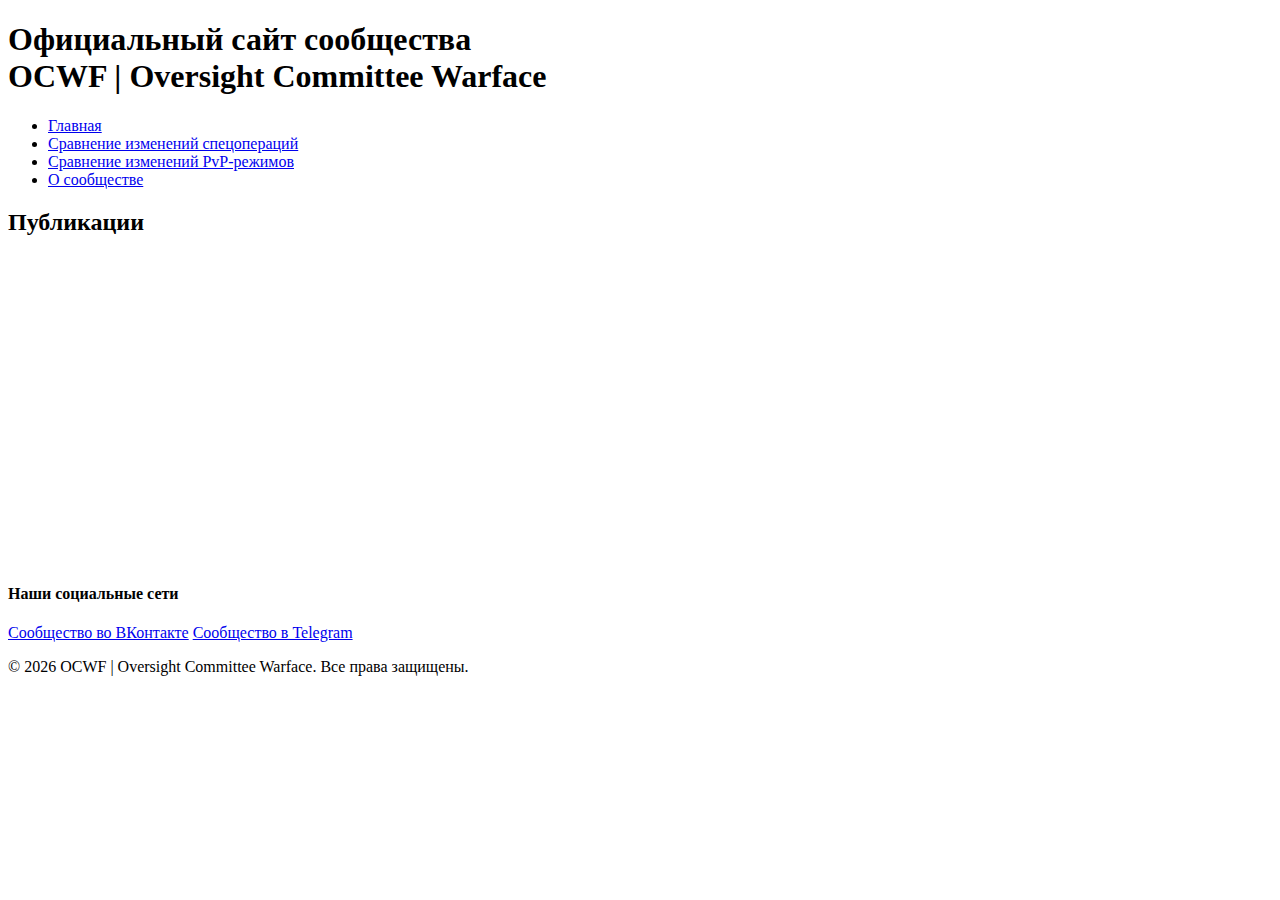
<file: index.html>
<!DOCTYPE html>
<html lang="ru">
<head>
    <meta charset="UTF-8">
    <meta name="viewport" content="width=device-width, initial-scale=1.0">
	<link rel="shortcut icon" href="./static/favicon.png" type="image/x-icon">
    <link rel="stylesheet" href="./static/css/main.css">
    <title>OCWF | Oversight Committee Warface</title>
</head>
<body>
    <div class="animated-bg">
        <div class="bg-shape bg-shape-1"></div>
        <div class="bg-shape bg-shape-2"></div>
        <div class="bg-shape bg-shape-3"></div>
    </div>

    <header class="hero">
        <h1>Официальный сайт сообщества <br><span>OCWF | Oversight Committee Warface</span></h1>
    </header>
	
    <nav>
        <ul>
            <li><a href="/ocwf">Главная</a></li>
            <li><a href="/ocwf/report_specops_reward">Сравнение изменений спецопераций</a></li>
            <li><a href="/ocwf/report_pvp_reward">Сравнение изменений PvP-режимов</a></li>
            <li><a href="/ocwf/about">О сообществе</a></li>
        </ul>
    </nav>

    <main>
        <section class="publications-container">
            <div class="section-header">
                <h2>Публикации</h2>
            </div>
            
            <div class="video-wrapper">
                <iframe 
                    src="https://dzen.ru/embed/oGEaEEY8MAAA?from_block=partner&from=zen&mute=1&autoplay=1&tv=0" 
                    allow="autoplay; fullscreen; accelerometer; gyroscope; picture-in-picture; encrypted-media" 
                    data-testid="embed-iframe" 
                    frameborder="0" 
                    scrolling="no" 
                    allowfullscreen>
                </iframe>
				<iframe
					src="https://dzen.ru/embed/oGEa4ZZUJAAA?from_block=partner&from=zen&mute=1&autoplay=1&tv=0"
					allow="autoplay; fullscreen; accelerometer; gyroscope; picture-in-picture; encrypted-media"
					data-testid="embed-iframe"
					frameborder="0"
					scrolling="no"
					allowfullscreen>
				</iframe>
				<iframe
					src="https://dzen.ru/embed/oGEbC2TYJAAA?from_block=partner&from=zen&mute=1&autoplay=1&tv=0"
					allow="autoplay; fullscreen; accelerometer; gyroscope; picture-in-picture; encrypted-media"
					data-testid="embed-iframe"
					frameborder="0"
					scrolling="no"
					allowfullscreen>
				</iframe>
				<iframe
					src="https://dzen.ru/embed/oGEZj2SIJAAA?from_block=partner&from=zen&mute=1&autoplay=1&tv=0"
					allow="autoplay; fullscreen; accelerometer; gyroscope; picture-in-picture; encrypted-media"
					data-testid="embed-iframe"
					frameborder="0"
					scrolling="no"
					allowfullscreen>
				</iframe>
				<iframe
					src="https://dzen.ru/embed/v3_oboYaRhUw?from_block=partner&from=zen&mute=1&autoplay=1&tv=0"
					allow="autoplay; fullscreen; accelerometer; gyroscope; picture-in-picture; encrypted-media"
					data-testid="embed-iframe"
					frameborder="0"
					scrolling="no"
					allowfullscreen>
				</iframe>
            </div>
        </section>

        <section class="social-section">
            <h4>Наши социальные сети</h4>
            <div class="social-media">
                <a class="vk" href="https://vk.ru/ocwarface" target="_blank">Сообщество во ВКонтакте</a>
                <a class="tg" href="https://t.me/ocwarface" target="_blank">Сообщество в Telegram</a>
            </div>
        </section>
    </main>

    <footer>
        <p>&copy; 2026 OCWF | Oversight Committee Warface. Все права защищены.</p>
    </footer>
</body>
</html>
</file>
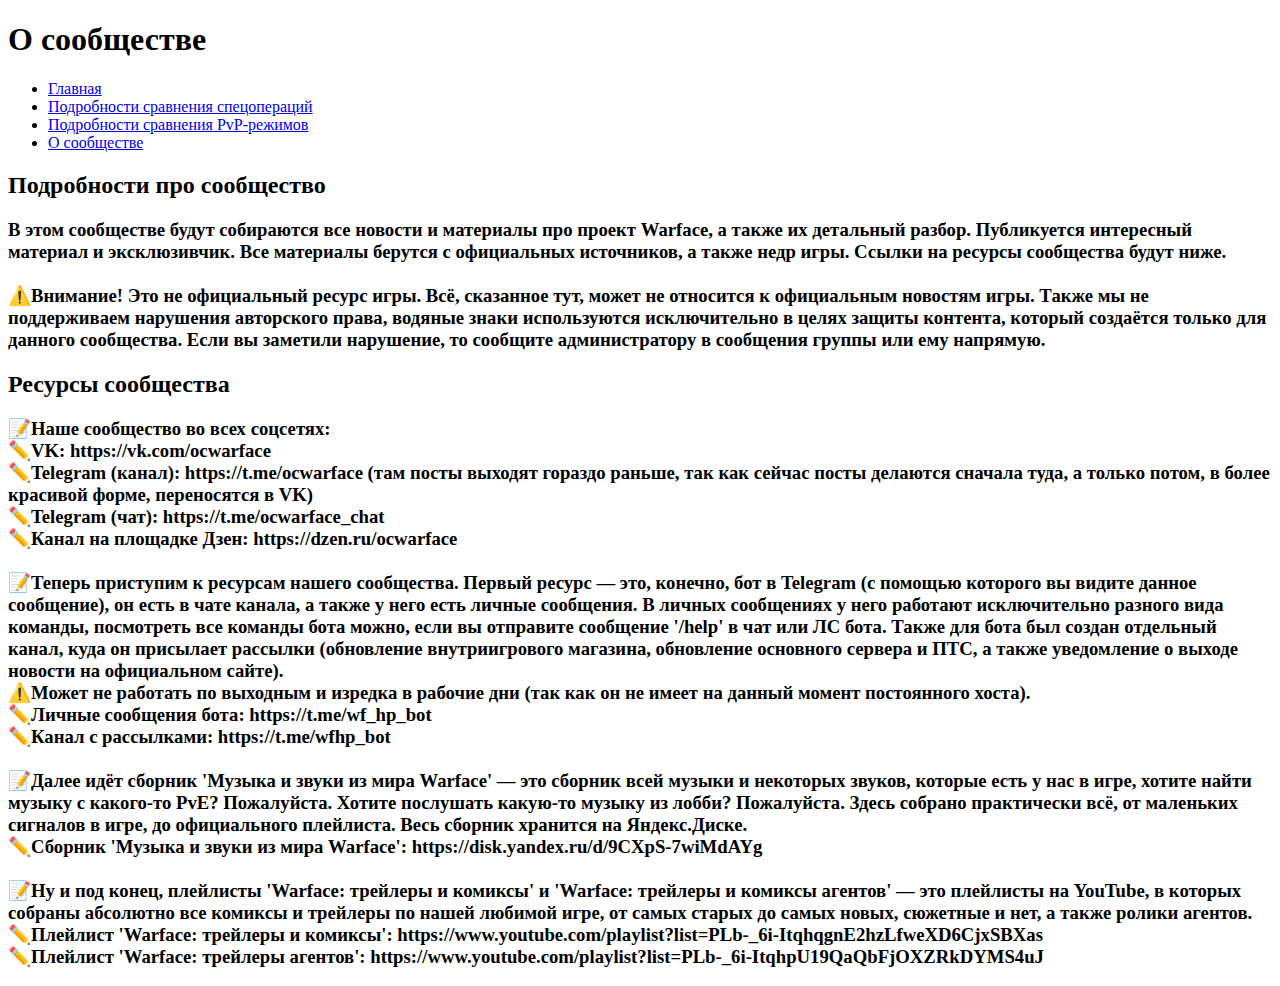
<file: about.html>
<!DOCTYPE html>
<html lang="ru">
<head>
    <meta charset="UTF-8">
    <meta name="viewport" content="width=device-width, initial-scale=1.0">
	<link rel="shortcut icon" href="./static/favicon.png" type="image/x-icon">
    <link rel="stylesheet" href="./static/css/main.css">
    <title>OCWF | Oversight Committee Warface</title>
</head>
<body>
	<header>
		<h1>О сообществе</h1>
	</header>
    <nav>
        <ul>
            <li><a href="/ocwf">Главная</a></li>
			<li><a href="/ocwf/report_specops_reward">Подробности сравнения спецопераций</a></li>
            <li><a href="/ocwf/report_pvp_reward">Подробности сравнения PvP-режимов</a></li>
			<li><a href="/ocwf/about">О сообществе</a></li>
        </ul>
    </nav>
	<header>
		<h2>Подробности про сообщество</h2>
	</header>
  	<header>
		<h3>В этом сообществе будут собираются все новости и материалы про проект Warface, а также их детальный разбор. Публикуется интересный материал и эксклюзивчик. Все материалы берутся с официальных источников, а также недр игры. Ссылки на ресурсы сообщества будут ниже.<br /><br />⚠️Внимание! Это не официальный ресурс игры. Всё, сказанное тут, может не относится к официальным новостям игры. Также мы не поддерживаем нарушения авторского права, водяные знаки используются исключительно в целях защиты контента, который создаётся только для данного сообщества. Если вы заметили нарушение, то сообщите администратору в сообщения группы или ему напрямую.</h3>
	</header>
	<header>
		<h2>Ресурсы сообщества</h2>
	</header>
	<header>
		<h3>📝Наше сообщество во всех соцсетях:<br />✏️VK: https://vk.com/ocwarface<br />✏️Telegram (канал): https://t.me/ocwarface (там посты выходят гораздо раньше, так как сейчас посты делаются сначала туда, а только потом, в более красивой форме, переносятся в VK)<br />✏️Telegram (чат): https://t.me/ocwarface_chat<br />✏️Канал на площадке Дзен: https://dzen.ru/ocwarface<br /><br />📝Теперь приступим к ресурсам нашего сообщества. Первый ресурс &mdash; это, конечно, бот в Telegram (с помощью которого вы видите данное сообщение), он есть в чате канала, а также у него есть личные сообщения. В личных сообщениях у него работают исключительно разного вида команды, посмотреть все команды бота можно, если вы отправите сообщение '/help' в чат или ЛС бота. Также для бота был создан отдельный канал, куда он присылает рассылки (обновление внутриигрового магазина, обновление основного сервера и ПТС, а также уведомление о выходе новости на официальном сайте).<br />⚠️Может не работать по выходным и изредка в рабочие дни (так как он не имеет на данный момент постоянного хоста).<br />✏️Личные сообщения бота: https://t.me/wf_hp_bot<br />✏️Канал с рассылками: https://t.me/wfhp_bot<br /><br />📝Далее идёт сборник 'Музыка и звуки из мира Warface' &mdash; это сборник всей музыки и некоторых звуков, которые есть у нас в игре, хотите найти музыку с какого-то PvE? Пожалуйста. Хотите послушать какую-то музыку из лобби? Пожалуйста. Здесь собрано практически всё, от маленьких сигналов в игре, до официального плейлиста. Весь сборник хранится на Яндекс.Диске.<br />✏️Сборник 'Музыка и звуки из мира Warface': https://disk.yandex.ru/d/9CXpS-7wiMdAYg<br /><br />📝Ну и под конец, плейлисты 'Warface: трейлеры и комиксы' и 'Warface: трейлеры и комиксы агентов' &mdash; это плейлисты на YouTube, в которых собраны абсолютно все комиксы и трейлеры по нашей любимой игре, от самых старых до самых новых, сюжетные и нет, а также ролики агентов.<br />✏️Плейлист 'Warface: трейлеры и комиксы': https://www.youtube.com/playlist?list=PLb-_6i-ItqhqgnE2hzLfweXD6CjxSBXas<br />✏️Плейлист 'Warface: трейлеры агентов': https://www.youtube.com/playlist?list=PLb-_6i-ItqhpU19QaQbFjOXZRkDYMS4uJ</h3>
	</header>
</body>
</html>
</file>
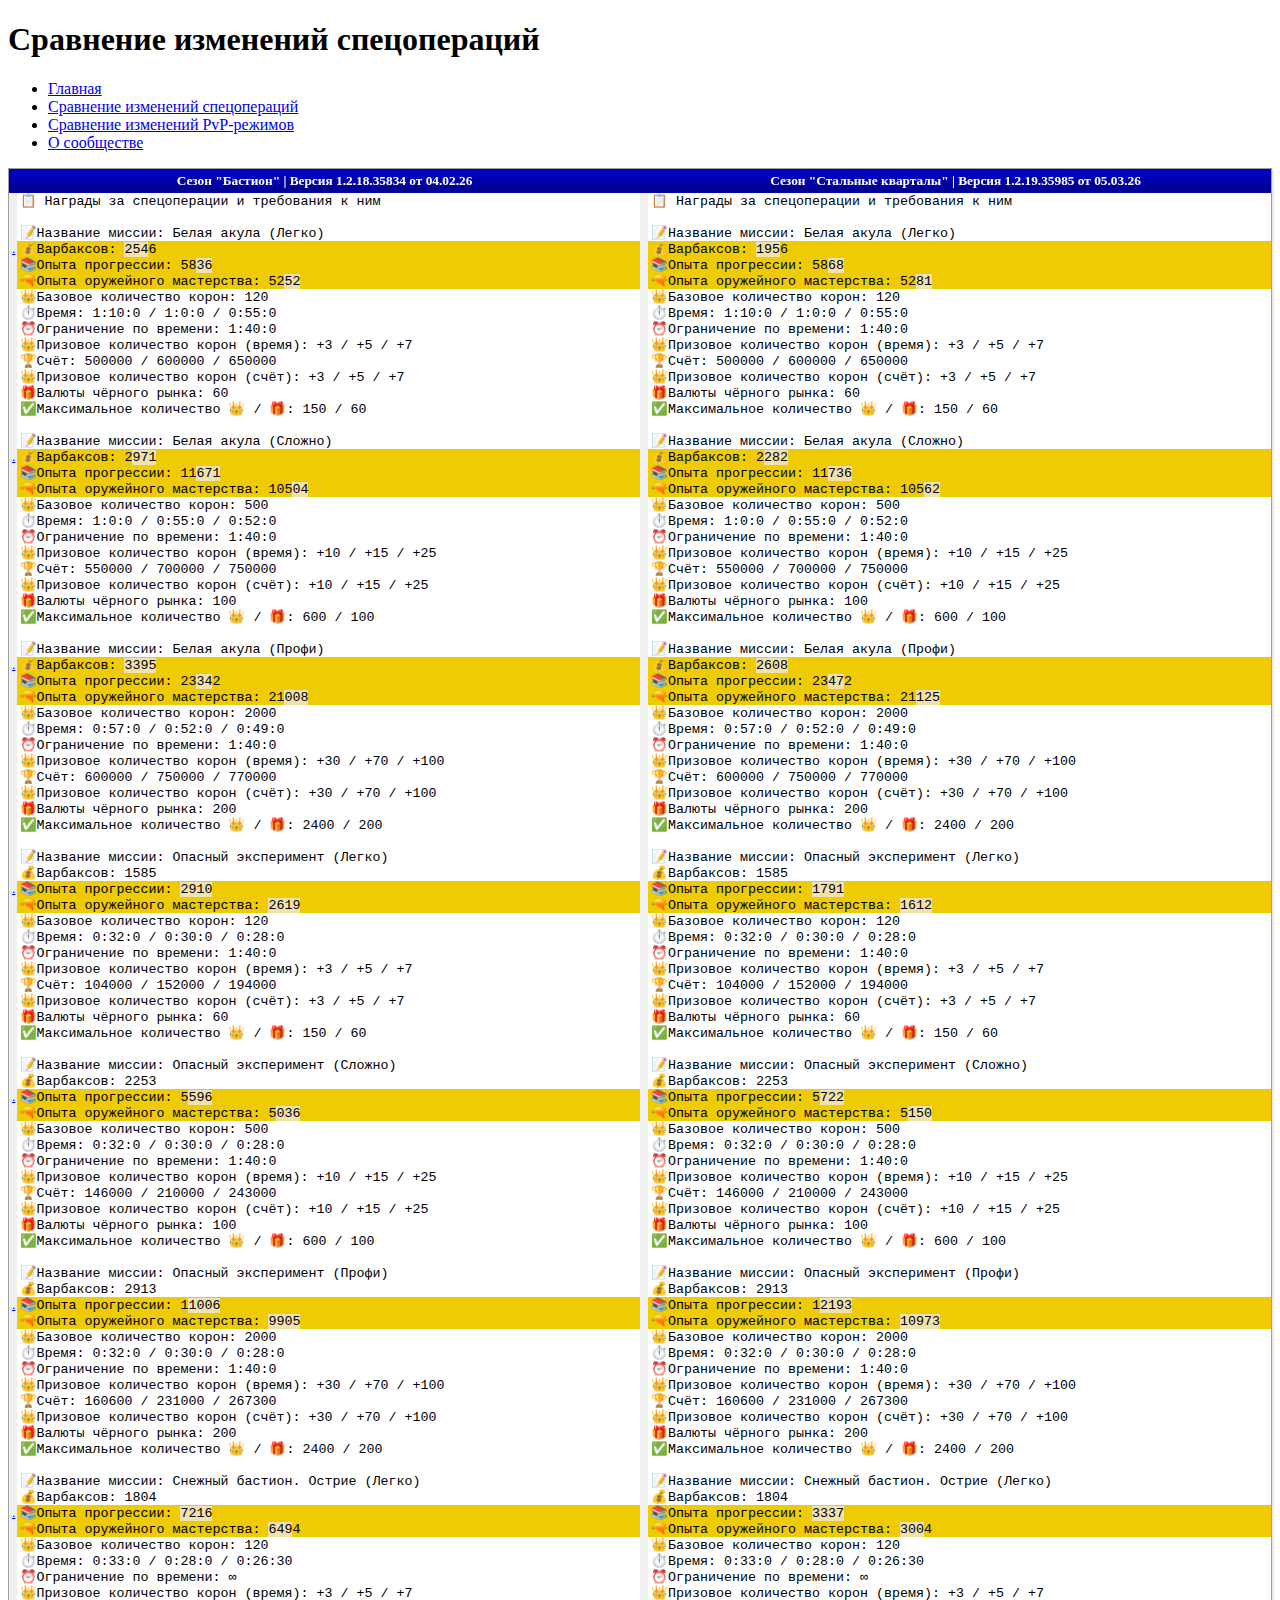
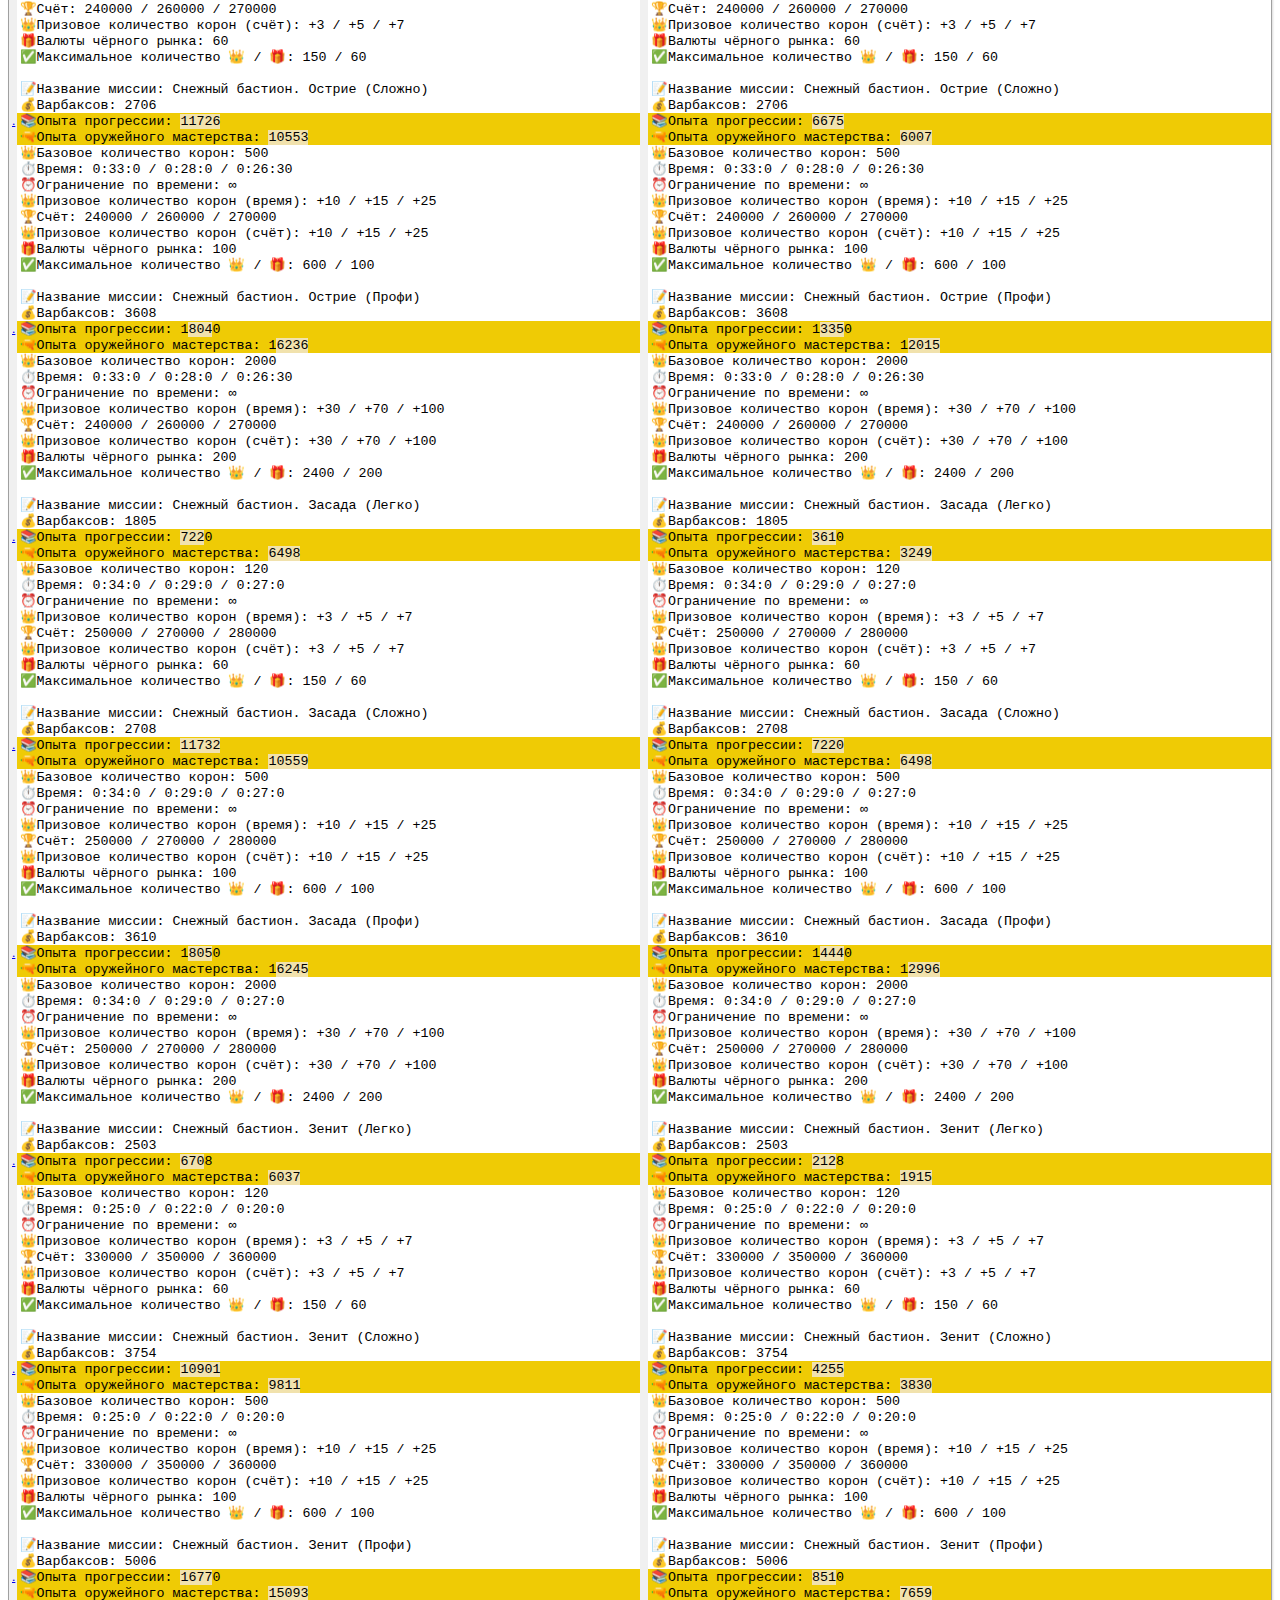
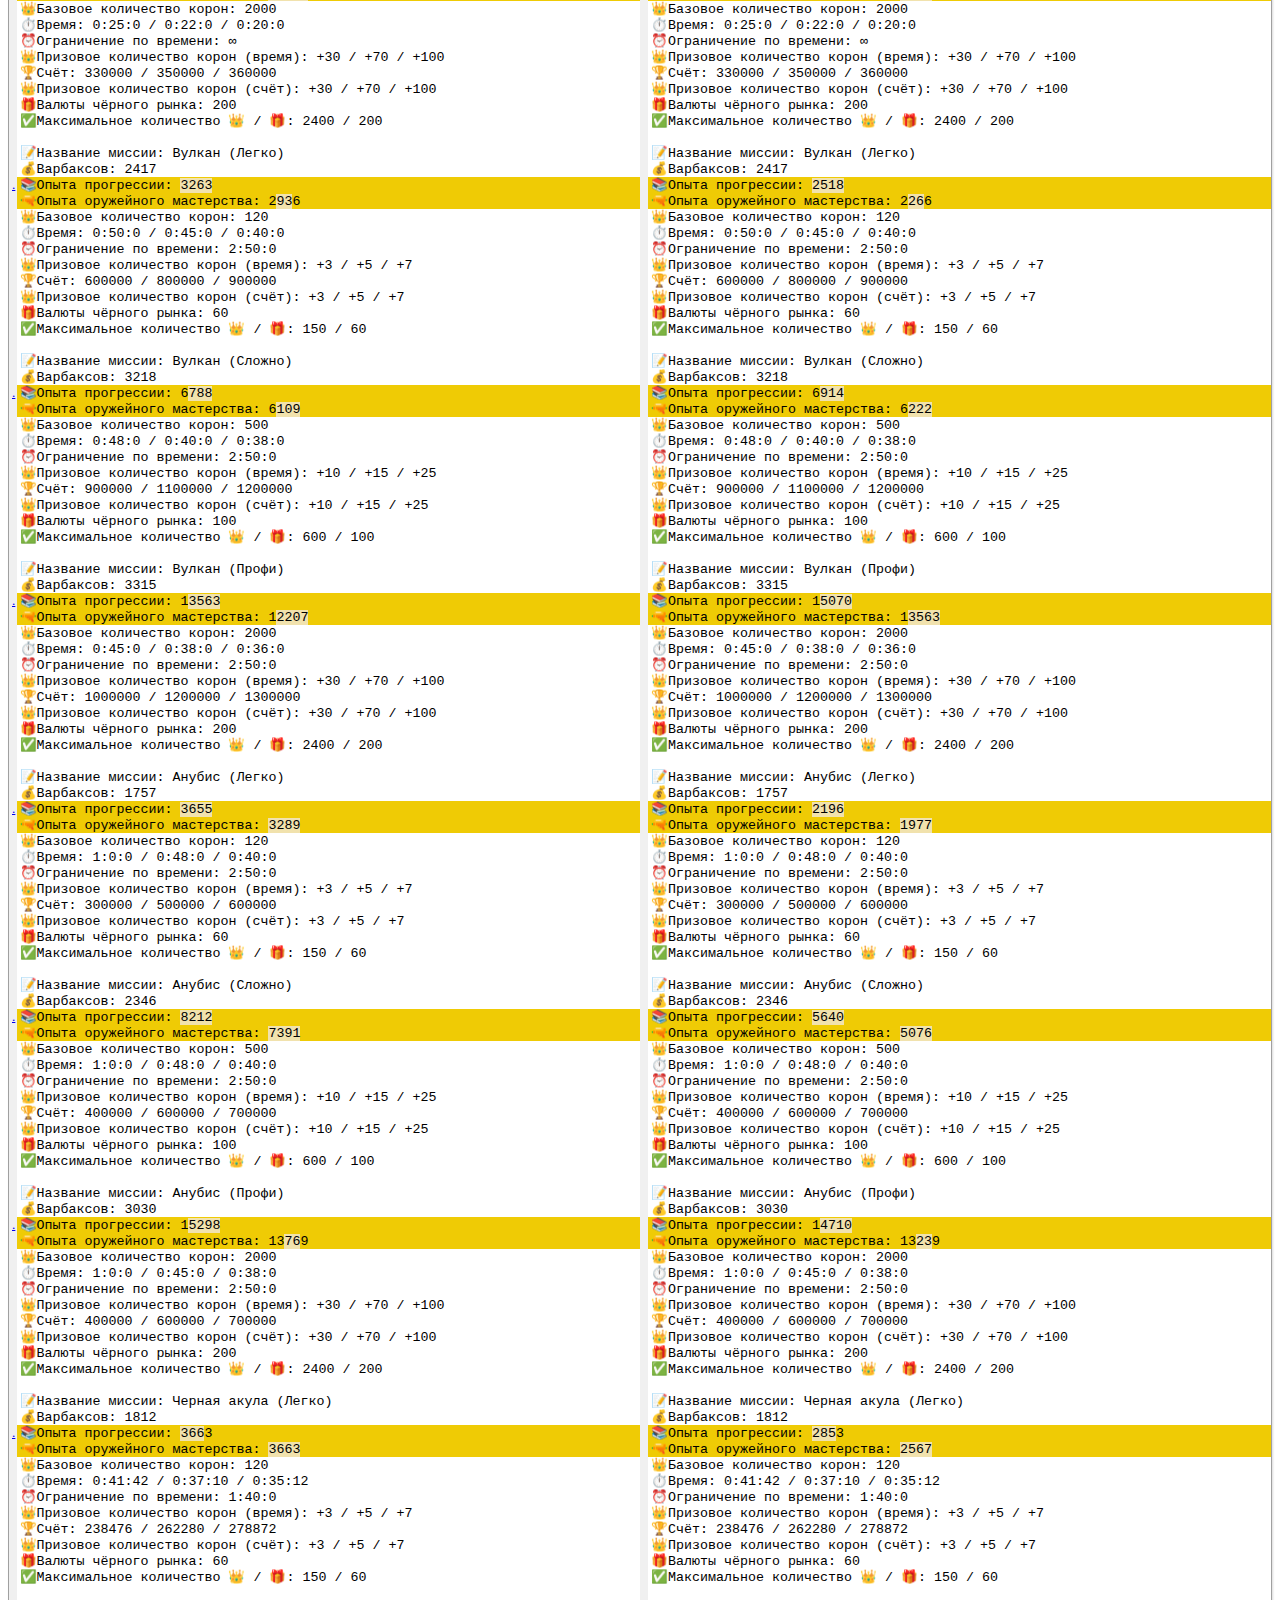
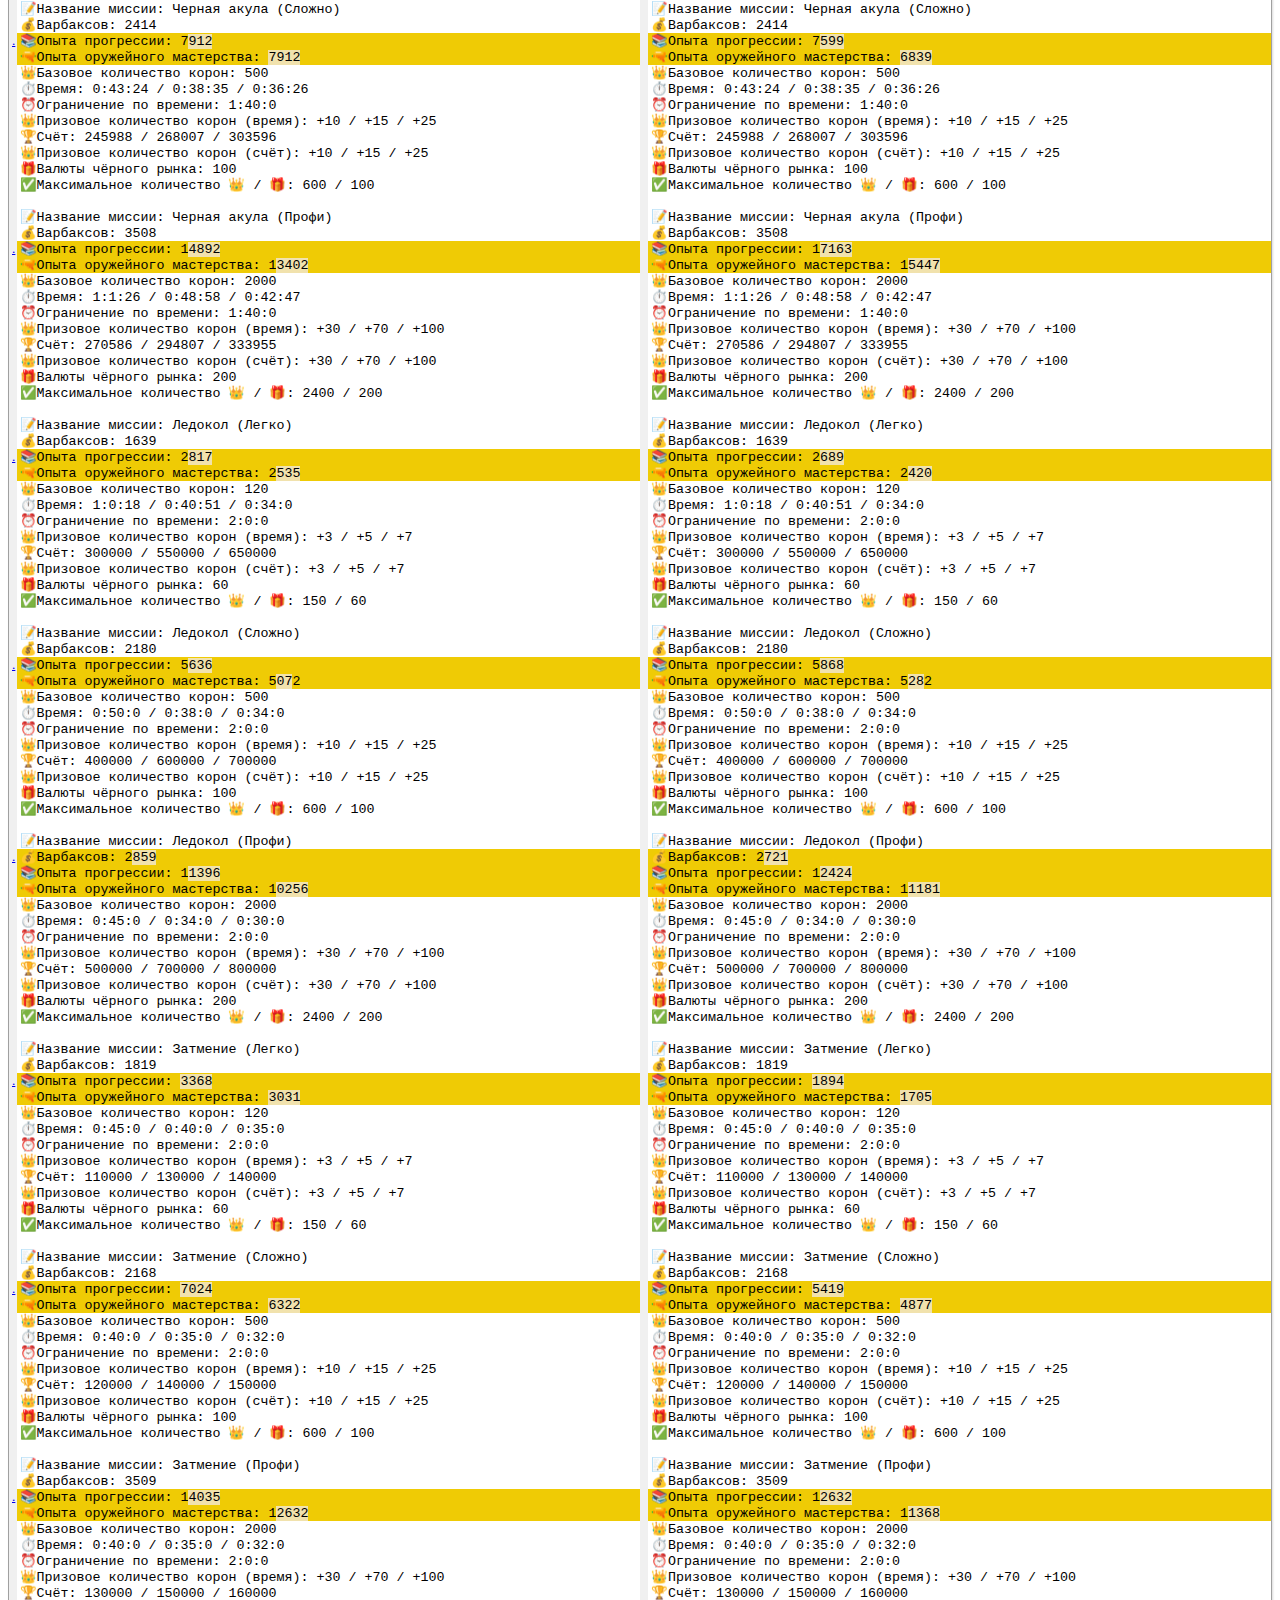
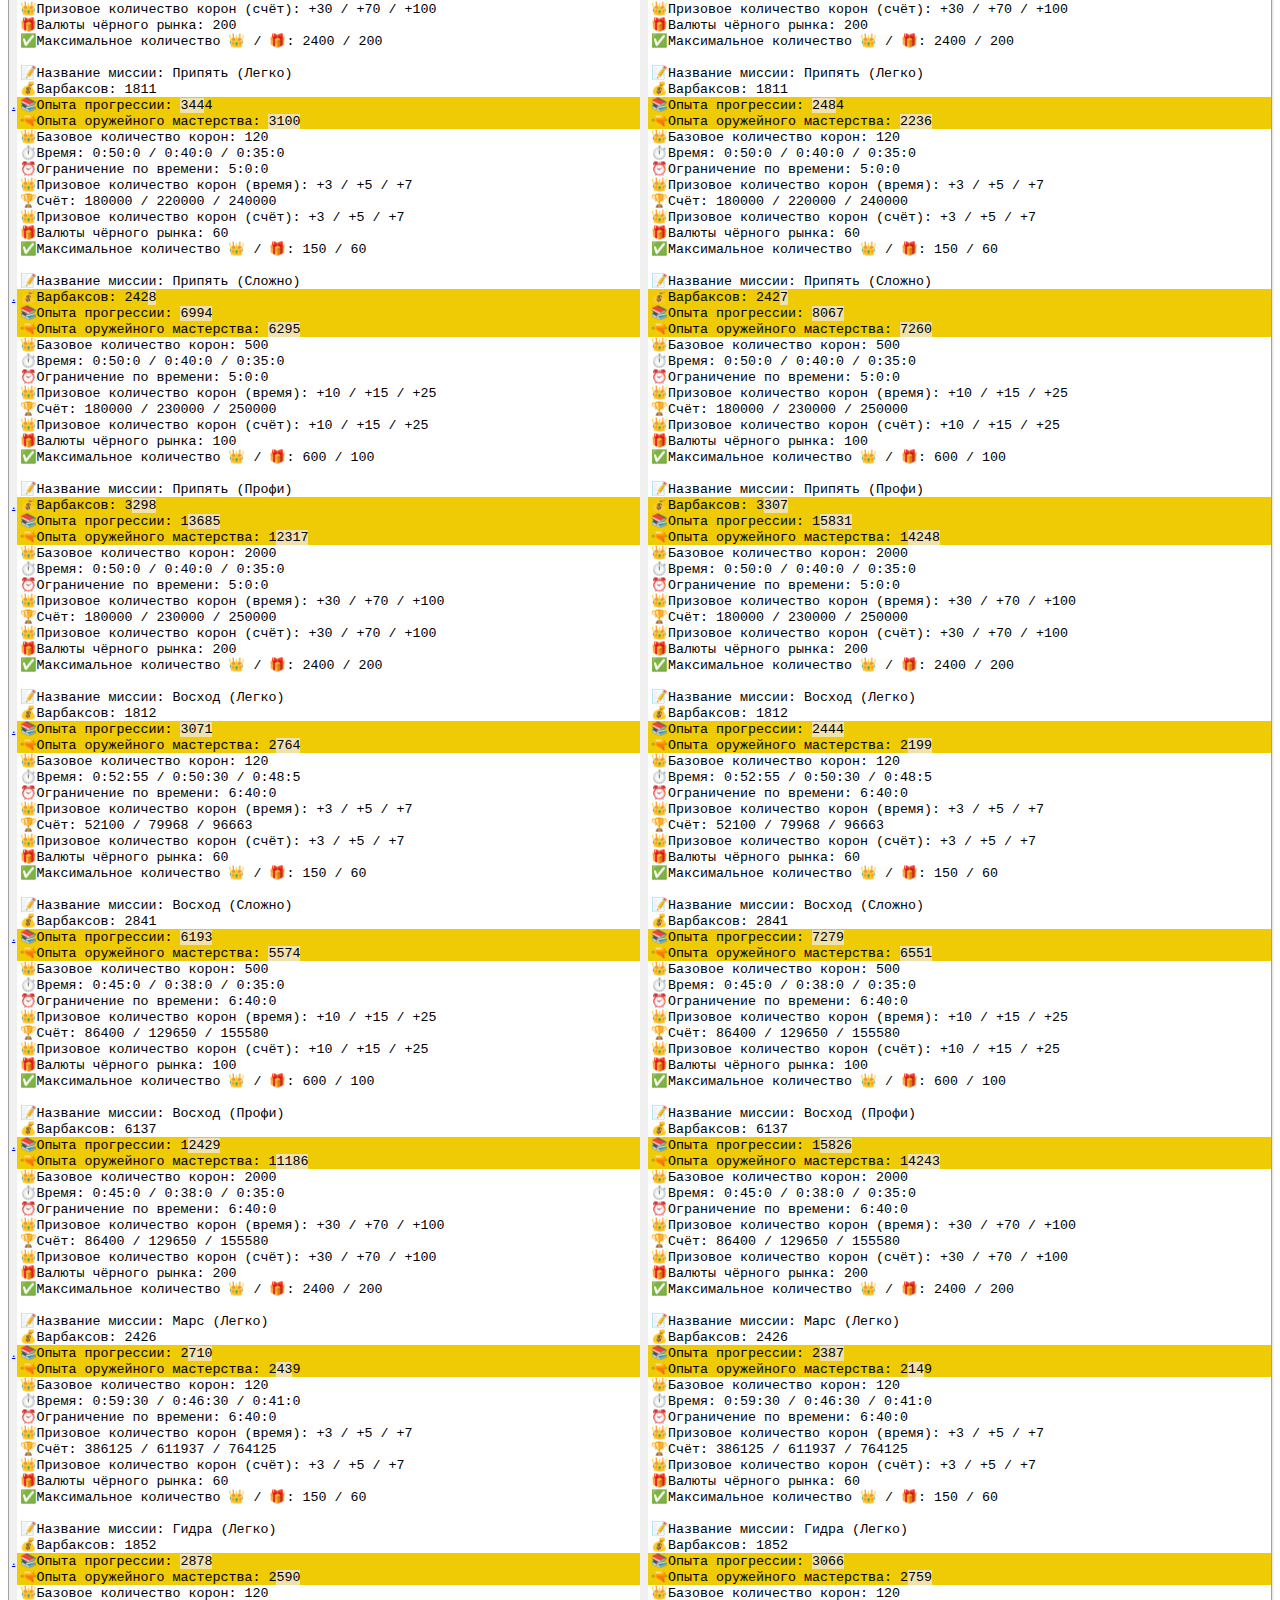
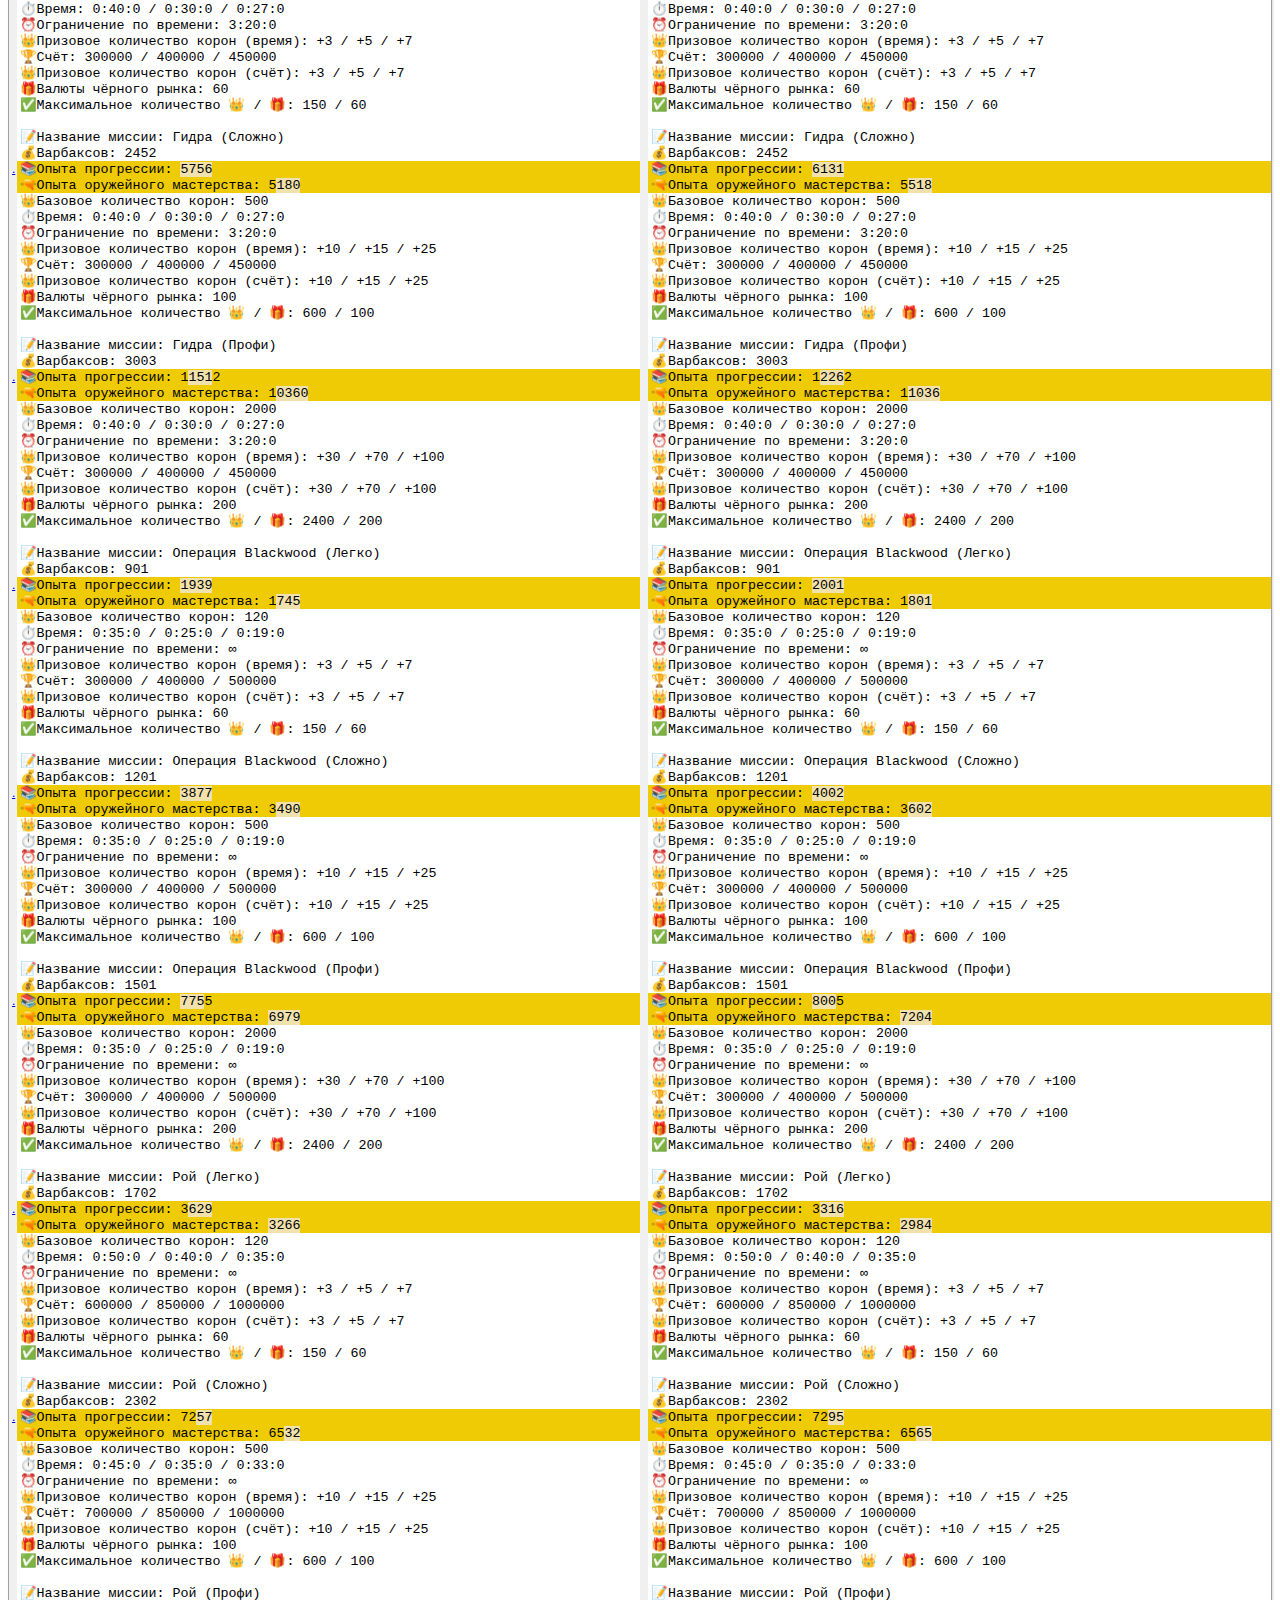
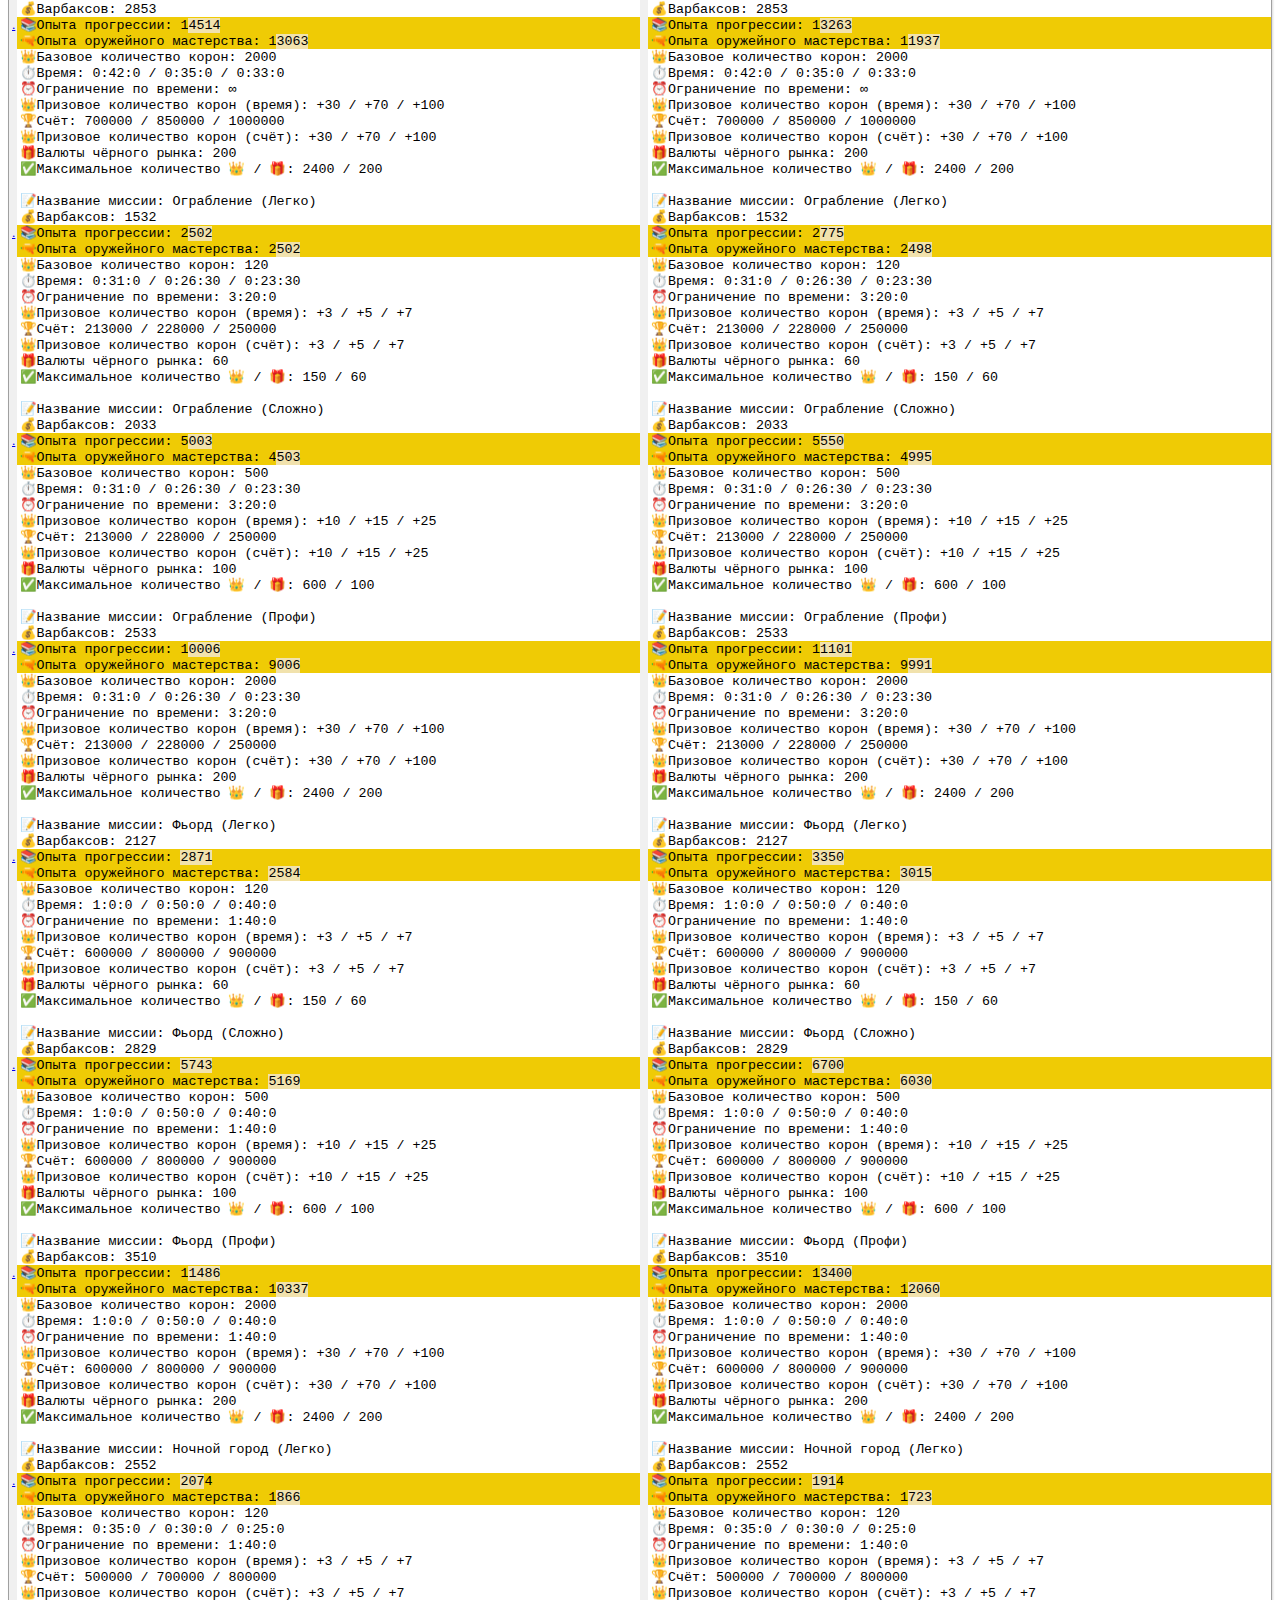
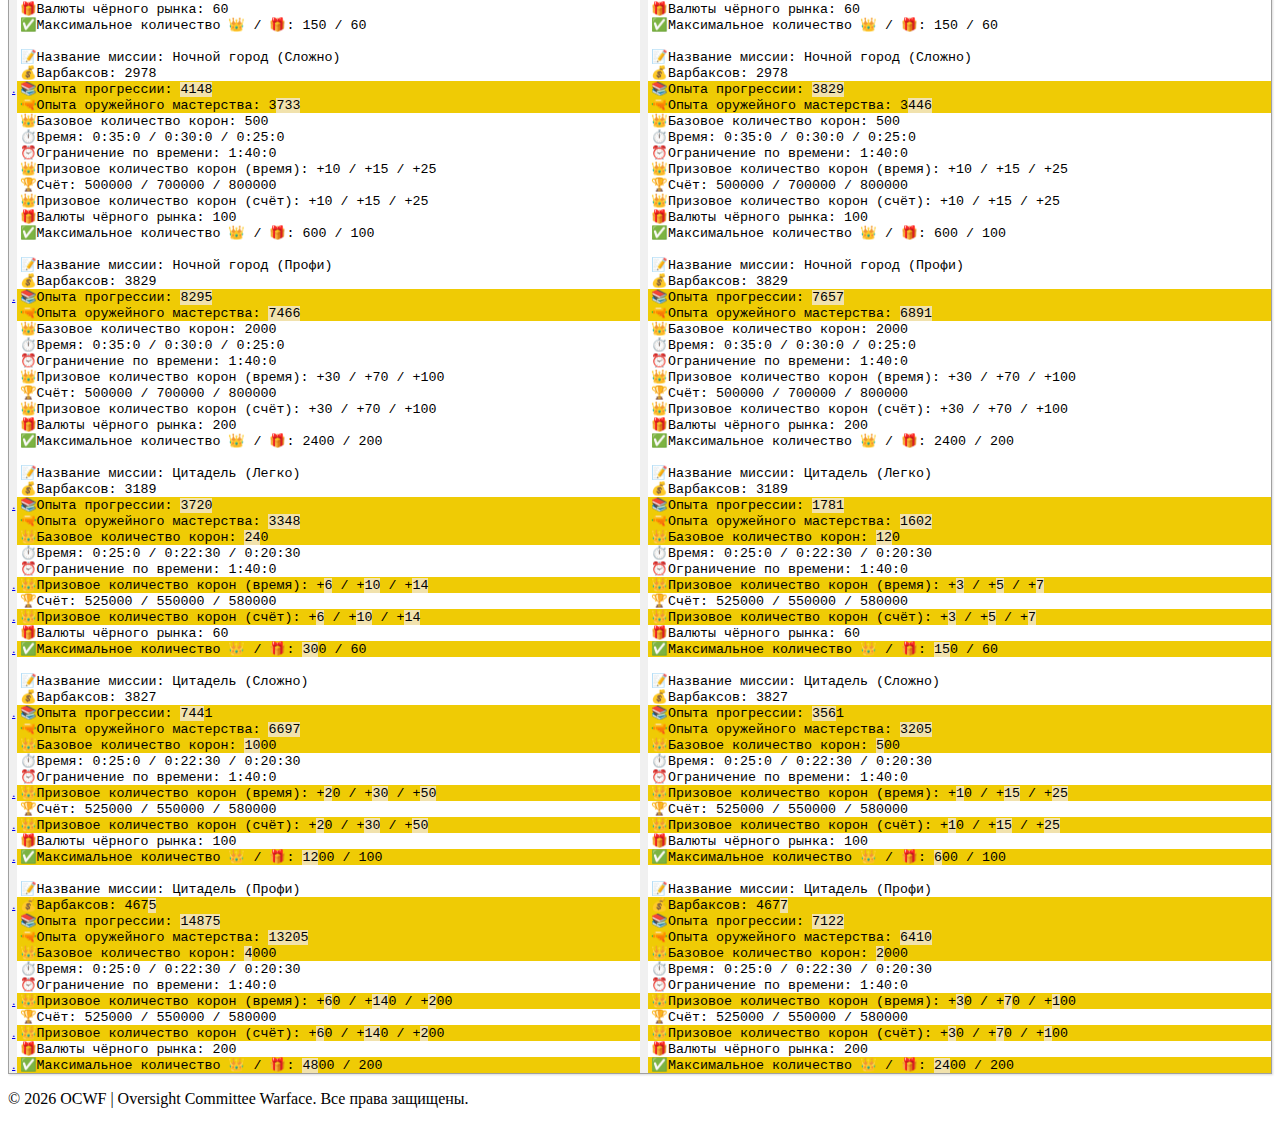
<file: report_specops_reward.html>
<!DOCTYPE html>
<html lang="ru">
<head>
    <meta charset="UTF-8">
    <meta name="viewport" content="width=device-width, initial-scale=1.0">
	<link rel="shortcut icon" href="./static/favicon.png" type="image/x-icon">
    <link rel="stylesheet" href="./static/css/main.css">
    <title>OCWF | Oversight Committee Warface</title>
</head>
<body>
    <div class="animated-bg">
        <div class="bg-shape bg-shape-1"></div>
        <div class="bg-shape bg-shape-2"></div>
        <div class="bg-shape bg-shape-3"></div>
    </div>

    <header class="hero">
        <h1>Сравнение изменений спецопераций</span></h1>
    </header>
	
    <nav>
        <ul>
            <li><a href="/ocwf">Главная</a></li>
            <li><a href="/ocwf/report_specops_reward">Сравнение изменений спецопераций</a></li>
            <li><a href="/ocwf/report_pvp_reward">Сравнение изменений PvP-режимов</a></li>
            <li><a href="/ocwf/about">О сообществе</a></li>
        </ul>
    </nav>

<head>
<meta http-equiv="Content-Type" content="text/html; charset=UTF-8">
<style>
<!--
table { table-layout: fixed; margin: 0; border: 1px solid #a0a0a0; box-shadow: 1px 1px 2px rgba(0, 0, 0, 0.15); }
th { position: sticky; top: 0; }
td,th { word-break: break-all; font-size: 10pt; padding: 0 3px; }
tr { vertical-align: top; }
.title { font-weight: bold; color: white; background-color: blue; vertical-align: top; text-align: center; padding: 4px 4px; background: linear-gradient(mediumblue, darkblue);}
.sf3b2 {color: #000000; background-color: #ffffff; }
.sf3b5 {color: #000000; background-color: #0078d4; }
.sf3b14 {color: #000000; background-color: #ffa0a0; }
.sf3b16 {color: #000000; background-color: #f1e2ad; }
.sf3b18 {color: #000000; background-color: #ffaa82; }
.sf3b19 {color: #000000; background-color: #c8816c; }
.sf6b2 {color: #ffffff; background-color: #ffffff; }
.sf6b5 {color: #ffffff; background-color: #0078d4; }
.sf6b14 {color: #ffffff; background-color: #ffa0a0; }
.sf6b16 {color: #ffffff; background-color: #f1e2ad; }
.sf6b18 {color: #ffffff; background-color: #ffaa82; }
.sf6b19 {color: #ffffff; background-color: #c8816c; }
.sf7b2 {color: #0000ff; background-color: #ffffff; font-weight: bold; }
.sf7b5 {color: #0000ff; background-color: #0078d4; font-weight: bold; }
.sf7b14 {color: #0000ff; background-color: #ffa0a0; font-weight: bold; }
.sf7b16 {color: #0000ff; background-color: #f1e2ad; font-weight: bold; }
.sf7b18 {color: #0000ff; background-color: #ffaa82; font-weight: bold; }
.sf7b19 {color: #0000ff; background-color: #c8816c; font-weight: bold; }
.sf8b2 {color: #800080; background-color: #ffffff; }
.sf8b5 {color: #800080; background-color: #0078d4; }
.sf8b14 {color: #800080; background-color: #ffa0a0; }
.sf8b16 {color: #800080; background-color: #f1e2ad; }
.sf8b18 {color: #800080; background-color: #ffaa82; }
.sf8b19 {color: #800080; background-color: #c8816c; }
.sf9b2 {color: #008000; background-color: #ffffff; }
.sf9b5 {color: #008000; background-color: #0078d4; }
.sf9b14 {color: #008000; background-color: #ffa0a0; }
.sf9b16 {color: #008000; background-color: #f1e2ad; }
.sf9b18 {color: #008000; background-color: #ffaa82; }
.sf9b19 {color: #008000; background-color: #c8816c; }
.sf10b2 {color: #ff0000; background-color: #ffffff; }
.sf10b5 {color: #ff0000; background-color: #0078d4; }
.sf10b14 {color: #ff0000; background-color: #ffa0a0; }
.sf10b16 {color: #ff0000; background-color: #f1e2ad; }
.sf10b18 {color: #ff0000; background-color: #ffaa82; }
.sf10b19 {color: #ff0000; background-color: #c8816c; }
.sf11b2 {color: #606060; background-color: #ffffff; }
.sf11b5 {color: #606060; background-color: #0078d4; }
.sf11b14 {color: #606060; background-color: #ffa0a0; }
.sf11b16 {color: #606060; background-color: #f1e2ad; }
.sf11b18 {color: #606060; background-color: #ffaa82; }
.sf11b19 {color: #606060; background-color: #c8816c; }
.sf12b2 {color: #800000; background-color: #ffffff; }
.sf12b5 {color: #800000; background-color: #0078d4; }
.sf12b14 {color: #800000; background-color: #ffa0a0; }
.sf12b16 {color: #800000; background-color: #f1e2ad; }
.sf12b18 {color: #800000; background-color: #ffaa82; }
.sf12b19 {color: #800000; background-color: #c8816c; }
.sf13b2 {color: #0080c0; background-color: #ffffff; }
.sf13b5 {color: #0080c0; background-color: #0078d4; }
.sf13b14 {color: #0080c0; background-color: #ffa0a0; }
.sf13b16 {color: #0080c0; background-color: #f1e2ad; }
.sf13b18 {color: #0080c0; background-color: #ffaa82; }
.sf13b19 {color: #0080c0; background-color: #c8816c; }
.sf15b2 {color: #000000; background-color: #ffffff; }
.sf15b5 {color: #000000; background-color: #0078d4; }
.sf15b14 {color: #000000; background-color: #ffa0a0; }
.sf15b16 {color: #000000; background-color: #f1e2ad; }
.sf15b18 {color: #000000; background-color: #ffaa82; }
.sf15b19 {color: #000000; background-color: #c8816c; }
.sf17b2 {color: #000000; background-color: #ffffff; }
.sf17b5 {color: #000000; background-color: #0078d4; }
.sf17b14 {color: #000000; background-color: #ffa0a0; }
.sf17b16 {color: #000000; background-color: #f1e2ad; }
.sf17b18 {color: #000000; background-color: #ffaa82; }
.sf17b19 {color: #000000; background-color: #c8816c; }
.sf20b2 {color: #000080; background-color: #ffffff; }
.sf20b5 {color: #000080; background-color: #0078d4; }
.sf20b14 {color: #000080; background-color: #ffa0a0; }
.sf20b16 {color: #000080; background-color: #f1e2ad; }
.sf20b18 {color: #000080; background-color: #ffaa82; }
.sf20b19 {color: #000080; background-color: #c8816c; }
.sf21b2 {color: #0080c0; background-color: #ffffff; }
.sf21b5 {color: #0080c0; background-color: #0078d4; }
.sf21b14 {color: #0080c0; background-color: #ffa0a0; }
.sf21b16 {color: #0080c0; background-color: #f1e2ad; }
.sf21b18 {color: #0080c0; background-color: #ffaa82; }
.sf21b19 {color: #0080c0; background-color: #c8816c; }
.sf3b2i {color: #ababab; background-color: #ffffff; }
.sf3b5i {color: #00518e; background-color: #0078d4; }
.sf3b14i {color: #ab6b6b; background-color: #ffa0a0; }
.sf3b16i {color: #a19774; background-color: #f1e2ad; }
.sf3b18i {color: #ab7257; background-color: #ffaa82; }
.sf3b19i {color: #865749; background-color: #c8816c; }
.sf6b2i {color: #ffffff; background-color: #ffffff; }
.sf6b5i {color: #54a4e2; background-color: #0078d4; }
.sf6b14i {color: #ffbfbf; background-color: #ffa0a0; }
.sf6b16i {color: #f5ebc8; background-color: #f1e2ad; }
.sf6b18i {color: #ffc6ab; background-color: #ffaa82; }
.sf6b19i {color: #daaa9c; background-color: #c8816c; }
.sf7b2i {color: #ababff; background-color: #ffffff; font-weight: bold; }
.sf7b5i {color: #0051e2; background-color: #0078d4; font-weight: bold; }
.sf7b14i {color: #ab6bbf; background-color: #ffa0a0; font-weight: bold; }
.sf7b16i {color: #a197c8; background-color: #f1e2ad; font-weight: bold; }
.sf7b18i {color: #ab72ab; background-color: #ffaa82; font-weight: bold; }
.sf7b19i {color: #86579c; background-color: #c8816c; font-weight: bold; }
.sf8b2i {color: #d5abd5; background-color: #ffffff; }
.sf8b5i {color: #2a51b9; background-color: #0078d4; }
.sf8b14i {color: #d56b96; background-color: #ffa0a0; }
.sf8b16i {color: #cc979f; background-color: #f1e2ad; }
.sf8b18i {color: #d57282; background-color: #ffaa82; }
.sf8b19i {color: #b15772; background-color: #c8816c; }
.sf9b2i {color: #abd5ab; background-color: #ffffff; }
.sf9b5i {color: #007a8e; background-color: #0078d4; }
.sf9b14i {color: #ab966b; background-color: #ffa0a0; }
.sf9b16i {color: #a1c274; background-color: #f1e2ad; }
.sf9b18i {color: #ab9d57; background-color: #ffaa82; }
.sf9b19i {color: #868149; background-color: #c8816c; }
.sf10b2i {color: #ffabab; background-color: #ffffff; }
.sf10b5i {color: #54518e; background-color: #0078d4; }
.sf10b14i {color: #ff6b6b; background-color: #ffa0a0; }
.sf10b16i {color: #f59774; background-color: #f1e2ad; }
.sf10b18i {color: #ff7257; background-color: #ffaa82; }
.sf10b19i {color: #da5749; background-color: #c8816c; }
.sf11b2i {color: #cbcbcb; background-color: #ffffff; }
.sf11b5i {color: #1f71ae; background-color: #0078d4; }
.sf11b14i {color: #cb8b8b; background-color: #ffa0a0; }
.sf11b16i {color: #c1b794; background-color: #f1e2ad; }
.sf11b18i {color: #cb9277; background-color: #ffaa82; }
.sf11b19i {color: #a67769; background-color: #c8816c; }
.sf12b2i {color: #d5abab; background-color: #ffffff; }
.sf12b5i {color: #2a518e; background-color: #0078d4; }
.sf12b14i {color: #d56b6b; background-color: #ffa0a0; }
.sf12b16i {color: #cc9774; background-color: #f1e2ad; }
.sf12b18i {color: #d57257; background-color: #ffaa82; }
.sf12b19i {color: #b15749; background-color: #c8816c; }
.sf13b2i {color: #abd5eb; background-color: #ffffff; }
.sf13b5i {color: #007ace; background-color: #0078d4; }
.sf13b14i {color: #ab96aa; background-color: #ffa0a0; }
.sf13b16i {color: #a1c2b3; background-color: #f1e2ad; }
.sf13b18i {color: #ab9d96; background-color: #ffaa82; }
.sf13b19i {color: #868187; background-color: #c8816c; }
.sf15b2i {color: #ababab; background-color: #ffffff; }
.sf15b5i {color: #00518e; background-color: #0078d4; }
.sf15b14i {color: #ab6b6b; background-color: #ffa0a0; }
.sf15b16i {color: #a19774; background-color: #f1e2ad; }
.sf15b18i {color: #ab7257; background-color: #ffaa82; }
.sf15b19i {color: #865749; background-color: #c8816c; }
.sf17b2i {color: #ababab; background-color: #ffffff; }
.sf17b5i {color: #00518e; background-color: #0078d4; }
.sf17b14i {color: #ab6b6b; background-color: #ffa0a0; }
.sf17b16i {color: #a19774; background-color: #f1e2ad; }
.sf17b18i {color: #ab7257; background-color: #ffaa82; }
.sf17b19i {color: #865749; background-color: #c8816c; }
.sf20b2i {color: #ababd5; background-color: #ffffff; }
.sf20b5i {color: #0051b9; background-color: #0078d4; }
.sf20b14i {color: #ab6b96; background-color: #ffa0a0; }
.sf20b16i {color: #a1979f; background-color: #f1e2ad; }
.sf20b18i {color: #ab7282; background-color: #ffaa82; }
.sf20b19i {color: #865772; background-color: #c8816c; }
.sf21b2i {color: #abd5eb; background-color: #ffffff; }
.sf21b5i {color: #007ace; background-color: #0078d4; }
.sf21b14i {color: #ab96aa; background-color: #ffa0a0; }
.sf21b16i {color: #a1c2b3; background-color: #f1e2ad; }
.sf21b18i {color: #ab9d96; background-color: #ffaa82; }
.sf21b19i {color: #868187; background-color: #c8816c; }
.cn {text-align: center; word-break: normal; color: #000000; background-color: #f0f0f0;}
.ln {text-align: right; word-break: normal; color: #000000; background-color: #f0f0f0;}
-->
</style>
</head>
<body>
<table style="width: 100%; border-collapse: collapse;">
<colgroup>
<col style="width: 0.5em;" />
<col style="width: calc(100% / 2 - 0.5em);" />
<col style="width: 0.5em;" />
<col style="width: calc(100% / 2 - 0.5em);" />
</colgroup>
<thead>
<tr>
<th colspan="2" class="title">Сезон "Бастион" | Версия 1.2.18.35834 от 04.02.26</th>
<th colspan="2" class="title">Сезон "Стальные кварталы" | Версия 1.2.19.35985 от 05.03.26</th>
</tr>
</thead>
<tbody>
<tr>
<td class="ln"></td><td class="sf3b2"><code><span class="sf3b2">📋 Награды за спецоперации и требования к ним</span></code></td>
<td class="ln"></td><td class="sf3b2"><code><span class="sf3b2">📋 Награды за спецоперации и требования к ним</span></code></td>
</tr>
<tr>
<td class="ln"></td><td class="sf3b2"><code>&nbsp;</code></td>
<td class="ln"></td><td class="sf3b2"><code>&nbsp;</code></td>
</tr>
<tr>
<td class="ln"></td><td class="sf3b2"><code><span class="sf3b2">📝Название миссии: Белая акула (Легко)</span></code></td>
<td class="ln"></td><td class="sf3b2"><code><span class="sf3b2">📝Название миссии: Белая акула (Легко)</span></code></td>
</tr>
<tr>
<td class="ln"><a id="d1" href="#d1">.</a></td><td style="color: #000000; background-color: #efcb05; "><code><span style="color: #000000; background-color: #efcb05; ">💰Варбаксов: </span><span class="sf17b16">254</span><span style="color: #000000; background-color: #efcb05; ">6</span></code></td>
<td class="ln"></td><td style="color: #000000; background-color: #efcb05; "><code><span style="color: #000000; background-color: #efcb05; ">💰Варбаксов: </span><span class="sf17b16">195</span><span style="color: #000000; background-color: #efcb05; ">6</span></code></td>
</tr>
<tr>
<td class="ln"></td><td style="color: #000000; background-color: #efcb05; "><code><span style="color: #000000; background-color: #efcb05; ">📚Опыта прогрессии: 58</span><span class="sf17b16">36</span>&nbsp;</code></td>
<td class="ln"></td><td style="color: #000000; background-color: #efcb05; "><code><span style="color: #000000; background-color: #efcb05; ">📚Опыта прогрессии: 58</span><span class="sf17b16">68</span>&nbsp;</code></td>
</tr>
<tr>
<td class="ln"></td><td style="color: #000000; background-color: #efcb05; "><code><span style="color: #000000; background-color: #efcb05; ">🔫Опыта оружейного мастерства: 52</span><span class="sf17b16">52</span>&nbsp;</code></td>
<td class="ln"></td><td style="color: #000000; background-color: #efcb05; "><code><span style="color: #000000; background-color: #efcb05; ">🔫Опыта оружейного мастерства: 52</span><span class="sf17b16">81</span>&nbsp;</code></td>
</tr>
<tr>
<td class="ln"></td><td class="sf3b2"><code><span class="sf3b2">👑Базовое количество корон: 120</span></code></td>
<td class="ln"></td><td class="sf3b2"><code><span class="sf3b2">👑Базовое количество корон: 120</span></code></td>
</tr>
<tr>
<td class="ln"></td><td class="sf3b2"><code><span class="sf3b2">⏱️Время: 1:10:0 / 1:0:0 / 0:55:0</span></code></td>
<td class="ln"></td><td class="sf3b2"><code><span class="sf3b2">⏱️Время: 1:10:0 / 1:0:0 / 0:55:0</span></code></td>
</tr>
<tr>
<td class="ln"></td><td class="sf3b2"><code><span class="sf3b2">⏰Ограничение по времени: 1:40:0</span></code></td>
<td class="ln"></td><td class="sf3b2"><code><span class="sf3b2">⏰Ограничение по времени: 1:40:0</span></code></td>
</tr>
<tr>
<td class="ln"></td><td class="sf3b2"><code><span class="sf3b2">👑Призовое количество корон (время): +3 / +5 / +7</span></code></td>
<td class="ln"></td><td class="sf3b2"><code><span class="sf3b2">👑Призовое количество корон (время): +3 / +5 / +7</span></code></td>
</tr>
<tr>
<td class="ln"></td><td class="sf3b2"><code><span class="sf3b2">🏆Счёт: 500000 / 600000 / 650000</span></code></td>
<td class="ln"></td><td class="sf3b2"><code><span class="sf3b2">🏆Счёт: 500000 / 600000 / 650000</span></code></td>
</tr>
<tr>
<td class="ln"></td><td class="sf3b2"><code><span class="sf3b2">👑Призовое количество корон (счёт): +3 / +5 / +7</span></code></td>
<td class="ln"></td><td class="sf3b2"><code><span class="sf3b2">👑Призовое количество корон (счёт): +3 / +5 / +7</span></code></td>
</tr>
<tr>
<td class="ln"></td><td class="sf3b2"><code><span class="sf3b2">🎁Валюты чёрного рынка: 60</span></code></td>
<td class="ln"></td><td class="sf3b2"><code><span class="sf3b2">🎁Валюты чёрного рынка: 60</span></code></td>
</tr>
<tr>
<td class="ln"></td><td class="sf3b2"><code><span class="sf3b2">✅Максимальное количество 👑 / 🎁: 150 / 60</span></code></td>
<td class="ln"></td><td class="sf3b2"><code><span class="sf3b2">✅Максимальное количество 👑 / 🎁: 150 / 60</span></code></td>
</tr>
<tr>
<td class="ln"></td><td class="sf3b2"><code>&nbsp;</code></td>
<td class="ln"></td><td class="sf3b2"><code>&nbsp;</code></td>
</tr>
<tr>
<td class="ln"></td><td class="sf3b2"><code><span class="sf3b2">📝Название миссии: Белая акула (Сложно)</span></code></td>
<td class="ln"></td><td class="sf3b2"><code><span class="sf3b2">📝Название миссии: Белая акула (Сложно)</span></code></td>
</tr>
<tr>
<td class="ln"><a id="d2" href="#d2">.</a></td><td style="color: #000000; background-color: #efcb05; "><code><span style="color: #000000; background-color: #efcb05; ">💰Варбаксов: 2</span><span class="sf17b16">971</span>&nbsp;</code></td>
<td class="ln"></td><td style="color: #000000; background-color: #efcb05; "><code><span style="color: #000000; background-color: #efcb05; ">💰Варбаксов: 2</span><span class="sf17b16">282</span>&nbsp;</code></td>
</tr>
<tr>
<td class="ln"></td><td style="color: #000000; background-color: #efcb05; "><code><span style="color: #000000; background-color: #efcb05; ">📚Опыта прогрессии: 11</span><span class="sf17b16">671</span>&nbsp;</code></td>
<td class="ln"></td><td style="color: #000000; background-color: #efcb05; "><code><span style="color: #000000; background-color: #efcb05; ">📚Опыта прогрессии: 11</span><span class="sf17b16">736</span>&nbsp;</code></td>
</tr>
<tr>
<td class="ln"></td><td style="color: #000000; background-color: #efcb05; "><code><span style="color: #000000; background-color: #efcb05; ">🔫Опыта оружейного мастерства: 105</span><span class="sf17b16">04</span>&nbsp;</code></td>
<td class="ln"></td><td style="color: #000000; background-color: #efcb05; "><code><span style="color: #000000; background-color: #efcb05; ">🔫Опыта оружейного мастерства: 105</span><span class="sf17b16">62</span>&nbsp;</code></td>
</tr>
<tr>
<td class="ln"></td><td class="sf3b2"><code><span class="sf3b2">👑Базовое количество корон: 500</span></code></td>
<td class="ln"></td><td class="sf3b2"><code><span class="sf3b2">👑Базовое количество корон: 500</span></code></td>
</tr>
<tr>
<td class="ln"></td><td class="sf3b2"><code><span class="sf3b2">⏱️Время: 1:0:0 / 0:55:0 / 0:52:0</span></code></td>
<td class="ln"></td><td class="sf3b2"><code><span class="sf3b2">⏱️Время: 1:0:0 / 0:55:0 / 0:52:0</span></code></td>
</tr>
<tr>
<td class="ln"></td><td class="sf3b2"><code><span class="sf3b2">⏰Ограничение по времени: 1:40:0</span></code></td>
<td class="ln"></td><td class="sf3b2"><code><span class="sf3b2">⏰Ограничение по времени: 1:40:0</span></code></td>
</tr>
<tr>
<td class="ln"></td><td class="sf3b2"><code><span class="sf3b2">👑Призовое количество корон (время): +10 / +15 / +25</span></code></td>
<td class="ln"></td><td class="sf3b2"><code><span class="sf3b2">👑Призовое количество корон (время): +10 / +15 / +25</span></code></td>
</tr>
<tr>
<td class="ln"></td><td class="sf3b2"><code><span class="sf3b2">🏆Счёт: 550000 / 700000 / 750000</span></code></td>
<td class="ln"></td><td class="sf3b2"><code><span class="sf3b2">🏆Счёт: 550000 / 700000 / 750000</span></code></td>
</tr>
<tr>
<td class="ln"></td><td class="sf3b2"><code><span class="sf3b2">👑Призовое количество корон (счёт): +10 / +15 / +25</span></code></td>
<td class="ln"></td><td class="sf3b2"><code><span class="sf3b2">👑Призовое количество корон (счёт): +10 / +15 / +25</span></code></td>
</tr>
<tr>
<td class="ln"></td><td class="sf3b2"><code><span class="sf3b2">🎁Валюты чёрного рынка: 100</span></code></td>
<td class="ln"></td><td class="sf3b2"><code><span class="sf3b2">🎁Валюты чёрного рынка: 100</span></code></td>
</tr>
<tr>
<td class="ln"></td><td class="sf3b2"><code><span class="sf3b2">✅Максимальное количество 👑 / 🎁: 600 / 100</span></code></td>
<td class="ln"></td><td class="sf3b2"><code><span class="sf3b2">✅Максимальное количество 👑 / 🎁: 600 / 100</span></code></td>
</tr>
<tr>
<td class="ln"></td><td class="sf3b2"><code>&nbsp;</code></td>
<td class="ln"></td><td class="sf3b2"><code>&nbsp;</code></td>
</tr>
<tr>
<td class="ln"></td><td class="sf3b2"><code><span class="sf3b2">📝Название миссии: Белая акула (Профи)</span></code></td>
<td class="ln"></td><td class="sf3b2"><code><span class="sf3b2">📝Название миссии: Белая акула (Профи)</span></code></td>
</tr>
<tr>
<td class="ln"><a id="d3" href="#d3">.</a></td><td style="color: #000000; background-color: #efcb05; "><code><span style="color: #000000; background-color: #efcb05; ">💰Варбаксов: </span><span class="sf17b16">3395</span>&nbsp;</code></td>
<td class="ln"></td><td style="color: #000000; background-color: #efcb05; "><code><span style="color: #000000; background-color: #efcb05; ">💰Варбаксов: </span><span class="sf17b16">2608</span>&nbsp;</code></td>
</tr>
<tr>
<td class="ln"></td><td style="color: #000000; background-color: #efcb05; "><code><span style="color: #000000; background-color: #efcb05; ">📚Опыта прогрессии: 23</span><span class="sf17b16">34</span><span style="color: #000000; background-color: #efcb05; ">2</span></code></td>
<td class="ln"></td><td style="color: #000000; background-color: #efcb05; "><code><span style="color: #000000; background-color: #efcb05; ">📚Опыта прогрессии: 23</span><span class="sf17b16">47</span><span style="color: #000000; background-color: #efcb05; ">2</span></code></td>
</tr>
<tr>
<td class="ln"></td><td style="color: #000000; background-color: #efcb05; "><code><span style="color: #000000; background-color: #efcb05; ">🔫Опыта оружейного мастерства: 21</span><span class="sf17b16">008</span>&nbsp;</code></td>
<td class="ln"></td><td style="color: #000000; background-color: #efcb05; "><code><span style="color: #000000; background-color: #efcb05; ">🔫Опыта оружейного мастерства: 21</span><span class="sf17b16">125</span>&nbsp;</code></td>
</tr>
<tr>
<td class="ln"></td><td class="sf3b2"><code><span class="sf3b2">👑Базовое количество корон: 2000</span></code></td>
<td class="ln"></td><td class="sf3b2"><code><span class="sf3b2">👑Базовое количество корон: 2000</span></code></td>
</tr>
<tr>
<td class="ln"></td><td class="sf3b2"><code><span class="sf3b2">⏱️Время: 0:57:0 / 0:52:0 / 0:49:0</span></code></td>
<td class="ln"></td><td class="sf3b2"><code><span class="sf3b2">⏱️Время: 0:57:0 / 0:52:0 / 0:49:0</span></code></td>
</tr>
<tr>
<td class="ln"></td><td class="sf3b2"><code><span class="sf3b2">⏰Ограничение по времени: 1:40:0</span></code></td>
<td class="ln"></td><td class="sf3b2"><code><span class="sf3b2">⏰Ограничение по времени: 1:40:0</span></code></td>
</tr>
<tr>
<td class="ln"></td><td class="sf3b2"><code><span class="sf3b2">👑Призовое количество корон (время): +30 / +70 / +100</span></code></td>
<td class="ln"></td><td class="sf3b2"><code><span class="sf3b2">👑Призовое количество корон (время): +30 / +70 / +100</span></code></td>
</tr>
<tr>
<td class="ln"></td><td class="sf3b2"><code><span class="sf3b2">🏆Счёт: 600000 / 750000 / 770000</span></code></td>
<td class="ln"></td><td class="sf3b2"><code><span class="sf3b2">🏆Счёт: 600000 / 750000 / 770000</span></code></td>
</tr>
<tr>
<td class="ln"></td><td class="sf3b2"><code><span class="sf3b2">👑Призовое количество корон (счёт): +30 / +70 / +100</span></code></td>
<td class="ln"></td><td class="sf3b2"><code><span class="sf3b2">👑Призовое количество корон (счёт): +30 / +70 / +100</span></code></td>
</tr>
<tr>
<td class="ln"></td><td class="sf3b2"><code><span class="sf3b2">🎁Валюты чёрного рынка: 200</span></code></td>
<td class="ln"></td><td class="sf3b2"><code><span class="sf3b2">🎁Валюты чёрного рынка: 200</span></code></td>
</tr>
<tr>
<td class="ln"></td><td class="sf3b2"><code><span class="sf3b2">✅Максимальное количество 👑 / 🎁: 2400 / 200</span></code></td>
<td class="ln"></td><td class="sf3b2"><code><span class="sf3b2">✅Максимальное количество 👑 / 🎁: 2400 / 200</span></code></td>
</tr>
<tr>
<td class="ln"></td><td class="sf3b2"><code>&nbsp;</code></td>
<td class="ln"></td><td class="sf3b2"><code>&nbsp;</code></td>
</tr>
<tr>
<td class="ln"></td><td class="sf3b2"><code><span class="sf3b2">📝Название миссии: Опасный эксперимент (Легко)</span></code></td>
<td class="ln"></td><td class="sf3b2"><code><span class="sf3b2">📝Название миссии: Опасный эксперимент (Легко)</span></code></td>
</tr>
<tr>
<td class="ln"></td><td class="sf3b2"><code><span class="sf3b2">💰Варбаксов: 1585</span></code></td>
<td class="ln"></td><td class="sf3b2"><code><span class="sf3b2">💰Варбаксов: 1585</span></code></td>
</tr>
<tr>
<td class="ln"><a id="d4" href="#d4">.</a></td><td style="color: #000000; background-color: #efcb05; "><code><span style="color: #000000; background-color: #efcb05; ">📚Опыта прогрессии: </span><span class="sf17b16">2910</span>&nbsp;</code></td>
<td class="ln"></td><td style="color: #000000; background-color: #efcb05; "><code><span style="color: #000000; background-color: #efcb05; ">📚Опыта прогрессии: </span><span class="sf17b16">1791</span>&nbsp;</code></td>
</tr>
<tr>
<td class="ln"></td><td style="color: #000000; background-color: #efcb05; "><code><span style="color: #000000; background-color: #efcb05; ">🔫Опыта оружейного мастерства: </span><span class="sf17b16">2619</span>&nbsp;</code></td>
<td class="ln"></td><td style="color: #000000; background-color: #efcb05; "><code><span style="color: #000000; background-color: #efcb05; ">🔫Опыта оружейного мастерства: </span><span class="sf17b16">1612</span>&nbsp;</code></td>
</tr>
<tr>
<td class="ln"></td><td class="sf3b2"><code><span class="sf3b2">👑Базовое количество корон: 120</span></code></td>
<td class="ln"></td><td class="sf3b2"><code><span class="sf3b2">👑Базовое количество корон: 120</span></code></td>
</tr>
<tr>
<td class="ln"></td><td class="sf3b2"><code><span class="sf3b2">⏱️Время: 0:32:0 / 0:30:0 / 0:28:0</span></code></td>
<td class="ln"></td><td class="sf3b2"><code><span class="sf3b2">⏱️Время: 0:32:0 / 0:30:0 / 0:28:0</span></code></td>
</tr>
<tr>
<td class="ln"></td><td class="sf3b2"><code><span class="sf3b2">⏰Ограничение по времени: 1:40:0</span></code></td>
<td class="ln"></td><td class="sf3b2"><code><span class="sf3b2">⏰Ограничение по времени: 1:40:0</span></code></td>
</tr>
<tr>
<td class="ln"></td><td class="sf3b2"><code><span class="sf3b2">👑Призовое количество корон (время): +3 / +5 / +7</span></code></td>
<td class="ln"></td><td class="sf3b2"><code><span class="sf3b2">👑Призовое количество корон (время): +3 / +5 / +7</span></code></td>
</tr>
<tr>
<td class="ln"></td><td class="sf3b2"><code><span class="sf3b2">🏆Счёт: 104000 / 152000 / 194000</span></code></td>
<td class="ln"></td><td class="sf3b2"><code><span class="sf3b2">🏆Счёт: 104000 / 152000 / 194000</span></code></td>
</tr>
<tr>
<td class="ln"></td><td class="sf3b2"><code><span class="sf3b2">👑Призовое количество корон (счёт): +3 / +5 / +7</span></code></td>
<td class="ln"></td><td class="sf3b2"><code><span class="sf3b2">👑Призовое количество корон (счёт): +3 / +5 / +7</span></code></td>
</tr>
<tr>
<td class="ln"></td><td class="sf3b2"><code><span class="sf3b2">🎁Валюты чёрного рынка: 60</span></code></td>
<td class="ln"></td><td class="sf3b2"><code><span class="sf3b2">🎁Валюты чёрного рынка: 60</span></code></td>
</tr>
<tr>
<td class="ln"></td><td class="sf3b2"><code><span class="sf3b2">✅Максимальное количество 👑 / 🎁: 150 / 60</span></code></td>
<td class="ln"></td><td class="sf3b2"><code><span class="sf3b2">✅Максимальное количество 👑 / 🎁: 150 / 60</span></code></td>
</tr>
<tr>
<td class="ln"></td><td class="sf3b2"><code>&nbsp;</code></td>
<td class="ln"></td><td class="sf3b2"><code>&nbsp;</code></td>
</tr>
<tr>
<td class="ln"></td><td class="sf3b2"><code><span class="sf3b2">📝Название миссии: Опасный эксперимент (Сложно)</span></code></td>
<td class="ln"></td><td class="sf3b2"><code><span class="sf3b2">📝Название миссии: Опасный эксперимент (Сложно)</span></code></td>
</tr>
<tr>
<td class="ln"></td><td class="sf3b2"><code><span class="sf3b2">💰Варбаксов: 2253</span></code></td>
<td class="ln"></td><td class="sf3b2"><code><span class="sf3b2">💰Варбаксов: 2253</span></code></td>
</tr>
<tr>
<td class="ln"><a id="d5" href="#d5">.</a></td><td style="color: #000000; background-color: #efcb05; "><code><span style="color: #000000; background-color: #efcb05; ">📚Опыта прогрессии: 5</span><span class="sf17b16">596</span>&nbsp;</code></td>
<td class="ln"></td><td style="color: #000000; background-color: #efcb05; "><code><span style="color: #000000; background-color: #efcb05; ">📚Опыта прогрессии: 5</span><span class="sf17b16">722</span>&nbsp;</code></td>
</tr>
<tr>
<td class="ln"></td><td style="color: #000000; background-color: #efcb05; "><code><span style="color: #000000; background-color: #efcb05; ">🔫Опыта оружейного мастерства: 5</span><span class="sf17b16">036</span>&nbsp;</code></td>
<td class="ln"></td><td style="color: #000000; background-color: #efcb05; "><code><span style="color: #000000; background-color: #efcb05; ">🔫Опыта оружейного мастерства: 5</span><span class="sf17b16">150</span>&nbsp;</code></td>
</tr>
<tr>
<td class="ln"></td><td class="sf3b2"><code><span class="sf3b2">👑Базовое количество корон: 500</span></code></td>
<td class="ln"></td><td class="sf3b2"><code><span class="sf3b2">👑Базовое количество корон: 500</span></code></td>
</tr>
<tr>
<td class="ln"></td><td class="sf3b2"><code><span class="sf3b2">⏱️Время: 0:32:0 / 0:30:0 / 0:28:0</span></code></td>
<td class="ln"></td><td class="sf3b2"><code><span class="sf3b2">⏱️Время: 0:32:0 / 0:30:0 / 0:28:0</span></code></td>
</tr>
<tr>
<td class="ln"></td><td class="sf3b2"><code><span class="sf3b2">⏰Ограничение по времени: 1:40:0</span></code></td>
<td class="ln"></td><td class="sf3b2"><code><span class="sf3b2">⏰Ограничение по времени: 1:40:0</span></code></td>
</tr>
<tr>
<td class="ln"></td><td class="sf3b2"><code><span class="sf3b2">👑Призовое количество корон (время): +10 / +15 / +25</span></code></td>
<td class="ln"></td><td class="sf3b2"><code><span class="sf3b2">👑Призовое количество корон (время): +10 / +15 / +25</span></code></td>
</tr>
<tr>
<td class="ln"></td><td class="sf3b2"><code><span class="sf3b2">🏆Счёт: 146000 / 210000 / 243000</span></code></td>
<td class="ln"></td><td class="sf3b2"><code><span class="sf3b2">🏆Счёт: 146000 / 210000 / 243000</span></code></td>
</tr>
<tr>
<td class="ln"></td><td class="sf3b2"><code><span class="sf3b2">👑Призовое количество корон (счёт): +10 / +15 / +25</span></code></td>
<td class="ln"></td><td class="sf3b2"><code><span class="sf3b2">👑Призовое количество корон (счёт): +10 / +15 / +25</span></code></td>
</tr>
<tr>
<td class="ln"></td><td class="sf3b2"><code><span class="sf3b2">🎁Валюты чёрного рынка: 100</span></code></td>
<td class="ln"></td><td class="sf3b2"><code><span class="sf3b2">🎁Валюты чёрного рынка: 100</span></code></td>
</tr>
<tr>
<td class="ln"></td><td class="sf3b2"><code><span class="sf3b2">✅Максимальное количество 👑 / 🎁: 600 / 100</span></code></td>
<td class="ln"></td><td class="sf3b2"><code><span class="sf3b2">✅Максимальное количество 👑 / 🎁: 600 / 100</span></code></td>
</tr>
<tr>
<td class="ln"></td><td class="sf3b2"><code>&nbsp;</code></td>
<td class="ln"></td><td class="sf3b2"><code>&nbsp;</code></td>
</tr>
<tr>
<td class="ln"></td><td class="sf3b2"><code><span class="sf3b2">📝Название миссии: Опасный эксперимент (Профи)</span></code></td>
<td class="ln"></td><td class="sf3b2"><code><span class="sf3b2">📝Название миссии: Опасный эксперимент (Профи)</span></code></td>
</tr>
<tr>
<td class="ln"></td><td class="sf3b2"><code><span class="sf3b2">💰Варбаксов: 2913</span></code></td>
<td class="ln"></td><td class="sf3b2"><code><span class="sf3b2">💰Варбаксов: 2913</span></code></td>
</tr>
<tr>
<td class="ln"><a id="d6" href="#d6">.</a></td><td style="color: #000000; background-color: #efcb05; "><code><span style="color: #000000; background-color: #efcb05; ">📚Опыта прогрессии: 1</span><span class="sf17b16">1006</span>&nbsp;</code></td>
<td class="ln"></td><td style="color: #000000; background-color: #efcb05; "><code><span style="color: #000000; background-color: #efcb05; ">📚Опыта прогрессии: 1</span><span class="sf17b16">2193</span>&nbsp;</code></td>
</tr>
<tr>
<td class="ln"></td><td style="color: #000000; background-color: #efcb05; "><code><span style="color: #000000; background-color: #efcb05; ">🔫Опыта оружейного мастерства: </span><span class="sf17b16">9905</span>&nbsp;</code></td>
<td class="ln"></td><td style="color: #000000; background-color: #efcb05; "><code><span style="color: #000000; background-color: #efcb05; ">🔫Опыта оружейного мастерства: </span><span class="sf17b16">10973</span>&nbsp;</code></td>
</tr>
<tr>
<td class="ln"></td><td class="sf3b2"><code><span class="sf3b2">👑Базовое количество корон: 2000</span></code></td>
<td class="ln"></td><td class="sf3b2"><code><span class="sf3b2">👑Базовое количество корон: 2000</span></code></td>
</tr>
<tr>
<td class="ln"></td><td class="sf3b2"><code><span class="sf3b2">⏱️Время: 0:32:0 / 0:30:0 / 0:28:0</span></code></td>
<td class="ln"></td><td class="sf3b2"><code><span class="sf3b2">⏱️Время: 0:32:0 / 0:30:0 / 0:28:0</span></code></td>
</tr>
<tr>
<td class="ln"></td><td class="sf3b2"><code><span class="sf3b2">⏰Ограничение по времени: 1:40:0</span></code></td>
<td class="ln"></td><td class="sf3b2"><code><span class="sf3b2">⏰Ограничение по времени: 1:40:0</span></code></td>
</tr>
<tr>
<td class="ln"></td><td class="sf3b2"><code><span class="sf3b2">👑Призовое количество корон (время): +30 / +70 / +100</span></code></td>
<td class="ln"></td><td class="sf3b2"><code><span class="sf3b2">👑Призовое количество корон (время): +30 / +70 / +100</span></code></td>
</tr>
<tr>
<td class="ln"></td><td class="sf3b2"><code><span class="sf3b2">🏆Счёт: 160600 / 231000 / 267300</span></code></td>
<td class="ln"></td><td class="sf3b2"><code><span class="sf3b2">🏆Счёт: 160600 / 231000 / 267300</span></code></td>
</tr>
<tr>
<td class="ln"></td><td class="sf3b2"><code><span class="sf3b2">👑Призовое количество корон (счёт): +30 / +70 / +100</span></code></td>
<td class="ln"></td><td class="sf3b2"><code><span class="sf3b2">👑Призовое количество корон (счёт): +30 / +70 / +100</span></code></td>
</tr>
<tr>
<td class="ln"></td><td class="sf3b2"><code><span class="sf3b2">🎁Валюты чёрного рынка: 200</span></code></td>
<td class="ln"></td><td class="sf3b2"><code><span class="sf3b2">🎁Валюты чёрного рынка: 200</span></code></td>
</tr>
<tr>
<td class="ln"></td><td class="sf3b2"><code><span class="sf3b2">✅Максимальное количество 👑 / 🎁: 2400 / 200</span></code></td>
<td class="ln"></td><td class="sf3b2"><code><span class="sf3b2">✅Максимальное количество 👑 / 🎁: 2400 / 200</span></code></td>
</tr>
<tr>
<td class="ln"></td><td class="sf3b2"><code>&nbsp;</code></td>
<td class="ln"></td><td class="sf3b2"><code>&nbsp;</code></td>
</tr>
<tr>
<td class="ln"></td><td class="sf3b2"><code><span class="sf3b2">📝Название миссии: Снежный бастион. Острие (Легко)</span></code></td>
<td class="ln"></td><td class="sf3b2"><code><span class="sf3b2">📝Название миссии: Снежный бастион. Острие (Легко)</span></code></td>
</tr>
<tr>
<td class="ln"></td><td class="sf3b2"><code><span class="sf3b2">💰Варбаксов: 1804</span></code></td>
<td class="ln"></td><td class="sf3b2"><code><span class="sf3b2">💰Варбаксов: 1804</span></code></td>
</tr>
<tr>
<td class="ln"><a id="d7" href="#d7">.</a></td><td style="color: #000000; background-color: #efcb05; "><code><span style="color: #000000; background-color: #efcb05; ">📚Опыта прогрессии: </span><span class="sf17b16">7216</span>&nbsp;</code></td>
<td class="ln"></td><td style="color: #000000; background-color: #efcb05; "><code><span style="color: #000000; background-color: #efcb05; ">📚Опыта прогрессии: </span><span class="sf17b16">3337</span>&nbsp;</code></td>
</tr>
<tr>
<td class="ln"></td><td style="color: #000000; background-color: #efcb05; "><code><span style="color: #000000; background-color: #efcb05; ">🔫Опыта оружейного мастерства: </span><span class="sf17b16">649</span><span style="color: #000000; background-color: #efcb05; ">4</span></code></td>
<td class="ln"></td><td style="color: #000000; background-color: #efcb05; "><code><span style="color: #000000; background-color: #efcb05; ">🔫Опыта оружейного мастерства: </span><span class="sf17b16">300</span><span style="color: #000000; background-color: #efcb05; ">4</span></code></td>
</tr>
<tr>
<td class="ln"></td><td class="sf3b2"><code><span class="sf3b2">👑Базовое количество корон: 120</span></code></td>
<td class="ln"></td><td class="sf3b2"><code><span class="sf3b2">👑Базовое количество корон: 120</span></code></td>
</tr>
<tr>
<td class="ln"></td><td class="sf3b2"><code><span class="sf3b2">⏱️Время: 0:33:0 / 0:28:0 / 0:26:30</span></code></td>
<td class="ln"></td><td class="sf3b2"><code><span class="sf3b2">⏱️Время: 0:33:0 / 0:28:0 / 0:26:30</span></code></td>
</tr>
<tr>
<td class="ln"></td><td class="sf3b2"><code><span class="sf3b2">⏰Ограничение по времени: ∞</span></code></td>
<td class="ln"></td><td class="sf3b2"><code><span class="sf3b2">⏰Ограничение по времени: ∞</span></code></td>
</tr>
<tr>
<td class="ln"></td><td class="sf3b2"><code><span class="sf3b2">👑Призовое количество корон (время): +3 / +5 / +7</span></code></td>
<td class="ln"></td><td class="sf3b2"><code><span class="sf3b2">👑Призовое количество корон (время): +3 / +5 / +7</span></code></td>
</tr>
<tr>
<td class="ln"></td><td class="sf3b2"><code><span class="sf3b2">🏆Счёт: 240000 / 260000 / 270000</span></code></td>
<td class="ln"></td><td class="sf3b2"><code><span class="sf3b2">🏆Счёт: 240000 / 260000 / 270000</span></code></td>
</tr>
<tr>
<td class="ln"></td><td class="sf3b2"><code><span class="sf3b2">👑Призовое количество корон (счёт): +3 / +5 / +7</span></code></td>
<td class="ln"></td><td class="sf3b2"><code><span class="sf3b2">👑Призовое количество корон (счёт): +3 / +5 / +7</span></code></td>
</tr>
<tr>
<td class="ln"></td><td class="sf3b2"><code><span class="sf3b2">🎁Валюты чёрного рынка: 60</span></code></td>
<td class="ln"></td><td class="sf3b2"><code><span class="sf3b2">🎁Валюты чёрного рынка: 60</span></code></td>
</tr>
<tr>
<td class="ln"></td><td class="sf3b2"><code><span class="sf3b2">✅Максимальное количество 👑 / 🎁: 150 / 60</span></code></td>
<td class="ln"></td><td class="sf3b2"><code><span class="sf3b2">✅Максимальное количество 👑 / 🎁: 150 / 60</span></code></td>
</tr>
<tr>
<td class="ln"></td><td class="sf3b2"><code>&nbsp;</code></td>
<td class="ln"></td><td class="sf3b2"><code>&nbsp;</code></td>
</tr>
<tr>
<td class="ln"></td><td class="sf3b2"><code><span class="sf3b2">📝Название миссии: Снежный бастион. Острие (Сложно)</span></code></td>
<td class="ln"></td><td class="sf3b2"><code><span class="sf3b2">📝Название миссии: Снежный бастион. Острие (Сложно)</span></code></td>
</tr>
<tr>
<td class="ln"></td><td class="sf3b2"><code><span class="sf3b2">💰Варбаксов: 2706</span></code></td>
<td class="ln"></td><td class="sf3b2"><code><span class="sf3b2">💰Варбаксов: 2706</span></code></td>
</tr>
<tr>
<td class="ln"><a id="d8" href="#d8">.</a></td><td style="color: #000000; background-color: #efcb05; "><code><span style="color: #000000; background-color: #efcb05; ">📚Опыта прогрессии: </span><span class="sf17b16">11726</span>&nbsp;</code></td>
<td class="ln"></td><td style="color: #000000; background-color: #efcb05; "><code><span style="color: #000000; background-color: #efcb05; ">📚Опыта прогрессии: </span><span class="sf17b16">6675</span>&nbsp;</code></td>
</tr>
<tr>
<td class="ln"></td><td style="color: #000000; background-color: #efcb05; "><code><span style="color: #000000; background-color: #efcb05; ">🔫Опыта оружейного мастерства: </span><span class="sf17b16">10553</span>&nbsp;</code></td>
<td class="ln"></td><td style="color: #000000; background-color: #efcb05; "><code><span style="color: #000000; background-color: #efcb05; ">🔫Опыта оружейного мастерства: </span><span class="sf17b16">6007</span>&nbsp;</code></td>
</tr>
<tr>
<td class="ln"></td><td class="sf3b2"><code><span class="sf3b2">👑Базовое количество корон: 500</span></code></td>
<td class="ln"></td><td class="sf3b2"><code><span class="sf3b2">👑Базовое количество корон: 500</span></code></td>
</tr>
<tr>
<td class="ln"></td><td class="sf3b2"><code><span class="sf3b2">⏱️Время: 0:33:0 / 0:28:0 / 0:26:30</span></code></td>
<td class="ln"></td><td class="sf3b2"><code><span class="sf3b2">⏱️Время: 0:33:0 / 0:28:0 / 0:26:30</span></code></td>
</tr>
<tr>
<td class="ln"></td><td class="sf3b2"><code><span class="sf3b2">⏰Ограничение по времени: ∞</span></code></td>
<td class="ln"></td><td class="sf3b2"><code><span class="sf3b2">⏰Ограничение по времени: ∞</span></code></td>
</tr>
<tr>
<td class="ln"></td><td class="sf3b2"><code><span class="sf3b2">👑Призовое количество корон (время): +10 / +15 / +25</span></code></td>
<td class="ln"></td><td class="sf3b2"><code><span class="sf3b2">👑Призовое количество корон (время): +10 / +15 / +25</span></code></td>
</tr>
<tr>
<td class="ln"></td><td class="sf3b2"><code><span class="sf3b2">🏆Счёт: 240000 / 260000 / 270000</span></code></td>
<td class="ln"></td><td class="sf3b2"><code><span class="sf3b2">🏆Счёт: 240000 / 260000 / 270000</span></code></td>
</tr>
<tr>
<td class="ln"></td><td class="sf3b2"><code><span class="sf3b2">👑Призовое количество корон (счёт): +10 / +15 / +25</span></code></td>
<td class="ln"></td><td class="sf3b2"><code><span class="sf3b2">👑Призовое количество корон (счёт): +10 / +15 / +25</span></code></td>
</tr>
<tr>
<td class="ln"></td><td class="sf3b2"><code><span class="sf3b2">🎁Валюты чёрного рынка: 100</span></code></td>
<td class="ln"></td><td class="sf3b2"><code><span class="sf3b2">🎁Валюты чёрного рынка: 100</span></code></td>
</tr>
<tr>
<td class="ln"></td><td class="sf3b2"><code><span class="sf3b2">✅Максимальное количество 👑 / 🎁: 600 / 100</span></code></td>
<td class="ln"></td><td class="sf3b2"><code><span class="sf3b2">✅Максимальное количество 👑 / 🎁: 600 / 100</span></code></td>
</tr>
<tr>
<td class="ln"></td><td class="sf3b2"><code>&nbsp;</code></td>
<td class="ln"></td><td class="sf3b2"><code>&nbsp;</code></td>
</tr>
<tr>
<td class="ln"></td><td class="sf3b2"><code><span class="sf3b2">📝Название миссии: Снежный бастион. Острие (Профи)</span></code></td>
<td class="ln"></td><td class="sf3b2"><code><span class="sf3b2">📝Название миссии: Снежный бастион. Острие (Профи)</span></code></td>
</tr>
<tr>
<td class="ln"></td><td class="sf3b2"><code><span class="sf3b2">💰Варбаксов: 3608</span></code></td>
<td class="ln"></td><td class="sf3b2"><code><span class="sf3b2">💰Варбаксов: 3608</span></code></td>
</tr>
<tr>
<td class="ln"><a id="d9" href="#d9">.</a></td><td style="color: #000000; background-color: #efcb05; "><code><span style="color: #000000; background-color: #efcb05; ">📚Опыта прогрессии: 1</span><span class="sf17b16">804</span><span style="color: #000000; background-color: #efcb05; ">0</span></code></td>
<td class="ln"></td><td style="color: #000000; background-color: #efcb05; "><code><span style="color: #000000; background-color: #efcb05; ">📚Опыта прогрессии: 1</span><span class="sf17b16">335</span><span style="color: #000000; background-color: #efcb05; ">0</span></code></td>
</tr>
<tr>
<td class="ln"></td><td style="color: #000000; background-color: #efcb05; "><code><span style="color: #000000; background-color: #efcb05; ">🔫Опыта оружейного мастерства: 1</span><span class="sf17b16">6236</span>&nbsp;</code></td>
<td class="ln"></td><td style="color: #000000; background-color: #efcb05; "><code><span style="color: #000000; background-color: #efcb05; ">🔫Опыта оружейного мастерства: 1</span><span class="sf17b16">2015</span>&nbsp;</code></td>
</tr>
<tr>
<td class="ln"></td><td class="sf3b2"><code><span class="sf3b2">👑Базовое количество корон: 2000</span></code></td>
<td class="ln"></td><td class="sf3b2"><code><span class="sf3b2">👑Базовое количество корон: 2000</span></code></td>
</tr>
<tr>
<td class="ln"></td><td class="sf3b2"><code><span class="sf3b2">⏱️Время: 0:33:0 / 0:28:0 / 0:26:30</span></code></td>
<td class="ln"></td><td class="sf3b2"><code><span class="sf3b2">⏱️Время: 0:33:0 / 0:28:0 / 0:26:30</span></code></td>
</tr>
<tr>
<td class="ln"></td><td class="sf3b2"><code><span class="sf3b2">⏰Ограничение по времени: ∞</span></code></td>
<td class="ln"></td><td class="sf3b2"><code><span class="sf3b2">⏰Ограничение по времени: ∞</span></code></td>
</tr>
<tr>
<td class="ln"></td><td class="sf3b2"><code><span class="sf3b2">👑Призовое количество корон (время): +30 / +70 / +100</span></code></td>
<td class="ln"></td><td class="sf3b2"><code><span class="sf3b2">👑Призовое количество корон (время): +30 / +70 / +100</span></code></td>
</tr>
<tr>
<td class="ln"></td><td class="sf3b2"><code><span class="sf3b2">🏆Счёт: 240000 / 260000 / 270000</span></code></td>
<td class="ln"></td><td class="sf3b2"><code><span class="sf3b2">🏆Счёт: 240000 / 260000 / 270000</span></code></td>
</tr>
<tr>
<td class="ln"></td><td class="sf3b2"><code><span class="sf3b2">👑Призовое количество корон (счёт): +30 / +70 / +100</span></code></td>
<td class="ln"></td><td class="sf3b2"><code><span class="sf3b2">👑Призовое количество корон (счёт): +30 / +70 / +100</span></code></td>
</tr>
<tr>
<td class="ln"></td><td class="sf3b2"><code><span class="sf3b2">🎁Валюты чёрного рынка: 200</span></code></td>
<td class="ln"></td><td class="sf3b2"><code><span class="sf3b2">🎁Валюты чёрного рынка: 200</span></code></td>
</tr>
<tr>
<td class="ln"></td><td class="sf3b2"><code><span class="sf3b2">✅Максимальное количество 👑 / 🎁: 2400 / 200</span></code></td>
<td class="ln"></td><td class="sf3b2"><code><span class="sf3b2">✅Максимальное количество 👑 / 🎁: 2400 / 200</span></code></td>
</tr>
<tr>
<td class="ln"></td><td class="sf3b2"><code>&nbsp;</code></td>
<td class="ln"></td><td class="sf3b2"><code>&nbsp;</code></td>
</tr>
<tr>
<td class="ln"></td><td class="sf3b2"><code><span class="sf3b2">📝Название миссии: Снежный бастион. Засада (Легко)</span></code></td>
<td class="ln"></td><td class="sf3b2"><code><span class="sf3b2">📝Название миссии: Снежный бастион. Засада (Легко)</span></code></td>
</tr>
<tr>
<td class="ln"></td><td class="sf3b2"><code><span class="sf3b2">💰Варбаксов: 1805</span></code></td>
<td class="ln"></td><td class="sf3b2"><code><span class="sf3b2">💰Варбаксов: 1805</span></code></td>
</tr>
<tr>
<td class="ln"><a id="d10" href="#d10">.</a></td><td style="color: #000000; background-color: #efcb05; "><code><span style="color: #000000; background-color: #efcb05; ">📚Опыта прогрессии: </span><span class="sf17b16">722</span><span style="color: #000000; background-color: #efcb05; ">0</span></code></td>
<td class="ln"></td><td style="color: #000000; background-color: #efcb05; "><code><span style="color: #000000; background-color: #efcb05; ">📚Опыта прогрессии: </span><span class="sf17b16">361</span><span style="color: #000000; background-color: #efcb05; ">0</span></code></td>
</tr>
<tr>
<td class="ln"></td><td style="color: #000000; background-color: #efcb05; "><code><span style="color: #000000; background-color: #efcb05; ">🔫Опыта оружейного мастерства: </span><span class="sf17b16">6498</span>&nbsp;</code></td>
<td class="ln"></td><td style="color: #000000; background-color: #efcb05; "><code><span style="color: #000000; background-color: #efcb05; ">🔫Опыта оружейного мастерства: </span><span class="sf17b16">3249</span>&nbsp;</code></td>
</tr>
<tr>
<td class="ln"></td><td class="sf3b2"><code><span class="sf3b2">👑Базовое количество корон: 120</span></code></td>
<td class="ln"></td><td class="sf3b2"><code><span class="sf3b2">👑Базовое количество корон: 120</span></code></td>
</tr>
<tr>
<td class="ln"></td><td class="sf3b2"><code><span class="sf3b2">⏱️Время: 0:34:0 / 0:29:0 / 0:27:0</span></code></td>
<td class="ln"></td><td class="sf3b2"><code><span class="sf3b2">⏱️Время: 0:34:0 / 0:29:0 / 0:27:0</span></code></td>
</tr>
<tr>
<td class="ln"></td><td class="sf3b2"><code><span class="sf3b2">⏰Ограничение по времени: ∞</span></code></td>
<td class="ln"></td><td class="sf3b2"><code><span class="sf3b2">⏰Ограничение по времени: ∞</span></code></td>
</tr>
<tr>
<td class="ln"></td><td class="sf3b2"><code><span class="sf3b2">👑Призовое количество корон (время): +3 / +5 / +7</span></code></td>
<td class="ln"></td><td class="sf3b2"><code><span class="sf3b2">👑Призовое количество корон (время): +3 / +5 / +7</span></code></td>
</tr>
<tr>
<td class="ln"></td><td class="sf3b2"><code><span class="sf3b2">🏆Счёт: 250000 / 270000 / 280000</span></code></td>
<td class="ln"></td><td class="sf3b2"><code><span class="sf3b2">🏆Счёт: 250000 / 270000 / 280000</span></code></td>
</tr>
<tr>
<td class="ln"></td><td class="sf3b2"><code><span class="sf3b2">👑Призовое количество корон (счёт): +3 / +5 / +7</span></code></td>
<td class="ln"></td><td class="sf3b2"><code><span class="sf3b2">👑Призовое количество корон (счёт): +3 / +5 / +7</span></code></td>
</tr>
<tr>
<td class="ln"></td><td class="sf3b2"><code><span class="sf3b2">🎁Валюты чёрного рынка: 60</span></code></td>
<td class="ln"></td><td class="sf3b2"><code><span class="sf3b2">🎁Валюты чёрного рынка: 60</span></code></td>
</tr>
<tr>
<td class="ln"></td><td class="sf3b2"><code><span class="sf3b2">✅Максимальное количество 👑 / 🎁: 150 / 60</span></code></td>
<td class="ln"></td><td class="sf3b2"><code><span class="sf3b2">✅Максимальное количество 👑 / 🎁: 150 / 60</span></code></td>
</tr>
<tr>
<td class="ln"></td><td class="sf3b2"><code>&nbsp;</code></td>
<td class="ln"></td><td class="sf3b2"><code>&nbsp;</code></td>
</tr>
<tr>
<td class="ln"></td><td class="sf3b2"><code><span class="sf3b2">📝Название миссии: Снежный бастион. Засада (Сложно)</span></code></td>
<td class="ln"></td><td class="sf3b2"><code><span class="sf3b2">📝Название миссии: Снежный бастион. Засада (Сложно)</span></code></td>
</tr>
<tr>
<td class="ln"></td><td class="sf3b2"><code><span class="sf3b2">💰Варбаксов: 2708</span></code></td>
<td class="ln"></td><td class="sf3b2"><code><span class="sf3b2">💰Варбаксов: 2708</span></code></td>
</tr>
<tr>
<td class="ln"><a id="d11" href="#d11">.</a></td><td style="color: #000000; background-color: #efcb05; "><code><span style="color: #000000; background-color: #efcb05; ">📚Опыта прогрессии: </span><span class="sf17b16">11732</span>&nbsp;</code></td>
<td class="ln"></td><td style="color: #000000; background-color: #efcb05; "><code><span style="color: #000000; background-color: #efcb05; ">📚Опыта прогрессии: </span><span class="sf17b16">7220</span>&nbsp;</code></td>
</tr>
<tr>
<td class="ln"></td><td style="color: #000000; background-color: #efcb05; "><code><span style="color: #000000; background-color: #efcb05; ">🔫Опыта оружейного мастерства: </span><span class="sf17b16">10559</span>&nbsp;</code></td>
<td class="ln"></td><td style="color: #000000; background-color: #efcb05; "><code><span style="color: #000000; background-color: #efcb05; ">🔫Опыта оружейного мастерства: </span><span class="sf17b16">6498</span>&nbsp;</code></td>
</tr>
<tr>
<td class="ln"></td><td class="sf3b2"><code><span class="sf3b2">👑Базовое количество корон: 500</span></code></td>
<td class="ln"></td><td class="sf3b2"><code><span class="sf3b2">👑Базовое количество корон: 500</span></code></td>
</tr>
<tr>
<td class="ln"></td><td class="sf3b2"><code><span class="sf3b2">⏱️Время: 0:34:0 / 0:29:0 / 0:27:0</span></code></td>
<td class="ln"></td><td class="sf3b2"><code><span class="sf3b2">⏱️Время: 0:34:0 / 0:29:0 / 0:27:0</span></code></td>
</tr>
<tr>
<td class="ln"></td><td class="sf3b2"><code><span class="sf3b2">⏰Ограничение по времени: ∞</span></code></td>
<td class="ln"></td><td class="sf3b2"><code><span class="sf3b2">⏰Ограничение по времени: ∞</span></code></td>
</tr>
<tr>
<td class="ln"></td><td class="sf3b2"><code><span class="sf3b2">👑Призовое количество корон (время): +10 / +15 / +25</span></code></td>
<td class="ln"></td><td class="sf3b2"><code><span class="sf3b2">👑Призовое количество корон (время): +10 / +15 / +25</span></code></td>
</tr>
<tr>
<td class="ln"></td><td class="sf3b2"><code><span class="sf3b2">🏆Счёт: 250000 / 270000 / 280000</span></code></td>
<td class="ln"></td><td class="sf3b2"><code><span class="sf3b2">🏆Счёт: 250000 / 270000 / 280000</span></code></td>
</tr>
<tr>
<td class="ln"></td><td class="sf3b2"><code><span class="sf3b2">👑Призовое количество корон (счёт): +10 / +15 / +25</span></code></td>
<td class="ln"></td><td class="sf3b2"><code><span class="sf3b2">👑Призовое количество корон (счёт): +10 / +15 / +25</span></code></td>
</tr>
<tr>
<td class="ln"></td><td class="sf3b2"><code><span class="sf3b2">🎁Валюты чёрного рынка: 100</span></code></td>
<td class="ln"></td><td class="sf3b2"><code><span class="sf3b2">🎁Валюты чёрного рынка: 100</span></code></td>
</tr>
<tr>
<td class="ln"></td><td class="sf3b2"><code><span class="sf3b2">✅Максимальное количество 👑 / 🎁: 600 / 100</span></code></td>
<td class="ln"></td><td class="sf3b2"><code><span class="sf3b2">✅Максимальное количество 👑 / 🎁: 600 / 100</span></code></td>
</tr>
<tr>
<td class="ln"></td><td class="sf3b2"><code>&nbsp;</code></td>
<td class="ln"></td><td class="sf3b2"><code>&nbsp;</code></td>
</tr>
<tr>
<td class="ln"></td><td class="sf3b2"><code><span class="sf3b2">📝Название миссии: Снежный бастион. Засада (Профи)</span></code></td>
<td class="ln"></td><td class="sf3b2"><code><span class="sf3b2">📝Название миссии: Снежный бастион. Засада (Профи)</span></code></td>
</tr>
<tr>
<td class="ln"></td><td class="sf3b2"><code><span class="sf3b2">💰Варбаксов: 3610</span></code></td>
<td class="ln"></td><td class="sf3b2"><code><span class="sf3b2">💰Варбаксов: 3610</span></code></td>
</tr>
<tr>
<td class="ln"><a id="d12" href="#d12">.</a></td><td style="color: #000000; background-color: #efcb05; "><code><span style="color: #000000; background-color: #efcb05; ">📚Опыта прогрессии: 1</span><span class="sf17b16">805</span><span style="color: #000000; background-color: #efcb05; ">0</span></code></td>
<td class="ln"></td><td style="color: #000000; background-color: #efcb05; "><code><span style="color: #000000; background-color: #efcb05; ">📚Опыта прогрессии: 1</span><span class="sf17b16">444</span><span style="color: #000000; background-color: #efcb05; ">0</span></code></td>
</tr>
<tr>
<td class="ln"></td><td style="color: #000000; background-color: #efcb05; "><code><span style="color: #000000; background-color: #efcb05; ">🔫Опыта оружейного мастерства: 1</span><span class="sf17b16">6245</span>&nbsp;</code></td>
<td class="ln"></td><td style="color: #000000; background-color: #efcb05; "><code><span style="color: #000000; background-color: #efcb05; ">🔫Опыта оружейного мастерства: 1</span><span class="sf17b16">2996</span>&nbsp;</code></td>
</tr>
<tr>
<td class="ln"></td><td class="sf3b2"><code><span class="sf3b2">👑Базовое количество корон: 2000</span></code></td>
<td class="ln"></td><td class="sf3b2"><code><span class="sf3b2">👑Базовое количество корон: 2000</span></code></td>
</tr>
<tr>
<td class="ln"></td><td class="sf3b2"><code><span class="sf3b2">⏱️Время: 0:34:0 / 0:29:0 / 0:27:0</span></code></td>
<td class="ln"></td><td class="sf3b2"><code><span class="sf3b2">⏱️Время: 0:34:0 / 0:29:0 / 0:27:0</span></code></td>
</tr>
<tr>
<td class="ln"></td><td class="sf3b2"><code><span class="sf3b2">⏰Ограничение по времени: ∞</span></code></td>
<td class="ln"></td><td class="sf3b2"><code><span class="sf3b2">⏰Ограничение по времени: ∞</span></code></td>
</tr>
<tr>
<td class="ln"></td><td class="sf3b2"><code><span class="sf3b2">👑Призовое количество корон (время): +30 / +70 / +100</span></code></td>
<td class="ln"></td><td class="sf3b2"><code><span class="sf3b2">👑Призовое количество корон (время): +30 / +70 / +100</span></code></td>
</tr>
<tr>
<td class="ln"></td><td class="sf3b2"><code><span class="sf3b2">🏆Счёт: 250000 / 270000 / 280000</span></code></td>
<td class="ln"></td><td class="sf3b2"><code><span class="sf3b2">🏆Счёт: 250000 / 270000 / 280000</span></code></td>
</tr>
<tr>
<td class="ln"></td><td class="sf3b2"><code><span class="sf3b2">👑Призовое количество корон (счёт): +30 / +70 / +100</span></code></td>
<td class="ln"></td><td class="sf3b2"><code><span class="sf3b2">👑Призовое количество корон (счёт): +30 / +70 / +100</span></code></td>
</tr>
<tr>
<td class="ln"></td><td class="sf3b2"><code><span class="sf3b2">🎁Валюты чёрного рынка: 200</span></code></td>
<td class="ln"></td><td class="sf3b2"><code><span class="sf3b2">🎁Валюты чёрного рынка: 200</span></code></td>
</tr>
<tr>
<td class="ln"></td><td class="sf3b2"><code><span class="sf3b2">✅Максимальное количество 👑 / 🎁: 2400 / 200</span></code></td>
<td class="ln"></td><td class="sf3b2"><code><span class="sf3b2">✅Максимальное количество 👑 / 🎁: 2400 / 200</span></code></td>
</tr>
<tr>
<td class="ln"></td><td class="sf3b2"><code>&nbsp;</code></td>
<td class="ln"></td><td class="sf3b2"><code>&nbsp;</code></td>
</tr>
<tr>
<td class="ln"></td><td class="sf3b2"><code><span class="sf3b2">📝Название миссии: Снежный бастион. Зенит (Легко)</span></code></td>
<td class="ln"></td><td class="sf3b2"><code><span class="sf3b2">📝Название миссии: Снежный бастион. Зенит (Легко)</span></code></td>
</tr>
<tr>
<td class="ln"></td><td class="sf3b2"><code><span class="sf3b2">💰Варбаксов: 2503</span></code></td>
<td class="ln"></td><td class="sf3b2"><code><span class="sf3b2">💰Варбаксов: 2503</span></code></td>
</tr>
<tr>
<td class="ln"><a id="d13" href="#d13">.</a></td><td style="color: #000000; background-color: #efcb05; "><code><span style="color: #000000; background-color: #efcb05; ">📚Опыта прогрессии: </span><span class="sf17b16">670</span><span style="color: #000000; background-color: #efcb05; ">8</span></code></td>
<td class="ln"></td><td style="color: #000000; background-color: #efcb05; "><code><span style="color: #000000; background-color: #efcb05; ">📚Опыта прогрессии: </span><span class="sf17b16">212</span><span style="color: #000000; background-color: #efcb05; ">8</span></code></td>
</tr>
<tr>
<td class="ln"></td><td style="color: #000000; background-color: #efcb05; "><code><span style="color: #000000; background-color: #efcb05; ">🔫Опыта оружейного мастерства: </span><span class="sf17b16">6037</span>&nbsp;</code></td>
<td class="ln"></td><td style="color: #000000; background-color: #efcb05; "><code><span style="color: #000000; background-color: #efcb05; ">🔫Опыта оружейного мастерства: </span><span class="sf17b16">1915</span>&nbsp;</code></td>
</tr>
<tr>
<td class="ln"></td><td class="sf3b2"><code><span class="sf3b2">👑Базовое количество корон: 120</span></code></td>
<td class="ln"></td><td class="sf3b2"><code><span class="sf3b2">👑Базовое количество корон: 120</span></code></td>
</tr>
<tr>
<td class="ln"></td><td class="sf3b2"><code><span class="sf3b2">⏱️Время: 0:25:0 / 0:22:0 / 0:20:0</span></code></td>
<td class="ln"></td><td class="sf3b2"><code><span class="sf3b2">⏱️Время: 0:25:0 / 0:22:0 / 0:20:0</span></code></td>
</tr>
<tr>
<td class="ln"></td><td class="sf3b2"><code><span class="sf3b2">⏰Ограничение по времени: ∞</span></code></td>
<td class="ln"></td><td class="sf3b2"><code><span class="sf3b2">⏰Ограничение по времени: ∞</span></code></td>
</tr>
<tr>
<td class="ln"></td><td class="sf3b2"><code><span class="sf3b2">👑Призовое количество корон (время): +3 / +5 / +7</span></code></td>
<td class="ln"></td><td class="sf3b2"><code><span class="sf3b2">👑Призовое количество корон (время): +3 / +5 / +7</span></code></td>
</tr>
<tr>
<td class="ln"></td><td class="sf3b2"><code><span class="sf3b2">🏆Счёт: 330000 / 350000 / 360000</span></code></td>
<td class="ln"></td><td class="sf3b2"><code><span class="sf3b2">🏆Счёт: 330000 / 350000 / 360000</span></code></td>
</tr>
<tr>
<td class="ln"></td><td class="sf3b2"><code><span class="sf3b2">👑Призовое количество корон (счёт): +3 / +5 / +7</span></code></td>
<td class="ln"></td><td class="sf3b2"><code><span class="sf3b2">👑Призовое количество корон (счёт): +3 / +5 / +7</span></code></td>
</tr>
<tr>
<td class="ln"></td><td class="sf3b2"><code><span class="sf3b2">🎁Валюты чёрного рынка: 60</span></code></td>
<td class="ln"></td><td class="sf3b2"><code><span class="sf3b2">🎁Валюты чёрного рынка: 60</span></code></td>
</tr>
<tr>
<td class="ln"></td><td class="sf3b2"><code><span class="sf3b2">✅Максимальное количество 👑 / 🎁: 150 / 60</span></code></td>
<td class="ln"></td><td class="sf3b2"><code><span class="sf3b2">✅Максимальное количество 👑 / 🎁: 150 / 60</span></code></td>
</tr>
<tr>
<td class="ln"></td><td class="sf3b2"><code>&nbsp;</code></td>
<td class="ln"></td><td class="sf3b2"><code>&nbsp;</code></td>
</tr>
<tr>
<td class="ln"></td><td class="sf3b2"><code><span class="sf3b2">📝Название миссии: Снежный бастион. Зенит (Сложно)</span></code></td>
<td class="ln"></td><td class="sf3b2"><code><span class="sf3b2">📝Название миссии: Снежный бастион. Зенит (Сложно)</span></code></td>
</tr>
<tr>
<td class="ln"></td><td class="sf3b2"><code><span class="sf3b2">💰Варбаксов: 3754</span></code></td>
<td class="ln"></td><td class="sf3b2"><code><span class="sf3b2">💰Варбаксов: 3754</span></code></td>
</tr>
<tr>
<td class="ln"><a id="d14" href="#d14">.</a></td><td style="color: #000000; background-color: #efcb05; "><code><span style="color: #000000; background-color: #efcb05; ">📚Опыта прогрессии: </span><span class="sf17b16">10901</span>&nbsp;</code></td>
<td class="ln"></td><td style="color: #000000; background-color: #efcb05; "><code><span style="color: #000000; background-color: #efcb05; ">📚Опыта прогрессии: </span><span class="sf17b16">4255</span>&nbsp;</code></td>
</tr>
<tr>
<td class="ln"></td><td style="color: #000000; background-color: #efcb05; "><code><span style="color: #000000; background-color: #efcb05; ">🔫Опыта оружейного мастерства: </span><span class="sf17b16">9811</span>&nbsp;</code></td>
<td class="ln"></td><td style="color: #000000; background-color: #efcb05; "><code><span style="color: #000000; background-color: #efcb05; ">🔫Опыта оружейного мастерства: </span><span class="sf17b16">3830</span>&nbsp;</code></td>
</tr>
<tr>
<td class="ln"></td><td class="sf3b2"><code><span class="sf3b2">👑Базовое количество корон: 500</span></code></td>
<td class="ln"></td><td class="sf3b2"><code><span class="sf3b2">👑Базовое количество корон: 500</span></code></td>
</tr>
<tr>
<td class="ln"></td><td class="sf3b2"><code><span class="sf3b2">⏱️Время: 0:25:0 / 0:22:0 / 0:20:0</span></code></td>
<td class="ln"></td><td class="sf3b2"><code><span class="sf3b2">⏱️Время: 0:25:0 / 0:22:0 / 0:20:0</span></code></td>
</tr>
<tr>
<td class="ln"></td><td class="sf3b2"><code><span class="sf3b2">⏰Ограничение по времени: ∞</span></code></td>
<td class="ln"></td><td class="sf3b2"><code><span class="sf3b2">⏰Ограничение по времени: ∞</span></code></td>
</tr>
<tr>
<td class="ln"></td><td class="sf3b2"><code><span class="sf3b2">👑Призовое количество корон (время): +10 / +15 / +25</span></code></td>
<td class="ln"></td><td class="sf3b2"><code><span class="sf3b2">👑Призовое количество корон (время): +10 / +15 / +25</span></code></td>
</tr>
<tr>
<td class="ln"></td><td class="sf3b2"><code><span class="sf3b2">🏆Счёт: 330000 / 350000 / 360000</span></code></td>
<td class="ln"></td><td class="sf3b2"><code><span class="sf3b2">🏆Счёт: 330000 / 350000 / 360000</span></code></td>
</tr>
<tr>
<td class="ln"></td><td class="sf3b2"><code><span class="sf3b2">👑Призовое количество корон (счёт): +10 / +15 / +25</span></code></td>
<td class="ln"></td><td class="sf3b2"><code><span class="sf3b2">👑Призовое количество корон (счёт): +10 / +15 / +25</span></code></td>
</tr>
<tr>
<td class="ln"></td><td class="sf3b2"><code><span class="sf3b2">🎁Валюты чёрного рынка: 100</span></code></td>
<td class="ln"></td><td class="sf3b2"><code><span class="sf3b2">🎁Валюты чёрного рынка: 100</span></code></td>
</tr>
<tr>
<td class="ln"></td><td class="sf3b2"><code><span class="sf3b2">✅Максимальное количество 👑 / 🎁: 600 / 100</span></code></td>
<td class="ln"></td><td class="sf3b2"><code><span class="sf3b2">✅Максимальное количество 👑 / 🎁: 600 / 100</span></code></td>
</tr>
<tr>
<td class="ln"></td><td class="sf3b2"><code>&nbsp;</code></td>
<td class="ln"></td><td class="sf3b2"><code>&nbsp;</code></td>
</tr>
<tr>
<td class="ln"></td><td class="sf3b2"><code><span class="sf3b2">📝Название миссии: Снежный бастион. Зенит (Профи)</span></code></td>
<td class="ln"></td><td class="sf3b2"><code><span class="sf3b2">📝Название миссии: Снежный бастион. Зенит (Профи)</span></code></td>
</tr>
<tr>
<td class="ln"></td><td class="sf3b2"><code><span class="sf3b2">💰Варбаксов: 5006</span></code></td>
<td class="ln"></td><td class="sf3b2"><code><span class="sf3b2">💰Варбаксов: 5006</span></code></td>
</tr>
<tr>
<td class="ln"><a id="d15" href="#d15">.</a></td><td style="color: #000000; background-color: #efcb05; "><code><span style="color: #000000; background-color: #efcb05; ">📚Опыта прогрессии: </span><span class="sf17b16">1677</span><span style="color: #000000; background-color: #efcb05; ">0</span></code></td>
<td class="ln"></td><td style="color: #000000; background-color: #efcb05; "><code><span style="color: #000000; background-color: #efcb05; ">📚Опыта прогрессии: </span><span class="sf17b16">851</span><span style="color: #000000; background-color: #efcb05; ">0</span></code></td>
</tr>
<tr>
<td class="ln"></td><td style="color: #000000; background-color: #efcb05; "><code><span style="color: #000000; background-color: #efcb05; ">🔫Опыта оружейного мастерства: </span><span class="sf17b16">15093</span>&nbsp;</code></td>
<td class="ln"></td><td style="color: #000000; background-color: #efcb05; "><code><span style="color: #000000; background-color: #efcb05; ">🔫Опыта оружейного мастерства: </span><span class="sf17b16">7659</span>&nbsp;</code></td>
</tr>
<tr>
<td class="ln"></td><td class="sf3b2"><code><span class="sf3b2">👑Базовое количество корон: 2000</span></code></td>
<td class="ln"></td><td class="sf3b2"><code><span class="sf3b2">👑Базовое количество корон: 2000</span></code></td>
</tr>
<tr>
<td class="ln"></td><td class="sf3b2"><code><span class="sf3b2">⏱️Время: 0:25:0 / 0:22:0 / 0:20:0</span></code></td>
<td class="ln"></td><td class="sf3b2"><code><span class="sf3b2">⏱️Время: 0:25:0 / 0:22:0 / 0:20:0</span></code></td>
</tr>
<tr>
<td class="ln"></td><td class="sf3b2"><code><span class="sf3b2">⏰Ограничение по времени: ∞</span></code></td>
<td class="ln"></td><td class="sf3b2"><code><span class="sf3b2">⏰Ограничение по времени: ∞</span></code></td>
</tr>
<tr>
<td class="ln"></td><td class="sf3b2"><code><span class="sf3b2">👑Призовое количество корон (время): +30 / +70 / +100</span></code></td>
<td class="ln"></td><td class="sf3b2"><code><span class="sf3b2">👑Призовое количество корон (время): +30 / +70 / +100</span></code></td>
</tr>
<tr>
<td class="ln"></td><td class="sf3b2"><code><span class="sf3b2">🏆Счёт: 330000 / 350000 / 360000</span></code></td>
<td class="ln"></td><td class="sf3b2"><code><span class="sf3b2">🏆Счёт: 330000 / 350000 / 360000</span></code></td>
</tr>
<tr>
<td class="ln"></td><td class="sf3b2"><code><span class="sf3b2">👑Призовое количество корон (счёт): +30 / +70 / +100</span></code></td>
<td class="ln"></td><td class="sf3b2"><code><span class="sf3b2">👑Призовое количество корон (счёт): +30 / +70 / +100</span></code></td>
</tr>
<tr>
<td class="ln"></td><td class="sf3b2"><code><span class="sf3b2">🎁Валюты чёрного рынка: 200</span></code></td>
<td class="ln"></td><td class="sf3b2"><code><span class="sf3b2">🎁Валюты чёрного рынка: 200</span></code></td>
</tr>
<tr>
<td class="ln"></td><td class="sf3b2"><code><span class="sf3b2">✅Максимальное количество 👑 / 🎁: 2400 / 200</span></code></td>
<td class="ln"></td><td class="sf3b2"><code><span class="sf3b2">✅Максимальное количество 👑 / 🎁: 2400 / 200</span></code></td>
</tr>
<tr>
<td class="ln"></td><td class="sf3b2"><code>&nbsp;</code></td>
<td class="ln"></td><td class="sf3b2"><code>&nbsp;</code></td>
</tr>
<tr>
<td class="ln"></td><td class="sf3b2"><code><span class="sf3b2">📝Название миссии: Вулкан (Легко)</span></code></td>
<td class="ln"></td><td class="sf3b2"><code><span class="sf3b2">📝Название миссии: Вулкан (Легко)</span></code></td>
</tr>
<tr>
<td class="ln"></td><td class="sf3b2"><code><span class="sf3b2">💰Варбаксов: 2417</span></code></td>
<td class="ln"></td><td class="sf3b2"><code><span class="sf3b2">💰Варбаксов: 2417</span></code></td>
</tr>
<tr>
<td class="ln"><a id="d16" href="#d16">.</a></td><td style="color: #000000; background-color: #efcb05; "><code><span style="color: #000000; background-color: #efcb05; ">📚Опыта прогрессии: </span><span class="sf17b16">3263</span>&nbsp;</code></td>
<td class="ln"></td><td style="color: #000000; background-color: #efcb05; "><code><span style="color: #000000; background-color: #efcb05; ">📚Опыта прогрессии: </span><span class="sf17b16">2518</span>&nbsp;</code></td>
</tr>
<tr>
<td class="ln"></td><td style="color: #000000; background-color: #efcb05; "><code><span style="color: #000000; background-color: #efcb05; ">🔫Опыта оружейного мастерства: 2</span><span class="sf17b16">93</span><span style="color: #000000; background-color: #efcb05; ">6</span></code></td>
<td class="ln"></td><td style="color: #000000; background-color: #efcb05; "><code><span style="color: #000000; background-color: #efcb05; ">🔫Опыта оружейного мастерства: 2</span><span class="sf17b16">26</span><span style="color: #000000; background-color: #efcb05; ">6</span></code></td>
</tr>
<tr>
<td class="ln"></td><td class="sf3b2"><code><span class="sf3b2">👑Базовое количество корон: 120</span></code></td>
<td class="ln"></td><td class="sf3b2"><code><span class="sf3b2">👑Базовое количество корон: 120</span></code></td>
</tr>
<tr>
<td class="ln"></td><td class="sf3b2"><code><span class="sf3b2">⏱️Время: 0:50:0 / 0:45:0 / 0:40:0</span></code></td>
<td class="ln"></td><td class="sf3b2"><code><span class="sf3b2">⏱️Время: 0:50:0 / 0:45:0 / 0:40:0</span></code></td>
</tr>
<tr>
<td class="ln"></td><td class="sf3b2"><code><span class="sf3b2">⏰Ограничение по времени: 2:50:0</span></code></td>
<td class="ln"></td><td class="sf3b2"><code><span class="sf3b2">⏰Ограничение по времени: 2:50:0</span></code></td>
</tr>
<tr>
<td class="ln"></td><td class="sf3b2"><code><span class="sf3b2">👑Призовое количество корон (время): +3 / +5 / +7</span></code></td>
<td class="ln"></td><td class="sf3b2"><code><span class="sf3b2">👑Призовое количество корон (время): +3 / +5 / +7</span></code></td>
</tr>
<tr>
<td class="ln"></td><td class="sf3b2"><code><span class="sf3b2">🏆Счёт: 600000 / 800000 / 900000</span></code></td>
<td class="ln"></td><td class="sf3b2"><code><span class="sf3b2">🏆Счёт: 600000 / 800000 / 900000</span></code></td>
</tr>
<tr>
<td class="ln"></td><td class="sf3b2"><code><span class="sf3b2">👑Призовое количество корон (счёт): +3 / +5 / +7</span></code></td>
<td class="ln"></td><td class="sf3b2"><code><span class="sf3b2">👑Призовое количество корон (счёт): +3 / +5 / +7</span></code></td>
</tr>
<tr>
<td class="ln"></td><td class="sf3b2"><code><span class="sf3b2">🎁Валюты чёрного рынка: 60</span></code></td>
<td class="ln"></td><td class="sf3b2"><code><span class="sf3b2">🎁Валюты чёрного рынка: 60</span></code></td>
</tr>
<tr>
<td class="ln"></td><td class="sf3b2"><code><span class="sf3b2">✅Максимальное количество 👑 / 🎁: 150 / 60</span></code></td>
<td class="ln"></td><td class="sf3b2"><code><span class="sf3b2">✅Максимальное количество 👑 / 🎁: 150 / 60</span></code></td>
</tr>
<tr>
<td class="ln"></td><td class="sf3b2"><code>&nbsp;</code></td>
<td class="ln"></td><td class="sf3b2"><code>&nbsp;</code></td>
</tr>
<tr>
<td class="ln"></td><td class="sf3b2"><code><span class="sf3b2">📝Название миссии: Вулкан (Сложно)</span></code></td>
<td class="ln"></td><td class="sf3b2"><code><span class="sf3b2">📝Название миссии: Вулкан (Сложно)</span></code></td>
</tr>
<tr>
<td class="ln"></td><td class="sf3b2"><code><span class="sf3b2">💰Варбаксов: 3218</span></code></td>
<td class="ln"></td><td class="sf3b2"><code><span class="sf3b2">💰Варбаксов: 3218</span></code></td>
</tr>
<tr>
<td class="ln"><a id="d17" href="#d17">.</a></td><td style="color: #000000; background-color: #efcb05; "><code><span style="color: #000000; background-color: #efcb05; ">📚Опыта прогрессии: 6</span><span class="sf17b16">788</span>&nbsp;</code></td>
<td class="ln"></td><td style="color: #000000; background-color: #efcb05; "><code><span style="color: #000000; background-color: #efcb05; ">📚Опыта прогрессии: 6</span><span class="sf17b16">914</span>&nbsp;</code></td>
</tr>
<tr>
<td class="ln"></td><td style="color: #000000; background-color: #efcb05; "><code><span style="color: #000000; background-color: #efcb05; ">🔫Опыта оружейного мастерства: 6</span><span class="sf17b16">109</span>&nbsp;</code></td>
<td class="ln"></td><td style="color: #000000; background-color: #efcb05; "><code><span style="color: #000000; background-color: #efcb05; ">🔫Опыта оружейного мастерства: 6</span><span class="sf17b16">222</span>&nbsp;</code></td>
</tr>
<tr>
<td class="ln"></td><td class="sf3b2"><code><span class="sf3b2">👑Базовое количество корон: 500</span></code></td>
<td class="ln"></td><td class="sf3b2"><code><span class="sf3b2">👑Базовое количество корон: 500</span></code></td>
</tr>
<tr>
<td class="ln"></td><td class="sf3b2"><code><span class="sf3b2">⏱️Время: 0:48:0 / 0:40:0 / 0:38:0</span></code></td>
<td class="ln"></td><td class="sf3b2"><code><span class="sf3b2">⏱️Время: 0:48:0 / 0:40:0 / 0:38:0</span></code></td>
</tr>
<tr>
<td class="ln"></td><td class="sf3b2"><code><span class="sf3b2">⏰Ограничение по времени: 2:50:0</span></code></td>
<td class="ln"></td><td class="sf3b2"><code><span class="sf3b2">⏰Ограничение по времени: 2:50:0</span></code></td>
</tr>
<tr>
<td class="ln"></td><td class="sf3b2"><code><span class="sf3b2">👑Призовое количество корон (время): +10 / +15 / +25</span></code></td>
<td class="ln"></td><td class="sf3b2"><code><span class="sf3b2">👑Призовое количество корон (время): +10 / +15 / +25</span></code></td>
</tr>
<tr>
<td class="ln"></td><td class="sf3b2"><code><span class="sf3b2">🏆Счёт: 900000 / 1100000 / 1200000</span></code></td>
<td class="ln"></td><td class="sf3b2"><code><span class="sf3b2">🏆Счёт: 900000 / 1100000 / 1200000</span></code></td>
</tr>
<tr>
<td class="ln"></td><td class="sf3b2"><code><span class="sf3b2">👑Призовое количество корон (счёт): +10 / +15 / +25</span></code></td>
<td class="ln"></td><td class="sf3b2"><code><span class="sf3b2">👑Призовое количество корон (счёт): +10 / +15 / +25</span></code></td>
</tr>
<tr>
<td class="ln"></td><td class="sf3b2"><code><span class="sf3b2">🎁Валюты чёрного рынка: 100</span></code></td>
<td class="ln"></td><td class="sf3b2"><code><span class="sf3b2">🎁Валюты чёрного рынка: 100</span></code></td>
</tr>
<tr>
<td class="ln"></td><td class="sf3b2"><code><span class="sf3b2">✅Максимальное количество 👑 / 🎁: 600 / 100</span></code></td>
<td class="ln"></td><td class="sf3b2"><code><span class="sf3b2">✅Максимальное количество 👑 / 🎁: 600 / 100</span></code></td>
</tr>
<tr>
<td class="ln"></td><td class="sf3b2"><code>&nbsp;</code></td>
<td class="ln"></td><td class="sf3b2"><code>&nbsp;</code></td>
</tr>
<tr>
<td class="ln"></td><td class="sf3b2"><code><span class="sf3b2">📝Название миссии: Вулкан (Профи)</span></code></td>
<td class="ln"></td><td class="sf3b2"><code><span class="sf3b2">📝Название миссии: Вулкан (Профи)</span></code></td>
</tr>
<tr>
<td class="ln"></td><td class="sf3b2"><code><span class="sf3b2">💰Варбаксов: 3315</span></code></td>
<td class="ln"></td><td class="sf3b2"><code><span class="sf3b2">💰Варбаксов: 3315</span></code></td>
</tr>
<tr>
<td class="ln"><a id="d18" href="#d18">.</a></td><td style="color: #000000; background-color: #efcb05; "><code><span style="color: #000000; background-color: #efcb05; ">📚Опыта прогрессии: 1</span><span class="sf17b16">3563</span>&nbsp;</code></td>
<td class="ln"></td><td style="color: #000000; background-color: #efcb05; "><code><span style="color: #000000; background-color: #efcb05; ">📚Опыта прогрессии: 1</span><span class="sf17b16">5070</span>&nbsp;</code></td>
</tr>
<tr>
<td class="ln"></td><td style="color: #000000; background-color: #efcb05; "><code><span style="color: #000000; background-color: #efcb05; ">🔫Опыта оружейного мастерства: 1</span><span class="sf17b16">2207</span>&nbsp;</code></td>
<td class="ln"></td><td style="color: #000000; background-color: #efcb05; "><code><span style="color: #000000; background-color: #efcb05; ">🔫Опыта оружейного мастерства: 1</span><span class="sf17b16">3563</span>&nbsp;</code></td>
</tr>
<tr>
<td class="ln"></td><td class="sf3b2"><code><span class="sf3b2">👑Базовое количество корон: 2000</span></code></td>
<td class="ln"></td><td class="sf3b2"><code><span class="sf3b2">👑Базовое количество корон: 2000</span></code></td>
</tr>
<tr>
<td class="ln"></td><td class="sf3b2"><code><span class="sf3b2">⏱️Время: 0:45:0 / 0:38:0 / 0:36:0</span></code></td>
<td class="ln"></td><td class="sf3b2"><code><span class="sf3b2">⏱️Время: 0:45:0 / 0:38:0 / 0:36:0</span></code></td>
</tr>
<tr>
<td class="ln"></td><td class="sf3b2"><code><span class="sf3b2">⏰Ограничение по времени: 2:50:0</span></code></td>
<td class="ln"></td><td class="sf3b2"><code><span class="sf3b2">⏰Ограничение по времени: 2:50:0</span></code></td>
</tr>
<tr>
<td class="ln"></td><td class="sf3b2"><code><span class="sf3b2">👑Призовое количество корон (время): +30 / +70 / +100</span></code></td>
<td class="ln"></td><td class="sf3b2"><code><span class="sf3b2">👑Призовое количество корон (время): +30 / +70 / +100</span></code></td>
</tr>
<tr>
<td class="ln"></td><td class="sf3b2"><code><span class="sf3b2">🏆Счёт: 1000000 / 1200000 / 1300000</span></code></td>
<td class="ln"></td><td class="sf3b2"><code><span class="sf3b2">🏆Счёт: 1000000 / 1200000 / 1300000</span></code></td>
</tr>
<tr>
<td class="ln"></td><td class="sf3b2"><code><span class="sf3b2">👑Призовое количество корон (счёт): +30 / +70 / +100</span></code></td>
<td class="ln"></td><td class="sf3b2"><code><span class="sf3b2">👑Призовое количество корон (счёт): +30 / +70 / +100</span></code></td>
</tr>
<tr>
<td class="ln"></td><td class="sf3b2"><code><span class="sf3b2">🎁Валюты чёрного рынка: 200</span></code></td>
<td class="ln"></td><td class="sf3b2"><code><span class="sf3b2">🎁Валюты чёрного рынка: 200</span></code></td>
</tr>
<tr>
<td class="ln"></td><td class="sf3b2"><code><span class="sf3b2">✅Максимальное количество 👑 / 🎁: 2400 / 200</span></code></td>
<td class="ln"></td><td class="sf3b2"><code><span class="sf3b2">✅Максимальное количество 👑 / 🎁: 2400 / 200</span></code></td>
</tr>
<tr>
<td class="ln"></td><td class="sf3b2"><code>&nbsp;</code></td>
<td class="ln"></td><td class="sf3b2"><code>&nbsp;</code></td>
</tr>
<tr>
<td class="ln"></td><td class="sf3b2"><code><span class="sf3b2">📝Название миссии: Анубис (Легко)</span></code></td>
<td class="ln"></td><td class="sf3b2"><code><span class="sf3b2">📝Название миссии: Анубис (Легко)</span></code></td>
</tr>
<tr>
<td class="ln"></td><td class="sf3b2"><code><span class="sf3b2">💰Варбаксов: 1757</span></code></td>
<td class="ln"></td><td class="sf3b2"><code><span class="sf3b2">💰Варбаксов: 1757</span></code></td>
</tr>
<tr>
<td class="ln"><a id="d19" href="#d19">.</a></td><td style="color: #000000; background-color: #efcb05; "><code><span style="color: #000000; background-color: #efcb05; ">📚Опыта прогрессии: </span><span class="sf17b16">3655</span>&nbsp;</code></td>
<td class="ln"></td><td style="color: #000000; background-color: #efcb05; "><code><span style="color: #000000; background-color: #efcb05; ">📚Опыта прогрессии: </span><span class="sf17b16">2196</span>&nbsp;</code></td>
</tr>
<tr>
<td class="ln"></td><td style="color: #000000; background-color: #efcb05; "><code><span style="color: #000000; background-color: #efcb05; ">🔫Опыта оружейного мастерства: </span><span class="sf17b16">3289</span>&nbsp;</code></td>
<td class="ln"></td><td style="color: #000000; background-color: #efcb05; "><code><span style="color: #000000; background-color: #efcb05; ">🔫Опыта оружейного мастерства: </span><span class="sf17b16">1977</span>&nbsp;</code></td>
</tr>
<tr>
<td class="ln"></td><td class="sf3b2"><code><span class="sf3b2">👑Базовое количество корон: 120</span></code></td>
<td class="ln"></td><td class="sf3b2"><code><span class="sf3b2">👑Базовое количество корон: 120</span></code></td>
</tr>
<tr>
<td class="ln"></td><td class="sf3b2"><code><span class="sf3b2">⏱️Время: 1:0:0 / 0:48:0 / 0:40:0</span></code></td>
<td class="ln"></td><td class="sf3b2"><code><span class="sf3b2">⏱️Время: 1:0:0 / 0:48:0 / 0:40:0</span></code></td>
</tr>
<tr>
<td class="ln"></td><td class="sf3b2"><code><span class="sf3b2">⏰Ограничение по времени: 2:50:0</span></code></td>
<td class="ln"></td><td class="sf3b2"><code><span class="sf3b2">⏰Ограничение по времени: 2:50:0</span></code></td>
</tr>
<tr>
<td class="ln"></td><td class="sf3b2"><code><span class="sf3b2">👑Призовое количество корон (время): +3 / +5 / +7</span></code></td>
<td class="ln"></td><td class="sf3b2"><code><span class="sf3b2">👑Призовое количество корон (время): +3 / +5 / +7</span></code></td>
</tr>
<tr>
<td class="ln"></td><td class="sf3b2"><code><span class="sf3b2">🏆Счёт: 300000 / 500000 / 600000</span></code></td>
<td class="ln"></td><td class="sf3b2"><code><span class="sf3b2">🏆Счёт: 300000 / 500000 / 600000</span></code></td>
</tr>
<tr>
<td class="ln"></td><td class="sf3b2"><code><span class="sf3b2">👑Призовое количество корон (счёт): +3 / +5 / +7</span></code></td>
<td class="ln"></td><td class="sf3b2"><code><span class="sf3b2">👑Призовое количество корон (счёт): +3 / +5 / +7</span></code></td>
</tr>
<tr>
<td class="ln"></td><td class="sf3b2"><code><span class="sf3b2">🎁Валюты чёрного рынка: 60</span></code></td>
<td class="ln"></td><td class="sf3b2"><code><span class="sf3b2">🎁Валюты чёрного рынка: 60</span></code></td>
</tr>
<tr>
<td class="ln"></td><td class="sf3b2"><code><span class="sf3b2">✅Максимальное количество 👑 / 🎁: 150 / 60</span></code></td>
<td class="ln"></td><td class="sf3b2"><code><span class="sf3b2">✅Максимальное количество 👑 / 🎁: 150 / 60</span></code></td>
</tr>
<tr>
<td class="ln"></td><td class="sf3b2"><code>&nbsp;</code></td>
<td class="ln"></td><td class="sf3b2"><code>&nbsp;</code></td>
</tr>
<tr>
<td class="ln"></td><td class="sf3b2"><code><span class="sf3b2">📝Название миссии: Анубис (Сложно)</span></code></td>
<td class="ln"></td><td class="sf3b2"><code><span class="sf3b2">📝Название миссии: Анубис (Сложно)</span></code></td>
</tr>
<tr>
<td class="ln"></td><td class="sf3b2"><code><span class="sf3b2">💰Варбаксов: 2346</span></code></td>
<td class="ln"></td><td class="sf3b2"><code><span class="sf3b2">💰Варбаксов: 2346</span></code></td>
</tr>
<tr>
<td class="ln"><a id="d20" href="#d20">.</a></td><td style="color: #000000; background-color: #efcb05; "><code><span style="color: #000000; background-color: #efcb05; ">📚Опыта прогрессии: </span><span class="sf17b16">8212</span>&nbsp;</code></td>
<td class="ln"></td><td style="color: #000000; background-color: #efcb05; "><code><span style="color: #000000; background-color: #efcb05; ">📚Опыта прогрессии: </span><span class="sf17b16">5640</span>&nbsp;</code></td>
</tr>
<tr>
<td class="ln"></td><td style="color: #000000; background-color: #efcb05; "><code><span style="color: #000000; background-color: #efcb05; ">🔫Опыта оружейного мастерства: </span><span class="sf17b16">7391</span>&nbsp;</code></td>
<td class="ln"></td><td style="color: #000000; background-color: #efcb05; "><code><span style="color: #000000; background-color: #efcb05; ">🔫Опыта оружейного мастерства: </span><span class="sf17b16">5076</span>&nbsp;</code></td>
</tr>
<tr>
<td class="ln"></td><td class="sf3b2"><code><span class="sf3b2">👑Базовое количество корон: 500</span></code></td>
<td class="ln"></td><td class="sf3b2"><code><span class="sf3b2">👑Базовое количество корон: 500</span></code></td>
</tr>
<tr>
<td class="ln"></td><td class="sf3b2"><code><span class="sf3b2">⏱️Время: 1:0:0 / 0:48:0 / 0:40:0</span></code></td>
<td class="ln"></td><td class="sf3b2"><code><span class="sf3b2">⏱️Время: 1:0:0 / 0:48:0 / 0:40:0</span></code></td>
</tr>
<tr>
<td class="ln"></td><td class="sf3b2"><code><span class="sf3b2">⏰Ограничение по времени: 2:50:0</span></code></td>
<td class="ln"></td><td class="sf3b2"><code><span class="sf3b2">⏰Ограничение по времени: 2:50:0</span></code></td>
</tr>
<tr>
<td class="ln"></td><td class="sf3b2"><code><span class="sf3b2">👑Призовое количество корон (время): +10 / +15 / +25</span></code></td>
<td class="ln"></td><td class="sf3b2"><code><span class="sf3b2">👑Призовое количество корон (время): +10 / +15 / +25</span></code></td>
</tr>
<tr>
<td class="ln"></td><td class="sf3b2"><code><span class="sf3b2">🏆Счёт: 400000 / 600000 / 700000</span></code></td>
<td class="ln"></td><td class="sf3b2"><code><span class="sf3b2">🏆Счёт: 400000 / 600000 / 700000</span></code></td>
</tr>
<tr>
<td class="ln"></td><td class="sf3b2"><code><span class="sf3b2">👑Призовое количество корон (счёт): +10 / +15 / +25</span></code></td>
<td class="ln"></td><td class="sf3b2"><code><span class="sf3b2">👑Призовое количество корон (счёт): +10 / +15 / +25</span></code></td>
</tr>
<tr>
<td class="ln"></td><td class="sf3b2"><code><span class="sf3b2">🎁Валюты чёрного рынка: 100</span></code></td>
<td class="ln"></td><td class="sf3b2"><code><span class="sf3b2">🎁Валюты чёрного рынка: 100</span></code></td>
</tr>
<tr>
<td class="ln"></td><td class="sf3b2"><code><span class="sf3b2">✅Максимальное количество 👑 / 🎁: 600 / 100</span></code></td>
<td class="ln"></td><td class="sf3b2"><code><span class="sf3b2">✅Максимальное количество 👑 / 🎁: 600 / 100</span></code></td>
</tr>
<tr>
<td class="ln"></td><td class="sf3b2"><code>&nbsp;</code></td>
<td class="ln"></td><td class="sf3b2"><code>&nbsp;</code></td>
</tr>
<tr>
<td class="ln"></td><td class="sf3b2"><code><span class="sf3b2">📝Название миссии: Анубис (Профи)</span></code></td>
<td class="ln"></td><td class="sf3b2"><code><span class="sf3b2">📝Название миссии: Анубис (Профи)</span></code></td>
</tr>
<tr>
<td class="ln"></td><td class="sf3b2"><code><span class="sf3b2">💰Варбаксов: 3030</span></code></td>
<td class="ln"></td><td class="sf3b2"><code><span class="sf3b2">💰Варбаксов: 3030</span></code></td>
</tr>
<tr>
<td class="ln"><a id="d21" href="#d21">.</a></td><td style="color: #000000; background-color: #efcb05; "><code><span style="color: #000000; background-color: #efcb05; ">📚Опыта прогрессии: 1</span><span class="sf17b16">5298</span>&nbsp;</code></td>
<td class="ln"></td><td style="color: #000000; background-color: #efcb05; "><code><span style="color: #000000; background-color: #efcb05; ">📚Опыта прогрессии: 1</span><span class="sf17b16">4710</span>&nbsp;</code></td>
</tr>
<tr>
<td class="ln"></td><td style="color: #000000; background-color: #efcb05; "><code><span style="color: #000000; background-color: #efcb05; ">🔫Опыта оружейного мастерства: 13</span><span class="sf17b16">76</span><span style="color: #000000; background-color: #efcb05; ">9</span></code></td>
<td class="ln"></td><td style="color: #000000; background-color: #efcb05; "><code><span style="color: #000000; background-color: #efcb05; ">🔫Опыта оружейного мастерства: 13</span><span class="sf17b16">23</span><span style="color: #000000; background-color: #efcb05; ">9</span></code></td>
</tr>
<tr>
<td class="ln"></td><td class="sf3b2"><code><span class="sf3b2">👑Базовое количество корон: 2000</span></code></td>
<td class="ln"></td><td class="sf3b2"><code><span class="sf3b2">👑Базовое количество корон: 2000</span></code></td>
</tr>
<tr>
<td class="ln"></td><td class="sf3b2"><code><span class="sf3b2">⏱️Время: 1:0:0 / 0:45:0 / 0:38:0</span></code></td>
<td class="ln"></td><td class="sf3b2"><code><span class="sf3b2">⏱️Время: 1:0:0 / 0:45:0 / 0:38:0</span></code></td>
</tr>
<tr>
<td class="ln"></td><td class="sf3b2"><code><span class="sf3b2">⏰Ограничение по времени: 2:50:0</span></code></td>
<td class="ln"></td><td class="sf3b2"><code><span class="sf3b2">⏰Ограничение по времени: 2:50:0</span></code></td>
</tr>
<tr>
<td class="ln"></td><td class="sf3b2"><code><span class="sf3b2">👑Призовое количество корон (время): +30 / +70 / +100</span></code></td>
<td class="ln"></td><td class="sf3b2"><code><span class="sf3b2">👑Призовое количество корон (время): +30 / +70 / +100</span></code></td>
</tr>
<tr>
<td class="ln"></td><td class="sf3b2"><code><span class="sf3b2">🏆Счёт: 400000 / 600000 / 700000</span></code></td>
<td class="ln"></td><td class="sf3b2"><code><span class="sf3b2">🏆Счёт: 400000 / 600000 / 700000</span></code></td>
</tr>
<tr>
<td class="ln"></td><td class="sf3b2"><code><span class="sf3b2">👑Призовое количество корон (счёт): +30 / +70 / +100</span></code></td>
<td class="ln"></td><td class="sf3b2"><code><span class="sf3b2">👑Призовое количество корон (счёт): +30 / +70 / +100</span></code></td>
</tr>
<tr>
<td class="ln"></td><td class="sf3b2"><code><span class="sf3b2">🎁Валюты чёрного рынка: 200</span></code></td>
<td class="ln"></td><td class="sf3b2"><code><span class="sf3b2">🎁Валюты чёрного рынка: 200</span></code></td>
</tr>
<tr>
<td class="ln"></td><td class="sf3b2"><code><span class="sf3b2">✅Максимальное количество 👑 / 🎁: 2400 / 200</span></code></td>
<td class="ln"></td><td class="sf3b2"><code><span class="sf3b2">✅Максимальное количество 👑 / 🎁: 2400 / 200</span></code></td>
</tr>
<tr>
<td class="ln"></td><td class="sf3b2"><code>&nbsp;</code></td>
<td class="ln"></td><td class="sf3b2"><code>&nbsp;</code></td>
</tr>
<tr>
<td class="ln"></td><td class="sf3b2"><code><span class="sf3b2">📝Название миссии: Черная акула (Легко)</span></code></td>
<td class="ln"></td><td class="sf3b2"><code><span class="sf3b2">📝Название миссии: Черная акула (Легко)</span></code></td>
</tr>
<tr>
<td class="ln"></td><td class="sf3b2"><code><span class="sf3b2">💰Варбаксов: 1812</span></code></td>
<td class="ln"></td><td class="sf3b2"><code><span class="sf3b2">💰Варбаксов: 1812</span></code></td>
</tr>
<tr>
<td class="ln"><a id="d22" href="#d22">.</a></td><td style="color: #000000; background-color: #efcb05; "><code><span style="color: #000000; background-color: #efcb05; ">📚Опыта прогрессии: </span><span class="sf17b16">366</span><span style="color: #000000; background-color: #efcb05; ">3</span></code></td>
<td class="ln"></td><td style="color: #000000; background-color: #efcb05; "><code><span style="color: #000000; background-color: #efcb05; ">📚Опыта прогрессии: </span><span class="sf17b16">285</span><span style="color: #000000; background-color: #efcb05; ">3</span></code></td>
</tr>
<tr>
<td class="ln"></td><td style="color: #000000; background-color: #efcb05; "><code><span style="color: #000000; background-color: #efcb05; ">🔫Опыта оружейного мастерства: </span><span class="sf17b16">3663</span>&nbsp;</code></td>
<td class="ln"></td><td style="color: #000000; background-color: #efcb05; "><code><span style="color: #000000; background-color: #efcb05; ">🔫Опыта оружейного мастерства: </span><span class="sf17b16">2567</span>&nbsp;</code></td>
</tr>
<tr>
<td class="ln"></td><td class="sf3b2"><code><span class="sf3b2">👑Базовое количество корон: 120</span></code></td>
<td class="ln"></td><td class="sf3b2"><code><span class="sf3b2">👑Базовое количество корон: 120</span></code></td>
</tr>
<tr>
<td class="ln"></td><td class="sf3b2"><code><span class="sf3b2">⏱️Время: 0:41:42 / 0:37:10 / 0:35:12</span></code></td>
<td class="ln"></td><td class="sf3b2"><code><span class="sf3b2">⏱️Время: 0:41:42 / 0:37:10 / 0:35:12</span></code></td>
</tr>
<tr>
<td class="ln"></td><td class="sf3b2"><code><span class="sf3b2">⏰Ограничение по времени: 1:40:0</span></code></td>
<td class="ln"></td><td class="sf3b2"><code><span class="sf3b2">⏰Ограничение по времени: 1:40:0</span></code></td>
</tr>
<tr>
<td class="ln"></td><td class="sf3b2"><code><span class="sf3b2">👑Призовое количество корон (время): +3 / +5 / +7</span></code></td>
<td class="ln"></td><td class="sf3b2"><code><span class="sf3b2">👑Призовое количество корон (время): +3 / +5 / +7</span></code></td>
</tr>
<tr>
<td class="ln"></td><td class="sf3b2"><code><span class="sf3b2">🏆Счёт: 238476 / 262280 / 278872</span></code></td>
<td class="ln"></td><td class="sf3b2"><code><span class="sf3b2">🏆Счёт: 238476 / 262280 / 278872</span></code></td>
</tr>
<tr>
<td class="ln"></td><td class="sf3b2"><code><span class="sf3b2">👑Призовое количество корон (счёт): +3 / +5 / +7</span></code></td>
<td class="ln"></td><td class="sf3b2"><code><span class="sf3b2">👑Призовое количество корон (счёт): +3 / +5 / +7</span></code></td>
</tr>
<tr>
<td class="ln"></td><td class="sf3b2"><code><span class="sf3b2">🎁Валюты чёрного рынка: 60</span></code></td>
<td class="ln"></td><td class="sf3b2"><code><span class="sf3b2">🎁Валюты чёрного рынка: 60</span></code></td>
</tr>
<tr>
<td class="ln"></td><td class="sf3b2"><code><span class="sf3b2">✅Максимальное количество 👑 / 🎁: 150 / 60</span></code></td>
<td class="ln"></td><td class="sf3b2"><code><span class="sf3b2">✅Максимальное количество 👑 / 🎁: 150 / 60</span></code></td>
</tr>
<tr>
<td class="ln"></td><td class="sf3b2"><code>&nbsp;</code></td>
<td class="ln"></td><td class="sf3b2"><code>&nbsp;</code></td>
</tr>
<tr>
<td class="ln"></td><td class="sf3b2"><code><span class="sf3b2">📝Название миссии: Черная акула (Сложно)</span></code></td>
<td class="ln"></td><td class="sf3b2"><code><span class="sf3b2">📝Название миссии: Черная акула (Сложно)</span></code></td>
</tr>
<tr>
<td class="ln"></td><td class="sf3b2"><code><span class="sf3b2">💰Варбаксов: 2414</span></code></td>
<td class="ln"></td><td class="sf3b2"><code><span class="sf3b2">💰Варбаксов: 2414</span></code></td>
</tr>
<tr>
<td class="ln"><a id="d23" href="#d23">.</a></td><td style="color: #000000; background-color: #efcb05; "><code><span style="color: #000000; background-color: #efcb05; ">📚Опыта прогрессии: 7</span><span class="sf17b16">912</span>&nbsp;</code></td>
<td class="ln"></td><td style="color: #000000; background-color: #efcb05; "><code><span style="color: #000000; background-color: #efcb05; ">📚Опыта прогрессии: 7</span><span class="sf17b16">599</span>&nbsp;</code></td>
</tr>
<tr>
<td class="ln"></td><td style="color: #000000; background-color: #efcb05; "><code><span style="color: #000000; background-color: #efcb05; ">🔫Опыта оружейного мастерства: </span><span class="sf17b16">7912</span>&nbsp;</code></td>
<td class="ln"></td><td style="color: #000000; background-color: #efcb05; "><code><span style="color: #000000; background-color: #efcb05; ">🔫Опыта оружейного мастерства: </span><span class="sf17b16">6839</span>&nbsp;</code></td>
</tr>
<tr>
<td class="ln"></td><td class="sf3b2"><code><span class="sf3b2">👑Базовое количество корон: 500</span></code></td>
<td class="ln"></td><td class="sf3b2"><code><span class="sf3b2">👑Базовое количество корон: 500</span></code></td>
</tr>
<tr>
<td class="ln"></td><td class="sf3b2"><code><span class="sf3b2">⏱️Время: 0:43:24 / 0:38:35 / 0:36:26</span></code></td>
<td class="ln"></td><td class="sf3b2"><code><span class="sf3b2">⏱️Время: 0:43:24 / 0:38:35 / 0:36:26</span></code></td>
</tr>
<tr>
<td class="ln"></td><td class="sf3b2"><code><span class="sf3b2">⏰Ограничение по времени: 1:40:0</span></code></td>
<td class="ln"></td><td class="sf3b2"><code><span class="sf3b2">⏰Ограничение по времени: 1:40:0</span></code></td>
</tr>
<tr>
<td class="ln"></td><td class="sf3b2"><code><span class="sf3b2">👑Призовое количество корон (время): +10 / +15 / +25</span></code></td>
<td class="ln"></td><td class="sf3b2"><code><span class="sf3b2">👑Призовое количество корон (время): +10 / +15 / +25</span></code></td>
</tr>
<tr>
<td class="ln"></td><td class="sf3b2"><code><span class="sf3b2">🏆Счёт: 245988 / 268007 / 303596</span></code></td>
<td class="ln"></td><td class="sf3b2"><code><span class="sf3b2">🏆Счёт: 245988 / 268007 / 303596</span></code></td>
</tr>
<tr>
<td class="ln"></td><td class="sf3b2"><code><span class="sf3b2">👑Призовое количество корон (счёт): +10 / +15 / +25</span></code></td>
<td class="ln"></td><td class="sf3b2"><code><span class="sf3b2">👑Призовое количество корон (счёт): +10 / +15 / +25</span></code></td>
</tr>
<tr>
<td class="ln"></td><td class="sf3b2"><code><span class="sf3b2">🎁Валюты чёрного рынка: 100</span></code></td>
<td class="ln"></td><td class="sf3b2"><code><span class="sf3b2">🎁Валюты чёрного рынка: 100</span></code></td>
</tr>
<tr>
<td class="ln"></td><td class="sf3b2"><code><span class="sf3b2">✅Максимальное количество 👑 / 🎁: 600 / 100</span></code></td>
<td class="ln"></td><td class="sf3b2"><code><span class="sf3b2">✅Максимальное количество 👑 / 🎁: 600 / 100</span></code></td>
</tr>
<tr>
<td class="ln"></td><td class="sf3b2"><code>&nbsp;</code></td>
<td class="ln"></td><td class="sf3b2"><code>&nbsp;</code></td>
</tr>
<tr>
<td class="ln"></td><td class="sf3b2"><code><span class="sf3b2">📝Название миссии: Черная акула (Профи)</span></code></td>
<td class="ln"></td><td class="sf3b2"><code><span class="sf3b2">📝Название миссии: Черная акула (Профи)</span></code></td>
</tr>
<tr>
<td class="ln"></td><td class="sf3b2"><code><span class="sf3b2">💰Варбаксов: 3508</span></code></td>
<td class="ln"></td><td class="sf3b2"><code><span class="sf3b2">💰Варбаксов: 3508</span></code></td>
</tr>
<tr>
<td class="ln"><a id="d24" href="#d24">.</a></td><td style="color: #000000; background-color: #efcb05; "><code><span style="color: #000000; background-color: #efcb05; ">📚Опыта прогрессии: 1</span><span class="sf17b16">4892</span>&nbsp;</code></td>
<td class="ln"></td><td style="color: #000000; background-color: #efcb05; "><code><span style="color: #000000; background-color: #efcb05; ">📚Опыта прогрессии: 1</span><span class="sf17b16">7163</span>&nbsp;</code></td>
</tr>
<tr>
<td class="ln"></td><td style="color: #000000; background-color: #efcb05; "><code><span style="color: #000000; background-color: #efcb05; ">🔫Опыта оружейного мастерства: 1</span><span class="sf17b16">3402</span>&nbsp;</code></td>
<td class="ln"></td><td style="color: #000000; background-color: #efcb05; "><code><span style="color: #000000; background-color: #efcb05; ">🔫Опыта оружейного мастерства: 1</span><span class="sf17b16">5447</span>&nbsp;</code></td>
</tr>
<tr>
<td class="ln"></td><td class="sf3b2"><code><span class="sf3b2">👑Базовое количество корон: 2000</span></code></td>
<td class="ln"></td><td class="sf3b2"><code><span class="sf3b2">👑Базовое количество корон: 2000</span></code></td>
</tr>
<tr>
<td class="ln"></td><td class="sf3b2"><code><span class="sf3b2">⏱️Время: 1:1:26 / 0:48:58 / 0:42:47</span></code></td>
<td class="ln"></td><td class="sf3b2"><code><span class="sf3b2">⏱️Время: 1:1:26 / 0:48:58 / 0:42:47</span></code></td>
</tr>
<tr>
<td class="ln"></td><td class="sf3b2"><code><span class="sf3b2">⏰Ограничение по времени: 1:40:0</span></code></td>
<td class="ln"></td><td class="sf3b2"><code><span class="sf3b2">⏰Ограничение по времени: 1:40:0</span></code></td>
</tr>
<tr>
<td class="ln"></td><td class="sf3b2"><code><span class="sf3b2">👑Призовое количество корон (время): +30 / +70 / +100</span></code></td>
<td class="ln"></td><td class="sf3b2"><code><span class="sf3b2">👑Призовое количество корон (время): +30 / +70 / +100</span></code></td>
</tr>
<tr>
<td class="ln"></td><td class="sf3b2"><code><span class="sf3b2">🏆Счёт: 270586 / 294807 / 333955</span></code></td>
<td class="ln"></td><td class="sf3b2"><code><span class="sf3b2">🏆Счёт: 270586 / 294807 / 333955</span></code></td>
</tr>
<tr>
<td class="ln"></td><td class="sf3b2"><code><span class="sf3b2">👑Призовое количество корон (счёт): +30 / +70 / +100</span></code></td>
<td class="ln"></td><td class="sf3b2"><code><span class="sf3b2">👑Призовое количество корон (счёт): +30 / +70 / +100</span></code></td>
</tr>
<tr>
<td class="ln"></td><td class="sf3b2"><code><span class="sf3b2">🎁Валюты чёрного рынка: 200</span></code></td>
<td class="ln"></td><td class="sf3b2"><code><span class="sf3b2">🎁Валюты чёрного рынка: 200</span></code></td>
</tr>
<tr>
<td class="ln"></td><td class="sf3b2"><code><span class="sf3b2">✅Максимальное количество 👑 / 🎁: 2400 / 200</span></code></td>
<td class="ln"></td><td class="sf3b2"><code><span class="sf3b2">✅Максимальное количество 👑 / 🎁: 2400 / 200</span></code></td>
</tr>
<tr>
<td class="ln"></td><td class="sf3b2"><code>&nbsp;</code></td>
<td class="ln"></td><td class="sf3b2"><code>&nbsp;</code></td>
</tr>
<tr>
<td class="ln"></td><td class="sf3b2"><code><span class="sf3b2">📝Название миссии: Ледокол (Легко)</span></code></td>
<td class="ln"></td><td class="sf3b2"><code><span class="sf3b2">📝Название миссии: Ледокол (Легко)</span></code></td>
</tr>
<tr>
<td class="ln"></td><td class="sf3b2"><code><span class="sf3b2">💰Варбаксов: 1639</span></code></td>
<td class="ln"></td><td class="sf3b2"><code><span class="sf3b2">💰Варбаксов: 1639</span></code></td>
</tr>
<tr>
<td class="ln"><a id="d25" href="#d25">.</a></td><td style="color: #000000; background-color: #efcb05; "><code><span style="color: #000000; background-color: #efcb05; ">📚Опыта прогрессии: 2</span><span class="sf17b16">817</span>&nbsp;</code></td>
<td class="ln"></td><td style="color: #000000; background-color: #efcb05; "><code><span style="color: #000000; background-color: #efcb05; ">📚Опыта прогрессии: 2</span><span class="sf17b16">689</span>&nbsp;</code></td>
</tr>
<tr>
<td class="ln"></td><td style="color: #000000; background-color: #efcb05; "><code><span style="color: #000000; background-color: #efcb05; ">🔫Опыта оружейного мастерства: 2</span><span class="sf17b16">535</span>&nbsp;</code></td>
<td class="ln"></td><td style="color: #000000; background-color: #efcb05; "><code><span style="color: #000000; background-color: #efcb05; ">🔫Опыта оружейного мастерства: 2</span><span class="sf17b16">420</span>&nbsp;</code></td>
</tr>
<tr>
<td class="ln"></td><td class="sf3b2"><code><span class="sf3b2">👑Базовое количество корон: 120</span></code></td>
<td class="ln"></td><td class="sf3b2"><code><span class="sf3b2">👑Базовое количество корон: 120</span></code></td>
</tr>
<tr>
<td class="ln"></td><td class="sf3b2"><code><span class="sf3b2">⏱️Время: 1:0:18 / 0:40:51 / 0:34:0</span></code></td>
<td class="ln"></td><td class="sf3b2"><code><span class="sf3b2">⏱️Время: 1:0:18 / 0:40:51 / 0:34:0</span></code></td>
</tr>
<tr>
<td class="ln"></td><td class="sf3b2"><code><span class="sf3b2">⏰Ограничение по времени: 2:0:0</span></code></td>
<td class="ln"></td><td class="sf3b2"><code><span class="sf3b2">⏰Ограничение по времени: 2:0:0</span></code></td>
</tr>
<tr>
<td class="ln"></td><td class="sf3b2"><code><span class="sf3b2">👑Призовое количество корон (время): +3 / +5 / +7</span></code></td>
<td class="ln"></td><td class="sf3b2"><code><span class="sf3b2">👑Призовое количество корон (время): +3 / +5 / +7</span></code></td>
</tr>
<tr>
<td class="ln"></td><td class="sf3b2"><code><span class="sf3b2">🏆Счёт: 300000 / 550000 / 650000</span></code></td>
<td class="ln"></td><td class="sf3b2"><code><span class="sf3b2">🏆Счёт: 300000 / 550000 / 650000</span></code></td>
</tr>
<tr>
<td class="ln"></td><td class="sf3b2"><code><span class="sf3b2">👑Призовое количество корон (счёт): +3 / +5 / +7</span></code></td>
<td class="ln"></td><td class="sf3b2"><code><span class="sf3b2">👑Призовое количество корон (счёт): +3 / +5 / +7</span></code></td>
</tr>
<tr>
<td class="ln"></td><td class="sf3b2"><code><span class="sf3b2">🎁Валюты чёрного рынка: 60</span></code></td>
<td class="ln"></td><td class="sf3b2"><code><span class="sf3b2">🎁Валюты чёрного рынка: 60</span></code></td>
</tr>
<tr>
<td class="ln"></td><td class="sf3b2"><code><span class="sf3b2">✅Максимальное количество 👑 / 🎁: 150 / 60</span></code></td>
<td class="ln"></td><td class="sf3b2"><code><span class="sf3b2">✅Максимальное количество 👑 / 🎁: 150 / 60</span></code></td>
</tr>
<tr>
<td class="ln"></td><td class="sf3b2"><code>&nbsp;</code></td>
<td class="ln"></td><td class="sf3b2"><code>&nbsp;</code></td>
</tr>
<tr>
<td class="ln"></td><td class="sf3b2"><code><span class="sf3b2">📝Название миссии: Ледокол (Сложно)</span></code></td>
<td class="ln"></td><td class="sf3b2"><code><span class="sf3b2">📝Название миссии: Ледокол (Сложно)</span></code></td>
</tr>
<tr>
<td class="ln"></td><td class="sf3b2"><code><span class="sf3b2">💰Варбаксов: 2180</span></code></td>
<td class="ln"></td><td class="sf3b2"><code><span class="sf3b2">💰Варбаксов: 2180</span></code></td>
</tr>
<tr>
<td class="ln"><a id="d26" href="#d26">.</a></td><td style="color: #000000; background-color: #efcb05; "><code><span style="color: #000000; background-color: #efcb05; ">📚Опыта прогрессии: 5</span><span class="sf17b16">636</span>&nbsp;</code></td>
<td class="ln"></td><td style="color: #000000; background-color: #efcb05; "><code><span style="color: #000000; background-color: #efcb05; ">📚Опыта прогрессии: 5</span><span class="sf17b16">868</span>&nbsp;</code></td>
</tr>
<tr>
<td class="ln"></td><td style="color: #000000; background-color: #efcb05; "><code><span style="color: #000000; background-color: #efcb05; ">🔫Опыта оружейного мастерства: 5</span><span class="sf17b16">07</span><span style="color: #000000; background-color: #efcb05; ">2</span></code></td>
<td class="ln"></td><td style="color: #000000; background-color: #efcb05; "><code><span style="color: #000000; background-color: #efcb05; ">🔫Опыта оружейного мастерства: 5</span><span class="sf17b16">28</span><span style="color: #000000; background-color: #efcb05; ">2</span></code></td>
</tr>
<tr>
<td class="ln"></td><td class="sf3b2"><code><span class="sf3b2">👑Базовое количество корон: 500</span></code></td>
<td class="ln"></td><td class="sf3b2"><code><span class="sf3b2">👑Базовое количество корон: 500</span></code></td>
</tr>
<tr>
<td class="ln"></td><td class="sf3b2"><code><span class="sf3b2">⏱️Время: 0:50:0 / 0:38:0 / 0:34:0</span></code></td>
<td class="ln"></td><td class="sf3b2"><code><span class="sf3b2">⏱️Время: 0:50:0 / 0:38:0 / 0:34:0</span></code></td>
</tr>
<tr>
<td class="ln"></td><td class="sf3b2"><code><span class="sf3b2">⏰Ограничение по времени: 2:0:0</span></code></td>
<td class="ln"></td><td class="sf3b2"><code><span class="sf3b2">⏰Ограничение по времени: 2:0:0</span></code></td>
</tr>
<tr>
<td class="ln"></td><td class="sf3b2"><code><span class="sf3b2">👑Призовое количество корон (время): +10 / +15 / +25</span></code></td>
<td class="ln"></td><td class="sf3b2"><code><span class="sf3b2">👑Призовое количество корон (время): +10 / +15 / +25</span></code></td>
</tr>
<tr>
<td class="ln"></td><td class="sf3b2"><code><span class="sf3b2">🏆Счёт: 400000 / 600000 / 700000</span></code></td>
<td class="ln"></td><td class="sf3b2"><code><span class="sf3b2">🏆Счёт: 400000 / 600000 / 700000</span></code></td>
</tr>
<tr>
<td class="ln"></td><td class="sf3b2"><code><span class="sf3b2">👑Призовое количество корон (счёт): +10 / +15 / +25</span></code></td>
<td class="ln"></td><td class="sf3b2"><code><span class="sf3b2">👑Призовое количество корон (счёт): +10 / +15 / +25</span></code></td>
</tr>
<tr>
<td class="ln"></td><td class="sf3b2"><code><span class="sf3b2">🎁Валюты чёрного рынка: 100</span></code></td>
<td class="ln"></td><td class="sf3b2"><code><span class="sf3b2">🎁Валюты чёрного рынка: 100</span></code></td>
</tr>
<tr>
<td class="ln"></td><td class="sf3b2"><code><span class="sf3b2">✅Максимальное количество 👑 / 🎁: 600 / 100</span></code></td>
<td class="ln"></td><td class="sf3b2"><code><span class="sf3b2">✅Максимальное количество 👑 / 🎁: 600 / 100</span></code></td>
</tr>
<tr>
<td class="ln"></td><td class="sf3b2"><code>&nbsp;</code></td>
<td class="ln"></td><td class="sf3b2"><code>&nbsp;</code></td>
</tr>
<tr>
<td class="ln"></td><td class="sf3b2"><code><span class="sf3b2">📝Название миссии: Ледокол (Профи)</span></code></td>
<td class="ln"></td><td class="sf3b2"><code><span class="sf3b2">📝Название миссии: Ледокол (Профи)</span></code></td>
</tr>
<tr>
<td class="ln"><a id="d27" href="#d27">.</a></td><td style="color: #000000; background-color: #efcb05; "><code><span style="color: #000000; background-color: #efcb05; ">💰Варбаксов: 2</span><span class="sf17b16">859</span>&nbsp;</code></td>
<td class="ln"></td><td style="color: #000000; background-color: #efcb05; "><code><span style="color: #000000; background-color: #efcb05; ">💰Варбаксов: 2</span><span class="sf17b16">721</span>&nbsp;</code></td>
</tr>
<tr>
<td class="ln"></td><td style="color: #000000; background-color: #efcb05; "><code><span style="color: #000000; background-color: #efcb05; ">📚Опыта прогрессии: 1</span><span class="sf17b16">1396</span>&nbsp;</code></td>
<td class="ln"></td><td style="color: #000000; background-color: #efcb05; "><code><span style="color: #000000; background-color: #efcb05; ">📚Опыта прогрессии: 1</span><span class="sf17b16">2424</span>&nbsp;</code></td>
</tr>
<tr>
<td class="ln"></td><td style="color: #000000; background-color: #efcb05; "><code><span style="color: #000000; background-color: #efcb05; ">🔫Опыта оружейного мастерства: 1</span><span class="sf17b16">0256</span>&nbsp;</code></td>
<td class="ln"></td><td style="color: #000000; background-color: #efcb05; "><code><span style="color: #000000; background-color: #efcb05; ">🔫Опыта оружейного мастерства: 1</span><span class="sf17b16">1181</span>&nbsp;</code></td>
</tr>
<tr>
<td class="ln"></td><td class="sf3b2"><code><span class="sf3b2">👑Базовое количество корон: 2000</span></code></td>
<td class="ln"></td><td class="sf3b2"><code><span class="sf3b2">👑Базовое количество корон: 2000</span></code></td>
</tr>
<tr>
<td class="ln"></td><td class="sf3b2"><code><span class="sf3b2">⏱️Время: 0:45:0 / 0:34:0 / 0:30:0</span></code></td>
<td class="ln"></td><td class="sf3b2"><code><span class="sf3b2">⏱️Время: 0:45:0 / 0:34:0 / 0:30:0</span></code></td>
</tr>
<tr>
<td class="ln"></td><td class="sf3b2"><code><span class="sf3b2">⏰Ограничение по времени: 2:0:0</span></code></td>
<td class="ln"></td><td class="sf3b2"><code><span class="sf3b2">⏰Ограничение по времени: 2:0:0</span></code></td>
</tr>
<tr>
<td class="ln"></td><td class="sf3b2"><code><span class="sf3b2">👑Призовое количество корон (время): +30 / +70 / +100</span></code></td>
<td class="ln"></td><td class="sf3b2"><code><span class="sf3b2">👑Призовое количество корон (время): +30 / +70 / +100</span></code></td>
</tr>
<tr>
<td class="ln"></td><td class="sf3b2"><code><span class="sf3b2">🏆Счёт: 500000 / 700000 / 800000</span></code></td>
<td class="ln"></td><td class="sf3b2"><code><span class="sf3b2">🏆Счёт: 500000 / 700000 / 800000</span></code></td>
</tr>
<tr>
<td class="ln"></td><td class="sf3b2"><code><span class="sf3b2">👑Призовое количество корон (счёт): +30 / +70 / +100</span></code></td>
<td class="ln"></td><td class="sf3b2"><code><span class="sf3b2">👑Призовое количество корон (счёт): +30 / +70 / +100</span></code></td>
</tr>
<tr>
<td class="ln"></td><td class="sf3b2"><code><span class="sf3b2">🎁Валюты чёрного рынка: 200</span></code></td>
<td class="ln"></td><td class="sf3b2"><code><span class="sf3b2">🎁Валюты чёрного рынка: 200</span></code></td>
</tr>
<tr>
<td class="ln"></td><td class="sf3b2"><code><span class="sf3b2">✅Максимальное количество 👑 / 🎁: 2400 / 200</span></code></td>
<td class="ln"></td><td class="sf3b2"><code><span class="sf3b2">✅Максимальное количество 👑 / 🎁: 2400 / 200</span></code></td>
</tr>
<tr>
<td class="ln"></td><td class="sf3b2"><code>&nbsp;</code></td>
<td class="ln"></td><td class="sf3b2"><code>&nbsp;</code></td>
</tr>
<tr>
<td class="ln"></td><td class="sf3b2"><code><span class="sf3b2">📝Название миссии: Затмение (Легко)</span></code></td>
<td class="ln"></td><td class="sf3b2"><code><span class="sf3b2">📝Название миссии: Затмение (Легко)</span></code></td>
</tr>
<tr>
<td class="ln"></td><td class="sf3b2"><code><span class="sf3b2">💰Варбаксов: 1819</span></code></td>
<td class="ln"></td><td class="sf3b2"><code><span class="sf3b2">💰Варбаксов: 1819</span></code></td>
</tr>
<tr>
<td class="ln"><a id="d28" href="#d28">.</a></td><td style="color: #000000; background-color: #efcb05; "><code><span style="color: #000000; background-color: #efcb05; ">📚Опыта прогрессии: </span><span class="sf17b16">3368</span>&nbsp;</code></td>
<td class="ln"></td><td style="color: #000000; background-color: #efcb05; "><code><span style="color: #000000; background-color: #efcb05; ">📚Опыта прогрессии: </span><span class="sf17b16">1894</span>&nbsp;</code></td>
</tr>
<tr>
<td class="ln"></td><td style="color: #000000; background-color: #efcb05; "><code><span style="color: #000000; background-color: #efcb05; ">🔫Опыта оружейного мастерства: </span><span class="sf17b16">3031</span>&nbsp;</code></td>
<td class="ln"></td><td style="color: #000000; background-color: #efcb05; "><code><span style="color: #000000; background-color: #efcb05; ">🔫Опыта оружейного мастерства: </span><span class="sf17b16">1705</span>&nbsp;</code></td>
</tr>
<tr>
<td class="ln"></td><td class="sf3b2"><code><span class="sf3b2">👑Базовое количество корон: 120</span></code></td>
<td class="ln"></td><td class="sf3b2"><code><span class="sf3b2">👑Базовое количество корон: 120</span></code></td>
</tr>
<tr>
<td class="ln"></td><td class="sf3b2"><code><span class="sf3b2">⏱️Время: 0:45:0 / 0:40:0 / 0:35:0</span></code></td>
<td class="ln"></td><td class="sf3b2"><code><span class="sf3b2">⏱️Время: 0:45:0 / 0:40:0 / 0:35:0</span></code></td>
</tr>
<tr>
<td class="ln"></td><td class="sf3b2"><code><span class="sf3b2">⏰Ограничение по времени: 2:0:0</span></code></td>
<td class="ln"></td><td class="sf3b2"><code><span class="sf3b2">⏰Ограничение по времени: 2:0:0</span></code></td>
</tr>
<tr>
<td class="ln"></td><td class="sf3b2"><code><span class="sf3b2">👑Призовое количество корон (время): +3 / +5 / +7</span></code></td>
<td class="ln"></td><td class="sf3b2"><code><span class="sf3b2">👑Призовое количество корон (время): +3 / +5 / +7</span></code></td>
</tr>
<tr>
<td class="ln"></td><td class="sf3b2"><code><span class="sf3b2">🏆Счёт: 110000 / 130000 / 140000</span></code></td>
<td class="ln"></td><td class="sf3b2"><code><span class="sf3b2">🏆Счёт: 110000 / 130000 / 140000</span></code></td>
</tr>
<tr>
<td class="ln"></td><td class="sf3b2"><code><span class="sf3b2">👑Призовое количество корон (счёт): +3 / +5 / +7</span></code></td>
<td class="ln"></td><td class="sf3b2"><code><span class="sf3b2">👑Призовое количество корон (счёт): +3 / +5 / +7</span></code></td>
</tr>
<tr>
<td class="ln"></td><td class="sf3b2"><code><span class="sf3b2">🎁Валюты чёрного рынка: 60</span></code></td>
<td class="ln"></td><td class="sf3b2"><code><span class="sf3b2">🎁Валюты чёрного рынка: 60</span></code></td>
</tr>
<tr>
<td class="ln"></td><td class="sf3b2"><code><span class="sf3b2">✅Максимальное количество 👑 / 🎁: 150 / 60</span></code></td>
<td class="ln"></td><td class="sf3b2"><code><span class="sf3b2">✅Максимальное количество 👑 / 🎁: 150 / 60</span></code></td>
</tr>
<tr>
<td class="ln"></td><td class="sf3b2"><code>&nbsp;</code></td>
<td class="ln"></td><td class="sf3b2"><code>&nbsp;</code></td>
</tr>
<tr>
<td class="ln"></td><td class="sf3b2"><code><span class="sf3b2">📝Название миссии: Затмение (Сложно)</span></code></td>
<td class="ln"></td><td class="sf3b2"><code><span class="sf3b2">📝Название миссии: Затмение (Сложно)</span></code></td>
</tr>
<tr>
<td class="ln"></td><td class="sf3b2"><code><span class="sf3b2">💰Варбаксов: 2168</span></code></td>
<td class="ln"></td><td class="sf3b2"><code><span class="sf3b2">💰Варбаксов: 2168</span></code></td>
</tr>
<tr>
<td class="ln"><a id="d29" href="#d29">.</a></td><td style="color: #000000; background-color: #efcb05; "><code><span style="color: #000000; background-color: #efcb05; ">📚Опыта прогрессии: </span><span class="sf17b16">7024</span>&nbsp;</code></td>
<td class="ln"></td><td style="color: #000000; background-color: #efcb05; "><code><span style="color: #000000; background-color: #efcb05; ">📚Опыта прогрессии: </span><span class="sf17b16">5419</span>&nbsp;</code></td>
</tr>
<tr>
<td class="ln"></td><td style="color: #000000; background-color: #efcb05; "><code><span style="color: #000000; background-color: #efcb05; ">🔫Опыта оружейного мастерства: </span><span class="sf17b16">6322</span>&nbsp;</code></td>
<td class="ln"></td><td style="color: #000000; background-color: #efcb05; "><code><span style="color: #000000; background-color: #efcb05; ">🔫Опыта оружейного мастерства: </span><span class="sf17b16">4877</span>&nbsp;</code></td>
</tr>
<tr>
<td class="ln"></td><td class="sf3b2"><code><span class="sf3b2">👑Базовое количество корон: 500</span></code></td>
<td class="ln"></td><td class="sf3b2"><code><span class="sf3b2">👑Базовое количество корон: 500</span></code></td>
</tr>
<tr>
<td class="ln"></td><td class="sf3b2"><code><span class="sf3b2">⏱️Время: 0:40:0 / 0:35:0 / 0:32:0</span></code></td>
<td class="ln"></td><td class="sf3b2"><code><span class="sf3b2">⏱️Время: 0:40:0 / 0:35:0 / 0:32:0</span></code></td>
</tr>
<tr>
<td class="ln"></td><td class="sf3b2"><code><span class="sf3b2">⏰Ограничение по времени: 2:0:0</span></code></td>
<td class="ln"></td><td class="sf3b2"><code><span class="sf3b2">⏰Ограничение по времени: 2:0:0</span></code></td>
</tr>
<tr>
<td class="ln"></td><td class="sf3b2"><code><span class="sf3b2">👑Призовое количество корон (время): +10 / +15 / +25</span></code></td>
<td class="ln"></td><td class="sf3b2"><code><span class="sf3b2">👑Призовое количество корон (время): +10 / +15 / +25</span></code></td>
</tr>
<tr>
<td class="ln"></td><td class="sf3b2"><code><span class="sf3b2">🏆Счёт: 120000 / 140000 / 150000</span></code></td>
<td class="ln"></td><td class="sf3b2"><code><span class="sf3b2">🏆Счёт: 120000 / 140000 / 150000</span></code></td>
</tr>
<tr>
<td class="ln"></td><td class="sf3b2"><code><span class="sf3b2">👑Призовое количество корон (счёт): +10 / +15 / +25</span></code></td>
<td class="ln"></td><td class="sf3b2"><code><span class="sf3b2">👑Призовое количество корон (счёт): +10 / +15 / +25</span></code></td>
</tr>
<tr>
<td class="ln"></td><td class="sf3b2"><code><span class="sf3b2">🎁Валюты чёрного рынка: 100</span></code></td>
<td class="ln"></td><td class="sf3b2"><code><span class="sf3b2">🎁Валюты чёрного рынка: 100</span></code></td>
</tr>
<tr>
<td class="ln"></td><td class="sf3b2"><code><span class="sf3b2">✅Максимальное количество 👑 / 🎁: 600 / 100</span></code></td>
<td class="ln"></td><td class="sf3b2"><code><span class="sf3b2">✅Максимальное количество 👑 / 🎁: 600 / 100</span></code></td>
</tr>
<tr>
<td class="ln"></td><td class="sf3b2"><code>&nbsp;</code></td>
<td class="ln"></td><td class="sf3b2"><code>&nbsp;</code></td>
</tr>
<tr>
<td class="ln"></td><td class="sf3b2"><code><span class="sf3b2">📝Название миссии: Затмение (Профи)</span></code></td>
<td class="ln"></td><td class="sf3b2"><code><span class="sf3b2">📝Название миссии: Затмение (Профи)</span></code></td>
</tr>
<tr>
<td class="ln"></td><td class="sf3b2"><code><span class="sf3b2">💰Варбаксов: 3509</span></code></td>
<td class="ln"></td><td class="sf3b2"><code><span class="sf3b2">💰Варбаксов: 3509</span></code></td>
</tr>
<tr>
<td class="ln"><a id="d30" href="#d30">.</a></td><td style="color: #000000; background-color: #efcb05; "><code><span style="color: #000000; background-color: #efcb05; ">📚Опыта прогрессии: 1</span><span class="sf17b16">4035</span>&nbsp;</code></td>
<td class="ln"></td><td style="color: #000000; background-color: #efcb05; "><code><span style="color: #000000; background-color: #efcb05; ">📚Опыта прогрессии: 1</span><span class="sf17b16">2632</span>&nbsp;</code></td>
</tr>
<tr>
<td class="ln"></td><td style="color: #000000; background-color: #efcb05; "><code><span style="color: #000000; background-color: #efcb05; ">🔫Опыта оружейного мастерства: 1</span><span class="sf17b16">2632</span>&nbsp;</code></td>
<td class="ln"></td><td style="color: #000000; background-color: #efcb05; "><code><span style="color: #000000; background-color: #efcb05; ">🔫Опыта оружейного мастерства: 1</span><span class="sf17b16">1368</span>&nbsp;</code></td>
</tr>
<tr>
<td class="ln"></td><td class="sf3b2"><code><span class="sf3b2">👑Базовое количество корон: 2000</span></code></td>
<td class="ln"></td><td class="sf3b2"><code><span class="sf3b2">👑Базовое количество корон: 2000</span></code></td>
</tr>
<tr>
<td class="ln"></td><td class="sf3b2"><code><span class="sf3b2">⏱️Время: 0:40:0 / 0:35:0 / 0:32:0</span></code></td>
<td class="ln"></td><td class="sf3b2"><code><span class="sf3b2">⏱️Время: 0:40:0 / 0:35:0 / 0:32:0</span></code></td>
</tr>
<tr>
<td class="ln"></td><td class="sf3b2"><code><span class="sf3b2">⏰Ограничение по времени: 2:0:0</span></code></td>
<td class="ln"></td><td class="sf3b2"><code><span class="sf3b2">⏰Ограничение по времени: 2:0:0</span></code></td>
</tr>
<tr>
<td class="ln"></td><td class="sf3b2"><code><span class="sf3b2">👑Призовое количество корон (время): +30 / +70 / +100</span></code></td>
<td class="ln"></td><td class="sf3b2"><code><span class="sf3b2">👑Призовое количество корон (время): +30 / +70 / +100</span></code></td>
</tr>
<tr>
<td class="ln"></td><td class="sf3b2"><code><span class="sf3b2">🏆Счёт: 130000 / 150000 / 160000</span></code></td>
<td class="ln"></td><td class="sf3b2"><code><span class="sf3b2">🏆Счёт: 130000 / 150000 / 160000</span></code></td>
</tr>
<tr>
<td class="ln"></td><td class="sf3b2"><code><span class="sf3b2">👑Призовое количество корон (счёт): +30 / +70 / +100</span></code></td>
<td class="ln"></td><td class="sf3b2"><code><span class="sf3b2">👑Призовое количество корон (счёт): +30 / +70 / +100</span></code></td>
</tr>
<tr>
<td class="ln"></td><td class="sf3b2"><code><span class="sf3b2">🎁Валюты чёрного рынка: 200</span></code></td>
<td class="ln"></td><td class="sf3b2"><code><span class="sf3b2">🎁Валюты чёрного рынка: 200</span></code></td>
</tr>
<tr>
<td class="ln"></td><td class="sf3b2"><code><span class="sf3b2">✅Максимальное количество 👑 / 🎁: 2400 / 200</span></code></td>
<td class="ln"></td><td class="sf3b2"><code><span class="sf3b2">✅Максимальное количество 👑 / 🎁: 2400 / 200</span></code></td>
</tr>
<tr>
<td class="ln"></td><td class="sf3b2"><code>&nbsp;</code></td>
<td class="ln"></td><td class="sf3b2"><code>&nbsp;</code></td>
</tr>
<tr>
<td class="ln"></td><td class="sf3b2"><code><span class="sf3b2">📝Название миссии: Припять (Легко)</span></code></td>
<td class="ln"></td><td class="sf3b2"><code><span class="sf3b2">📝Название миссии: Припять (Легко)</span></code></td>
</tr>
<tr>
<td class="ln"></td><td class="sf3b2"><code><span class="sf3b2">💰Варбаксов: 1811</span></code></td>
<td class="ln"></td><td class="sf3b2"><code><span class="sf3b2">💰Варбаксов: 1811</span></code></td>
</tr>
<tr>
<td class="ln"><a id="d31" href="#d31">.</a></td><td style="color: #000000; background-color: #efcb05; "><code><span style="color: #000000; background-color: #efcb05; ">📚Опыта прогрессии: </span><span class="sf17b16">344</span><span style="color: #000000; background-color: #efcb05; ">4</span></code></td>
<td class="ln"></td><td style="color: #000000; background-color: #efcb05; "><code><span style="color: #000000; background-color: #efcb05; ">📚Опыта прогрессии: </span><span class="sf17b16">248</span><span style="color: #000000; background-color: #efcb05; ">4</span></code></td>
</tr>
<tr>
<td class="ln"></td><td style="color: #000000; background-color: #efcb05; "><code><span style="color: #000000; background-color: #efcb05; ">🔫Опыта оружейного мастерства: </span><span class="sf17b16">3100</span>&nbsp;</code></td>
<td class="ln"></td><td style="color: #000000; background-color: #efcb05; "><code><span style="color: #000000; background-color: #efcb05; ">🔫Опыта оружейного мастерства: </span><span class="sf17b16">2236</span>&nbsp;</code></td>
</tr>
<tr>
<td class="ln"></td><td class="sf3b2"><code><span class="sf3b2">👑Базовое количество корон: 120</span></code></td>
<td class="ln"></td><td class="sf3b2"><code><span class="sf3b2">👑Базовое количество корон: 120</span></code></td>
</tr>
<tr>
<td class="ln"></td><td class="sf3b2"><code><span class="sf3b2">⏱️Время: 0:50:0 / 0:40:0 / 0:35:0</span></code></td>
<td class="ln"></td><td class="sf3b2"><code><span class="sf3b2">⏱️Время: 0:50:0 / 0:40:0 / 0:35:0</span></code></td>
</tr>
<tr>
<td class="ln"></td><td class="sf3b2"><code><span class="sf3b2">⏰Ограничение по времени: 5:0:0</span></code></td>
<td class="ln"></td><td class="sf3b2"><code><span class="sf3b2">⏰Ограничение по времени: 5:0:0</span></code></td>
</tr>
<tr>
<td class="ln"></td><td class="sf3b2"><code><span class="sf3b2">👑Призовое количество корон (время): +3 / +5 / +7</span></code></td>
<td class="ln"></td><td class="sf3b2"><code><span class="sf3b2">👑Призовое количество корон (время): +3 / +5 / +7</span></code></td>
</tr>
<tr>
<td class="ln"></td><td class="sf3b2"><code><span class="sf3b2">🏆Счёт: 180000 / 220000 / 240000</span></code></td>
<td class="ln"></td><td class="sf3b2"><code><span class="sf3b2">🏆Счёт: 180000 / 220000 / 240000</span></code></td>
</tr>
<tr>
<td class="ln"></td><td class="sf3b2"><code><span class="sf3b2">👑Призовое количество корон (счёт): +3 / +5 / +7</span></code></td>
<td class="ln"></td><td class="sf3b2"><code><span class="sf3b2">👑Призовое количество корон (счёт): +3 / +5 / +7</span></code></td>
</tr>
<tr>
<td class="ln"></td><td class="sf3b2"><code><span class="sf3b2">🎁Валюты чёрного рынка: 60</span></code></td>
<td class="ln"></td><td class="sf3b2"><code><span class="sf3b2">🎁Валюты чёрного рынка: 60</span></code></td>
</tr>
<tr>
<td class="ln"></td><td class="sf3b2"><code><span class="sf3b2">✅Максимальное количество 👑 / 🎁: 150 / 60</span></code></td>
<td class="ln"></td><td class="sf3b2"><code><span class="sf3b2">✅Максимальное количество 👑 / 🎁: 150 / 60</span></code></td>
</tr>
<tr>
<td class="ln"></td><td class="sf3b2"><code>&nbsp;</code></td>
<td class="ln"></td><td class="sf3b2"><code>&nbsp;</code></td>
</tr>
<tr>
<td class="ln"></td><td class="sf3b2"><code><span class="sf3b2">📝Название миссии: Припять (Сложно)</span></code></td>
<td class="ln"></td><td class="sf3b2"><code><span class="sf3b2">📝Название миссии: Припять (Сложно)</span></code></td>
</tr>
<tr>
<td class="ln"><a id="d32" href="#d32">.</a></td><td style="color: #000000; background-color: #efcb05; "><code><span style="color: #000000; background-color: #efcb05; ">💰Варбаксов: 242</span><span class="sf17b16">8</span>&nbsp;</code></td>
<td class="ln"></td><td style="color: #000000; background-color: #efcb05; "><code><span style="color: #000000; background-color: #efcb05; ">💰Варбаксов: 242</span><span class="sf17b16">7</span>&nbsp;</code></td>
</tr>
<tr>
<td class="ln"></td><td style="color: #000000; background-color: #efcb05; "><code><span style="color: #000000; background-color: #efcb05; ">📚Опыта прогрессии: </span><span class="sf17b16">6994</span>&nbsp;</code></td>
<td class="ln"></td><td style="color: #000000; background-color: #efcb05; "><code><span style="color: #000000; background-color: #efcb05; ">📚Опыта прогрессии: </span><span class="sf17b16">8067</span>&nbsp;</code></td>
</tr>
<tr>
<td class="ln"></td><td style="color: #000000; background-color: #efcb05; "><code><span style="color: #000000; background-color: #efcb05; ">🔫Опыта оружейного мастерства: </span><span class="sf17b16">6295</span>&nbsp;</code></td>
<td class="ln"></td><td style="color: #000000; background-color: #efcb05; "><code><span style="color: #000000; background-color: #efcb05; ">🔫Опыта оружейного мастерства: </span><span class="sf17b16">7260</span>&nbsp;</code></td>
</tr>
<tr>
<td class="ln"></td><td class="sf3b2"><code><span class="sf3b2">👑Базовое количество корон: 500</span></code></td>
<td class="ln"></td><td class="sf3b2"><code><span class="sf3b2">👑Базовое количество корон: 500</span></code></td>
</tr>
<tr>
<td class="ln"></td><td class="sf3b2"><code><span class="sf3b2">⏱️Время: 0:50:0 / 0:40:0 / 0:35:0</span></code></td>
<td class="ln"></td><td class="sf3b2"><code><span class="sf3b2">⏱️Время: 0:50:0 / 0:40:0 / 0:35:0</span></code></td>
</tr>
<tr>
<td class="ln"></td><td class="sf3b2"><code><span class="sf3b2">⏰Ограничение по времени: 5:0:0</span></code></td>
<td class="ln"></td><td class="sf3b2"><code><span class="sf3b2">⏰Ограничение по времени: 5:0:0</span></code></td>
</tr>
<tr>
<td class="ln"></td><td class="sf3b2"><code><span class="sf3b2">👑Призовое количество корон (время): +10 / +15 / +25</span></code></td>
<td class="ln"></td><td class="sf3b2"><code><span class="sf3b2">👑Призовое количество корон (время): +10 / +15 / +25</span></code></td>
</tr>
<tr>
<td class="ln"></td><td class="sf3b2"><code><span class="sf3b2">🏆Счёт: 180000 / 230000 / 250000</span></code></td>
<td class="ln"></td><td class="sf3b2"><code><span class="sf3b2">🏆Счёт: 180000 / 230000 / 250000</span></code></td>
</tr>
<tr>
<td class="ln"></td><td class="sf3b2"><code><span class="sf3b2">👑Призовое количество корон (счёт): +10 / +15 / +25</span></code></td>
<td class="ln"></td><td class="sf3b2"><code><span class="sf3b2">👑Призовое количество корон (счёт): +10 / +15 / +25</span></code></td>
</tr>
<tr>
<td class="ln"></td><td class="sf3b2"><code><span class="sf3b2">🎁Валюты чёрного рынка: 100</span></code></td>
<td class="ln"></td><td class="sf3b2"><code><span class="sf3b2">🎁Валюты чёрного рынка: 100</span></code></td>
</tr>
<tr>
<td class="ln"></td><td class="sf3b2"><code><span class="sf3b2">✅Максимальное количество 👑 / 🎁: 600 / 100</span></code></td>
<td class="ln"></td><td class="sf3b2"><code><span class="sf3b2">✅Максимальное количество 👑 / 🎁: 600 / 100</span></code></td>
</tr>
<tr>
<td class="ln"></td><td class="sf3b2"><code>&nbsp;</code></td>
<td class="ln"></td><td class="sf3b2"><code>&nbsp;</code></td>
</tr>
<tr>
<td class="ln"></td><td class="sf3b2"><code><span class="sf3b2">📝Название миссии: Припять (Профи)</span></code></td>
<td class="ln"></td><td class="sf3b2"><code><span class="sf3b2">📝Название миссии: Припять (Профи)</span></code></td>
</tr>
<tr>
<td class="ln"><a id="d33" href="#d33">.</a></td><td style="color: #000000; background-color: #efcb05; "><code><span style="color: #000000; background-color: #efcb05; ">💰Варбаксов: 3</span><span class="sf17b16">298</span>&nbsp;</code></td>
<td class="ln"></td><td style="color: #000000; background-color: #efcb05; "><code><span style="color: #000000; background-color: #efcb05; ">💰Варбаксов: 3</span><span class="sf17b16">307</span>&nbsp;</code></td>
</tr>
<tr>
<td class="ln"></td><td style="color: #000000; background-color: #efcb05; "><code><span style="color: #000000; background-color: #efcb05; ">📚Опыта прогрессии: 1</span><span class="sf17b16">3685</span>&nbsp;</code></td>
<td class="ln"></td><td style="color: #000000; background-color: #efcb05; "><code><span style="color: #000000; background-color: #efcb05; ">📚Опыта прогрессии: 1</span><span class="sf17b16">5831</span>&nbsp;</code></td>
</tr>
<tr>
<td class="ln"></td><td style="color: #000000; background-color: #efcb05; "><code><span style="color: #000000; background-color: #efcb05; ">🔫Опыта оружейного мастерства: 1</span><span class="sf17b16">2317</span>&nbsp;</code></td>
<td class="ln"></td><td style="color: #000000; background-color: #efcb05; "><code><span style="color: #000000; background-color: #efcb05; ">🔫Опыта оружейного мастерства: 1</span><span class="sf17b16">4248</span>&nbsp;</code></td>
</tr>
<tr>
<td class="ln"></td><td class="sf3b2"><code><span class="sf3b2">👑Базовое количество корон: 2000</span></code></td>
<td class="ln"></td><td class="sf3b2"><code><span class="sf3b2">👑Базовое количество корон: 2000</span></code></td>
</tr>
<tr>
<td class="ln"></td><td class="sf3b2"><code><span class="sf3b2">⏱️Время: 0:50:0 / 0:40:0 / 0:35:0</span></code></td>
<td class="ln"></td><td class="sf3b2"><code><span class="sf3b2">⏱️Время: 0:50:0 / 0:40:0 / 0:35:0</span></code></td>
</tr>
<tr>
<td class="ln"></td><td class="sf3b2"><code><span class="sf3b2">⏰Ограничение по времени: 5:0:0</span></code></td>
<td class="ln"></td><td class="sf3b2"><code><span class="sf3b2">⏰Ограничение по времени: 5:0:0</span></code></td>
</tr>
<tr>
<td class="ln"></td><td class="sf3b2"><code><span class="sf3b2">👑Призовое количество корон (время): +30 / +70 / +100</span></code></td>
<td class="ln"></td><td class="sf3b2"><code><span class="sf3b2">👑Призовое количество корон (время): +30 / +70 / +100</span></code></td>
</tr>
<tr>
<td class="ln"></td><td class="sf3b2"><code><span class="sf3b2">🏆Счёт: 180000 / 230000 / 250000</span></code></td>
<td class="ln"></td><td class="sf3b2"><code><span class="sf3b2">🏆Счёт: 180000 / 230000 / 250000</span></code></td>
</tr>
<tr>
<td class="ln"></td><td class="sf3b2"><code><span class="sf3b2">👑Призовое количество корон (счёт): +30 / +70 / +100</span></code></td>
<td class="ln"></td><td class="sf3b2"><code><span class="sf3b2">👑Призовое количество корон (счёт): +30 / +70 / +100</span></code></td>
</tr>
<tr>
<td class="ln"></td><td class="sf3b2"><code><span class="sf3b2">🎁Валюты чёрного рынка: 200</span></code></td>
<td class="ln"></td><td class="sf3b2"><code><span class="sf3b2">🎁Валюты чёрного рынка: 200</span></code></td>
</tr>
<tr>
<td class="ln"></td><td class="sf3b2"><code><span class="sf3b2">✅Максимальное количество 👑 / 🎁: 2400 / 200</span></code></td>
<td class="ln"></td><td class="sf3b2"><code><span class="sf3b2">✅Максимальное количество 👑 / 🎁: 2400 / 200</span></code></td>
</tr>
<tr>
<td class="ln"></td><td class="sf3b2"><code>&nbsp;</code></td>
<td class="ln"></td><td class="sf3b2"><code>&nbsp;</code></td>
</tr>
<tr>
<td class="ln"></td><td class="sf3b2"><code><span class="sf3b2">📝Название миссии: Восход (Легко)</span></code></td>
<td class="ln"></td><td class="sf3b2"><code><span class="sf3b2">📝Название миссии: Восход (Легко)</span></code></td>
</tr>
<tr>
<td class="ln"></td><td class="sf3b2"><code><span class="sf3b2">💰Варбаксов: 1812</span></code></td>
<td class="ln"></td><td class="sf3b2"><code><span class="sf3b2">💰Варбаксов: 1812</span></code></td>
</tr>
<tr>
<td class="ln"><a id="d34" href="#d34">.</a></td><td style="color: #000000; background-color: #efcb05; "><code><span style="color: #000000; background-color: #efcb05; ">📚Опыта прогрессии: </span><span class="sf17b16">3071</span>&nbsp;</code></td>
<td class="ln"></td><td style="color: #000000; background-color: #efcb05; "><code><span style="color: #000000; background-color: #efcb05; ">📚Опыта прогрессии: </span><span class="sf17b16">2444</span>&nbsp;</code></td>
</tr>
<tr>
<td class="ln"></td><td style="color: #000000; background-color: #efcb05; "><code><span style="color: #000000; background-color: #efcb05; ">🔫Опыта оружейного мастерства: 2</span><span class="sf17b16">764</span>&nbsp;</code></td>
<td class="ln"></td><td style="color: #000000; background-color: #efcb05; "><code><span style="color: #000000; background-color: #efcb05; ">🔫Опыта оружейного мастерства: 2</span><span class="sf17b16">199</span>&nbsp;</code></td>
</tr>
<tr>
<td class="ln"></td><td class="sf3b2"><code><span class="sf3b2">👑Базовое количество корон: 120</span></code></td>
<td class="ln"></td><td class="sf3b2"><code><span class="sf3b2">👑Базовое количество корон: 120</span></code></td>
</tr>
<tr>
<td class="ln"></td><td class="sf3b2"><code><span class="sf3b2">⏱️Время: 0:52:55 / 0:50:30 / 0:48:5</span></code></td>
<td class="ln"></td><td class="sf3b2"><code><span class="sf3b2">⏱️Время: 0:52:55 / 0:50:30 / 0:48:5</span></code></td>
</tr>
<tr>
<td class="ln"></td><td class="sf3b2"><code><span class="sf3b2">⏰Ограничение по времени: 6:40:0</span></code></td>
<td class="ln"></td><td class="sf3b2"><code><span class="sf3b2">⏰Ограничение по времени: 6:40:0</span></code></td>
</tr>
<tr>
<td class="ln"></td><td class="sf3b2"><code><span class="sf3b2">👑Призовое количество корон (время): +3 / +5 / +7</span></code></td>
<td class="ln"></td><td class="sf3b2"><code><span class="sf3b2">👑Призовое количество корон (время): +3 / +5 / +7</span></code></td>
</tr>
<tr>
<td class="ln"></td><td class="sf3b2"><code><span class="sf3b2">🏆Счёт: 52100 / 79968 / 96663</span></code></td>
<td class="ln"></td><td class="sf3b2"><code><span class="sf3b2">🏆Счёт: 52100 / 79968 / 96663</span></code></td>
</tr>
<tr>
<td class="ln"></td><td class="sf3b2"><code><span class="sf3b2">👑Призовое количество корон (счёт): +3 / +5 / +7</span></code></td>
<td class="ln"></td><td class="sf3b2"><code><span class="sf3b2">👑Призовое количество корон (счёт): +3 / +5 / +7</span></code></td>
</tr>
<tr>
<td class="ln"></td><td class="sf3b2"><code><span class="sf3b2">🎁Валюты чёрного рынка: 60</span></code></td>
<td class="ln"></td><td class="sf3b2"><code><span class="sf3b2">🎁Валюты чёрного рынка: 60</span></code></td>
</tr>
<tr>
<td class="ln"></td><td class="sf3b2"><code><span class="sf3b2">✅Максимальное количество 👑 / 🎁: 150 / 60</span></code></td>
<td class="ln"></td><td class="sf3b2"><code><span class="sf3b2">✅Максимальное количество 👑 / 🎁: 150 / 60</span></code></td>
</tr>
<tr>
<td class="ln"></td><td class="sf3b2"><code>&nbsp;</code></td>
<td class="ln"></td><td class="sf3b2"><code>&nbsp;</code></td>
</tr>
<tr>
<td class="ln"></td><td class="sf3b2"><code><span class="sf3b2">📝Название миссии: Восход (Сложно)</span></code></td>
<td class="ln"></td><td class="sf3b2"><code><span class="sf3b2">📝Название миссии: Восход (Сложно)</span></code></td>
</tr>
<tr>
<td class="ln"></td><td class="sf3b2"><code><span class="sf3b2">💰Варбаксов: 2841</span></code></td>
<td class="ln"></td><td class="sf3b2"><code><span class="sf3b2">💰Варбаксов: 2841</span></code></td>
</tr>
<tr>
<td class="ln"><a id="d35" href="#d35">.</a></td><td style="color: #000000; background-color: #efcb05; "><code><span style="color: #000000; background-color: #efcb05; ">📚Опыта прогрессии: </span><span class="sf17b16">6193</span>&nbsp;</code></td>
<td class="ln"></td><td style="color: #000000; background-color: #efcb05; "><code><span style="color: #000000; background-color: #efcb05; ">📚Опыта прогрессии: </span><span class="sf17b16">7279</span>&nbsp;</code></td>
</tr>
<tr>
<td class="ln"></td><td style="color: #000000; background-color: #efcb05; "><code><span style="color: #000000; background-color: #efcb05; ">🔫Опыта оружейного мастерства: </span><span class="sf17b16">5574</span>&nbsp;</code></td>
<td class="ln"></td><td style="color: #000000; background-color: #efcb05; "><code><span style="color: #000000; background-color: #efcb05; ">🔫Опыта оружейного мастерства: </span><span class="sf17b16">6551</span>&nbsp;</code></td>
</tr>
<tr>
<td class="ln"></td><td class="sf3b2"><code><span class="sf3b2">👑Базовое количество корон: 500</span></code></td>
<td class="ln"></td><td class="sf3b2"><code><span class="sf3b2">👑Базовое количество корон: 500</span></code></td>
</tr>
<tr>
<td class="ln"></td><td class="sf3b2"><code><span class="sf3b2">⏱️Время: 0:45:0 / 0:38:0 / 0:35:0</span></code></td>
<td class="ln"></td><td class="sf3b2"><code><span class="sf3b2">⏱️Время: 0:45:0 / 0:38:0 / 0:35:0</span></code></td>
</tr>
<tr>
<td class="ln"></td><td class="sf3b2"><code><span class="sf3b2">⏰Ограничение по времени: 6:40:0</span></code></td>
<td class="ln"></td><td class="sf3b2"><code><span class="sf3b2">⏰Ограничение по времени: 6:40:0</span></code></td>
</tr>
<tr>
<td class="ln"></td><td class="sf3b2"><code><span class="sf3b2">👑Призовое количество корон (время): +10 / +15 / +25</span></code></td>
<td class="ln"></td><td class="sf3b2"><code><span class="sf3b2">👑Призовое количество корон (время): +10 / +15 / +25</span></code></td>
</tr>
<tr>
<td class="ln"></td><td class="sf3b2"><code><span class="sf3b2">🏆Счёт: 86400 / 129650 / 155580</span></code></td>
<td class="ln"></td><td class="sf3b2"><code><span class="sf3b2">🏆Счёт: 86400 / 129650 / 155580</span></code></td>
</tr>
<tr>
<td class="ln"></td><td class="sf3b2"><code><span class="sf3b2">👑Призовое количество корон (счёт): +10 / +15 / +25</span></code></td>
<td class="ln"></td><td class="sf3b2"><code><span class="sf3b2">👑Призовое количество корон (счёт): +10 / +15 / +25</span></code></td>
</tr>
<tr>
<td class="ln"></td><td class="sf3b2"><code><span class="sf3b2">🎁Валюты чёрного рынка: 100</span></code></td>
<td class="ln"></td><td class="sf3b2"><code><span class="sf3b2">🎁Валюты чёрного рынка: 100</span></code></td>
</tr>
<tr>
<td class="ln"></td><td class="sf3b2"><code><span class="sf3b2">✅Максимальное количество 👑 / 🎁: 600 / 100</span></code></td>
<td class="ln"></td><td class="sf3b2"><code><span class="sf3b2">✅Максимальное количество 👑 / 🎁: 600 / 100</span></code></td>
</tr>
<tr>
<td class="ln"></td><td class="sf3b2"><code>&nbsp;</code></td>
<td class="ln"></td><td class="sf3b2"><code>&nbsp;</code></td>
</tr>
<tr>
<td class="ln"></td><td class="sf3b2"><code><span class="sf3b2">📝Название миссии: Восход (Профи)</span></code></td>
<td class="ln"></td><td class="sf3b2"><code><span class="sf3b2">📝Название миссии: Восход (Профи)</span></code></td>
</tr>
<tr>
<td class="ln"></td><td class="sf3b2"><code><span class="sf3b2">💰Варбаксов: 6137</span></code></td>
<td class="ln"></td><td class="sf3b2"><code><span class="sf3b2">💰Варбаксов: 6137</span></code></td>
</tr>
<tr>
<td class="ln"><a id="d36" href="#d36">.</a></td><td style="color: #000000; background-color: #efcb05; "><code><span style="color: #000000; background-color: #efcb05; ">📚Опыта прогрессии: 1</span><span class="sf17b16">2429</span>&nbsp;</code></td>
<td class="ln"></td><td style="color: #000000; background-color: #efcb05; "><code><span style="color: #000000; background-color: #efcb05; ">📚Опыта прогрессии: 1</span><span class="sf17b16">5826</span>&nbsp;</code></td>
</tr>
<tr>
<td class="ln"></td><td style="color: #000000; background-color: #efcb05; "><code><span style="color: #000000; background-color: #efcb05; ">🔫Опыта оружейного мастерства: 1</span><span class="sf17b16">1186</span>&nbsp;</code></td>
<td class="ln"></td><td style="color: #000000; background-color: #efcb05; "><code><span style="color: #000000; background-color: #efcb05; ">🔫Опыта оружейного мастерства: 1</span><span class="sf17b16">4243</span>&nbsp;</code></td>
</tr>
<tr>
<td class="ln"></td><td class="sf3b2"><code><span class="sf3b2">👑Базовое количество корон: 2000</span></code></td>
<td class="ln"></td><td class="sf3b2"><code><span class="sf3b2">👑Базовое количество корон: 2000</span></code></td>
</tr>
<tr>
<td class="ln"></td><td class="sf3b2"><code><span class="sf3b2">⏱️Время: 0:45:0 / 0:38:0 / 0:35:0</span></code></td>
<td class="ln"></td><td class="sf3b2"><code><span class="sf3b2">⏱️Время: 0:45:0 / 0:38:0 / 0:35:0</span></code></td>
</tr>
<tr>
<td class="ln"></td><td class="sf3b2"><code><span class="sf3b2">⏰Ограничение по времени: 6:40:0</span></code></td>
<td class="ln"></td><td class="sf3b2"><code><span class="sf3b2">⏰Ограничение по времени: 6:40:0</span></code></td>
</tr>
<tr>
<td class="ln"></td><td class="sf3b2"><code><span class="sf3b2">👑Призовое количество корон (время): +30 / +70 / +100</span></code></td>
<td class="ln"></td><td class="sf3b2"><code><span class="sf3b2">👑Призовое количество корон (время): +30 / +70 / +100</span></code></td>
</tr>
<tr>
<td class="ln"></td><td class="sf3b2"><code><span class="sf3b2">🏆Счёт: 86400 / 129650 / 155580</span></code></td>
<td class="ln"></td><td class="sf3b2"><code><span class="sf3b2">🏆Счёт: 86400 / 129650 / 155580</span></code></td>
</tr>
<tr>
<td class="ln"></td><td class="sf3b2"><code><span class="sf3b2">👑Призовое количество корон (счёт): +30 / +70 / +100</span></code></td>
<td class="ln"></td><td class="sf3b2"><code><span class="sf3b2">👑Призовое количество корон (счёт): +30 / +70 / +100</span></code></td>
</tr>
<tr>
<td class="ln"></td><td class="sf3b2"><code><span class="sf3b2">🎁Валюты чёрного рынка: 200</span></code></td>
<td class="ln"></td><td class="sf3b2"><code><span class="sf3b2">🎁Валюты чёрного рынка: 200</span></code></td>
</tr>
<tr>
<td class="ln"></td><td class="sf3b2"><code><span class="sf3b2">✅Максимальное количество 👑 / 🎁: 2400 / 200</span></code></td>
<td class="ln"></td><td class="sf3b2"><code><span class="sf3b2">✅Максимальное количество 👑 / 🎁: 2400 / 200</span></code></td>
</tr>
<tr>
<td class="ln"></td><td class="sf3b2"><code>&nbsp;</code></td>
<td class="ln"></td><td class="sf3b2"><code>&nbsp;</code></td>
</tr>
<tr>
<td class="ln"></td><td class="sf3b2"><code><span class="sf3b2">📝Название миссии: Марс (Легко)</span></code></td>
<td class="ln"></td><td class="sf3b2"><code><span class="sf3b2">📝Название миссии: Марс (Легко)</span></code></td>
</tr>
<tr>
<td class="ln"></td><td class="sf3b2"><code><span class="sf3b2">💰Варбаксов: 2426</span></code></td>
<td class="ln"></td><td class="sf3b2"><code><span class="sf3b2">💰Варбаксов: 2426</span></code></td>
</tr>
<tr>
<td class="ln"><a id="d37" href="#d37">.</a></td><td style="color: #000000; background-color: #efcb05; "><code><span style="color: #000000; background-color: #efcb05; ">📚Опыта прогрессии: 2</span><span class="sf17b16">710</span>&nbsp;</code></td>
<td class="ln"></td><td style="color: #000000; background-color: #efcb05; "><code><span style="color: #000000; background-color: #efcb05; ">📚Опыта прогрессии: 2</span><span class="sf17b16">387</span>&nbsp;</code></td>
</tr>
<tr>
<td class="ln"></td><td style="color: #000000; background-color: #efcb05; "><code><span style="color: #000000; background-color: #efcb05; ">🔫Опыта оружейного мастерства: 2</span><span class="sf17b16">43</span><span style="color: #000000; background-color: #efcb05; ">9</span></code></td>
<td class="ln"></td><td style="color: #000000; background-color: #efcb05; "><code><span style="color: #000000; background-color: #efcb05; ">🔫Опыта оружейного мастерства: 2</span><span class="sf17b16">14</span><span style="color: #000000; background-color: #efcb05; ">9</span></code></td>
</tr>
<tr>
<td class="ln"></td><td class="sf3b2"><code><span class="sf3b2">👑Базовое количество корон: 120</span></code></td>
<td class="ln"></td><td class="sf3b2"><code><span class="sf3b2">👑Базовое количество корон: 120</span></code></td>
</tr>
<tr>
<td class="ln"></td><td class="sf3b2"><code><span class="sf3b2">⏱️Время: 0:59:30 / 0:46:30 / 0:41:0</span></code></td>
<td class="ln"></td><td class="sf3b2"><code><span class="sf3b2">⏱️Время: 0:59:30 / 0:46:30 / 0:41:0</span></code></td>
</tr>
<tr>
<td class="ln"></td><td class="sf3b2"><code><span class="sf3b2">⏰Ограничение по времени: 6:40:0</span></code></td>
<td class="ln"></td><td class="sf3b2"><code><span class="sf3b2">⏰Ограничение по времени: 6:40:0</span></code></td>
</tr>
<tr>
<td class="ln"></td><td class="sf3b2"><code><span class="sf3b2">👑Призовое количество корон (время): +3 / +5 / +7</span></code></td>
<td class="ln"></td><td class="sf3b2"><code><span class="sf3b2">👑Призовое количество корон (время): +3 / +5 / +7</span></code></td>
</tr>
<tr>
<td class="ln"></td><td class="sf3b2"><code><span class="sf3b2">🏆Счёт: 386125 / 611937 / 764125</span></code></td>
<td class="ln"></td><td class="sf3b2"><code><span class="sf3b2">🏆Счёт: 386125 / 611937 / 764125</span></code></td>
</tr>
<tr>
<td class="ln"></td><td class="sf3b2"><code><span class="sf3b2">👑Призовое количество корон (счёт): +3 / +5 / +7</span></code></td>
<td class="ln"></td><td class="sf3b2"><code><span class="sf3b2">👑Призовое количество корон (счёт): +3 / +5 / +7</span></code></td>
</tr>
<tr>
<td class="ln"></td><td class="sf3b2"><code><span class="sf3b2">🎁Валюты чёрного рынка: 60</span></code></td>
<td class="ln"></td><td class="sf3b2"><code><span class="sf3b2">🎁Валюты чёрного рынка: 60</span></code></td>
</tr>
<tr>
<td class="ln"></td><td class="sf3b2"><code><span class="sf3b2">✅Максимальное количество 👑 / 🎁: 150 / 60</span></code></td>
<td class="ln"></td><td class="sf3b2"><code><span class="sf3b2">✅Максимальное количество 👑 / 🎁: 150 / 60</span></code></td>
</tr>
<tr>
<td class="ln"></td><td class="sf3b2"><code>&nbsp;</code></td>
<td class="ln"></td><td class="sf3b2"><code>&nbsp;</code></td>
</tr>
<tr>
<td class="ln"></td><td class="sf3b2"><code><span class="sf3b2">📝Название миссии: Гидра (Легко)</span></code></td>
<td class="ln"></td><td class="sf3b2"><code><span class="sf3b2">📝Название миссии: Гидра (Легко)</span></code></td>
</tr>
<tr>
<td class="ln"></td><td class="sf3b2"><code><span class="sf3b2">💰Варбаксов: 1852</span></code></td>
<td class="ln"></td><td class="sf3b2"><code><span class="sf3b2">💰Варбаксов: 1852</span></code></td>
</tr>
<tr>
<td class="ln"><a id="d38" href="#d38">.</a></td><td style="color: #000000; background-color: #efcb05; "><code><span style="color: #000000; background-color: #efcb05; ">📚Опыта прогрессии: </span><span class="sf17b16">2878</span>&nbsp;</code></td>
<td class="ln"></td><td style="color: #000000; background-color: #efcb05; "><code><span style="color: #000000; background-color: #efcb05; ">📚Опыта прогрессии: </span><span class="sf17b16">3066</span>&nbsp;</code></td>
</tr>
<tr>
<td class="ln"></td><td style="color: #000000; background-color: #efcb05; "><code><span style="color: #000000; background-color: #efcb05; ">🔫Опыта оружейного мастерства: 2</span><span class="sf17b16">590</span>&nbsp;</code></td>
<td class="ln"></td><td style="color: #000000; background-color: #efcb05; "><code><span style="color: #000000; background-color: #efcb05; ">🔫Опыта оружейного мастерства: 2</span><span class="sf17b16">759</span>&nbsp;</code></td>
</tr>
<tr>
<td class="ln"></td><td class="sf3b2"><code><span class="sf3b2">👑Базовое количество корон: 120</span></code></td>
<td class="ln"></td><td class="sf3b2"><code><span class="sf3b2">👑Базовое количество корон: 120</span></code></td>
</tr>
<tr>
<td class="ln"></td><td class="sf3b2"><code><span class="sf3b2">⏱️Время: 0:40:0 / 0:30:0 / 0:27:0</span></code></td>
<td class="ln"></td><td class="sf3b2"><code><span class="sf3b2">⏱️Время: 0:40:0 / 0:30:0 / 0:27:0</span></code></td>
</tr>
<tr>
<td class="ln"></td><td class="sf3b2"><code><span class="sf3b2">⏰Ограничение по времени: 3:20:0</span></code></td>
<td class="ln"></td><td class="sf3b2"><code><span class="sf3b2">⏰Ограничение по времени: 3:20:0</span></code></td>
</tr>
<tr>
<td class="ln"></td><td class="sf3b2"><code><span class="sf3b2">👑Призовое количество корон (время): +3 / +5 / +7</span></code></td>
<td class="ln"></td><td class="sf3b2"><code><span class="sf3b2">👑Призовое количество корон (время): +3 / +5 / +7</span></code></td>
</tr>
<tr>
<td class="ln"></td><td class="sf3b2"><code><span class="sf3b2">🏆Счёт: 300000 / 400000 / 450000</span></code></td>
<td class="ln"></td><td class="sf3b2"><code><span class="sf3b2">🏆Счёт: 300000 / 400000 / 450000</span></code></td>
</tr>
<tr>
<td class="ln"></td><td class="sf3b2"><code><span class="sf3b2">👑Призовое количество корон (счёт): +3 / +5 / +7</span></code></td>
<td class="ln"></td><td class="sf3b2"><code><span class="sf3b2">👑Призовое количество корон (счёт): +3 / +5 / +7</span></code></td>
</tr>
<tr>
<td class="ln"></td><td class="sf3b2"><code><span class="sf3b2">🎁Валюты чёрного рынка: 60</span></code></td>
<td class="ln"></td><td class="sf3b2"><code><span class="sf3b2">🎁Валюты чёрного рынка: 60</span></code></td>
</tr>
<tr>
<td class="ln"></td><td class="sf3b2"><code><span class="sf3b2">✅Максимальное количество 👑 / 🎁: 150 / 60</span></code></td>
<td class="ln"></td><td class="sf3b2"><code><span class="sf3b2">✅Максимальное количество 👑 / 🎁: 150 / 60</span></code></td>
</tr>
<tr>
<td class="ln"></td><td class="sf3b2"><code>&nbsp;</code></td>
<td class="ln"></td><td class="sf3b2"><code>&nbsp;</code></td>
</tr>
<tr>
<td class="ln"></td><td class="sf3b2"><code><span class="sf3b2">📝Название миссии: Гидра (Сложно)</span></code></td>
<td class="ln"></td><td class="sf3b2"><code><span class="sf3b2">📝Название миссии: Гидра (Сложно)</span></code></td>
</tr>
<tr>
<td class="ln"></td><td class="sf3b2"><code><span class="sf3b2">💰Варбаксов: 2452</span></code></td>
<td class="ln"></td><td class="sf3b2"><code><span class="sf3b2">💰Варбаксов: 2452</span></code></td>
</tr>
<tr>
<td class="ln"><a id="d39" href="#d39">.</a></td><td style="color: #000000; background-color: #efcb05; "><code><span style="color: #000000; background-color: #efcb05; ">📚Опыта прогрессии: </span><span class="sf17b16">5756</span>&nbsp;</code></td>
<td class="ln"></td><td style="color: #000000; background-color: #efcb05; "><code><span style="color: #000000; background-color: #efcb05; ">📚Опыта прогрессии: </span><span class="sf17b16">6131</span>&nbsp;</code></td>
</tr>
<tr>
<td class="ln"></td><td style="color: #000000; background-color: #efcb05; "><code><span style="color: #000000; background-color: #efcb05; ">🔫Опыта оружейного мастерства: 5</span><span class="sf17b16">180</span>&nbsp;</code></td>
<td class="ln"></td><td style="color: #000000; background-color: #efcb05; "><code><span style="color: #000000; background-color: #efcb05; ">🔫Опыта оружейного мастерства: 5</span><span class="sf17b16">518</span>&nbsp;</code></td>
</tr>
<tr>
<td class="ln"></td><td class="sf3b2"><code><span class="sf3b2">👑Базовое количество корон: 500</span></code></td>
<td class="ln"></td><td class="sf3b2"><code><span class="sf3b2">👑Базовое количество корон: 500</span></code></td>
</tr>
<tr>
<td class="ln"></td><td class="sf3b2"><code><span class="sf3b2">⏱️Время: 0:40:0 / 0:30:0 / 0:27:0</span></code></td>
<td class="ln"></td><td class="sf3b2"><code><span class="sf3b2">⏱️Время: 0:40:0 / 0:30:0 / 0:27:0</span></code></td>
</tr>
<tr>
<td class="ln"></td><td class="sf3b2"><code><span class="sf3b2">⏰Ограничение по времени: 3:20:0</span></code></td>
<td class="ln"></td><td class="sf3b2"><code><span class="sf3b2">⏰Ограничение по времени: 3:20:0</span></code></td>
</tr>
<tr>
<td class="ln"></td><td class="sf3b2"><code><span class="sf3b2">👑Призовое количество корон (время): +10 / +15 / +25</span></code></td>
<td class="ln"></td><td class="sf3b2"><code><span class="sf3b2">👑Призовое количество корон (время): +10 / +15 / +25</span></code></td>
</tr>
<tr>
<td class="ln"></td><td class="sf3b2"><code><span class="sf3b2">🏆Счёт: 300000 / 400000 / 450000</span></code></td>
<td class="ln"></td><td class="sf3b2"><code><span class="sf3b2">🏆Счёт: 300000 / 400000 / 450000</span></code></td>
</tr>
<tr>
<td class="ln"></td><td class="sf3b2"><code><span class="sf3b2">👑Призовое количество корон (счёт): +10 / +15 / +25</span></code></td>
<td class="ln"></td><td class="sf3b2"><code><span class="sf3b2">👑Призовое количество корон (счёт): +10 / +15 / +25</span></code></td>
</tr>
<tr>
<td class="ln"></td><td class="sf3b2"><code><span class="sf3b2">🎁Валюты чёрного рынка: 100</span></code></td>
<td class="ln"></td><td class="sf3b2"><code><span class="sf3b2">🎁Валюты чёрного рынка: 100</span></code></td>
</tr>
<tr>
<td class="ln"></td><td class="sf3b2"><code><span class="sf3b2">✅Максимальное количество 👑 / 🎁: 600 / 100</span></code></td>
<td class="ln"></td><td class="sf3b2"><code><span class="sf3b2">✅Максимальное количество 👑 / 🎁: 600 / 100</span></code></td>
</tr>
<tr>
<td class="ln"></td><td class="sf3b2"><code>&nbsp;</code></td>
<td class="ln"></td><td class="sf3b2"><code>&nbsp;</code></td>
</tr>
<tr>
<td class="ln"></td><td class="sf3b2"><code><span class="sf3b2">📝Название миссии: Гидра (Профи)</span></code></td>
<td class="ln"></td><td class="sf3b2"><code><span class="sf3b2">📝Название миссии: Гидра (Профи)</span></code></td>
</tr>
<tr>
<td class="ln"></td><td class="sf3b2"><code><span class="sf3b2">💰Варбаксов: 3003</span></code></td>
<td class="ln"></td><td class="sf3b2"><code><span class="sf3b2">💰Варбаксов: 3003</span></code></td>
</tr>
<tr>
<td class="ln"><a id="d40" href="#d40">.</a></td><td style="color: #000000; background-color: #efcb05; "><code><span style="color: #000000; background-color: #efcb05; ">📚Опыта прогрессии: 1</span><span class="sf17b16">151</span><span style="color: #000000; background-color: #efcb05; ">2</span></code></td>
<td class="ln"></td><td style="color: #000000; background-color: #efcb05; "><code><span style="color: #000000; background-color: #efcb05; ">📚Опыта прогрессии: 1</span><span class="sf17b16">226</span><span style="color: #000000; background-color: #efcb05; ">2</span></code></td>
</tr>
<tr>
<td class="ln"></td><td style="color: #000000; background-color: #efcb05; "><code><span style="color: #000000; background-color: #efcb05; ">🔫Опыта оружейного мастерства: 1</span><span class="sf17b16">0360</span>&nbsp;</code></td>
<td class="ln"></td><td style="color: #000000; background-color: #efcb05; "><code><span style="color: #000000; background-color: #efcb05; ">🔫Опыта оружейного мастерства: 1</span><span class="sf17b16">1036</span>&nbsp;</code></td>
</tr>
<tr>
<td class="ln"></td><td class="sf3b2"><code><span class="sf3b2">👑Базовое количество корон: 2000</span></code></td>
<td class="ln"></td><td class="sf3b2"><code><span class="sf3b2">👑Базовое количество корон: 2000</span></code></td>
</tr>
<tr>
<td class="ln"></td><td class="sf3b2"><code><span class="sf3b2">⏱️Время: 0:40:0 / 0:30:0 / 0:27:0</span></code></td>
<td class="ln"></td><td class="sf3b2"><code><span class="sf3b2">⏱️Время: 0:40:0 / 0:30:0 / 0:27:0</span></code></td>
</tr>
<tr>
<td class="ln"></td><td class="sf3b2"><code><span class="sf3b2">⏰Ограничение по времени: 3:20:0</span></code></td>
<td class="ln"></td><td class="sf3b2"><code><span class="sf3b2">⏰Ограничение по времени: 3:20:0</span></code></td>
</tr>
<tr>
<td class="ln"></td><td class="sf3b2"><code><span class="sf3b2">👑Призовое количество корон (время): +30 / +70 / +100</span></code></td>
<td class="ln"></td><td class="sf3b2"><code><span class="sf3b2">👑Призовое количество корон (время): +30 / +70 / +100</span></code></td>
</tr>
<tr>
<td class="ln"></td><td class="sf3b2"><code><span class="sf3b2">🏆Счёт: 300000 / 400000 / 450000</span></code></td>
<td class="ln"></td><td class="sf3b2"><code><span class="sf3b2">🏆Счёт: 300000 / 400000 / 450000</span></code></td>
</tr>
<tr>
<td class="ln"></td><td class="sf3b2"><code><span class="sf3b2">👑Призовое количество корон (счёт): +30 / +70 / +100</span></code></td>
<td class="ln"></td><td class="sf3b2"><code><span class="sf3b2">👑Призовое количество корон (счёт): +30 / +70 / +100</span></code></td>
</tr>
<tr>
<td class="ln"></td><td class="sf3b2"><code><span class="sf3b2">🎁Валюты чёрного рынка: 200</span></code></td>
<td class="ln"></td><td class="sf3b2"><code><span class="sf3b2">🎁Валюты чёрного рынка: 200</span></code></td>
</tr>
<tr>
<td class="ln"></td><td class="sf3b2"><code><span class="sf3b2">✅Максимальное количество 👑 / 🎁: 2400 / 200</span></code></td>
<td class="ln"></td><td class="sf3b2"><code><span class="sf3b2">✅Максимальное количество 👑 / 🎁: 2400 / 200</span></code></td>
</tr>
<tr>
<td class="ln"></td><td class="sf3b2"><code>&nbsp;</code></td>
<td class="ln"></td><td class="sf3b2"><code>&nbsp;</code></td>
</tr>
<tr>
<td class="ln"></td><td class="sf3b2"><code><span class="sf3b2">📝Название миссии: Операция Blackwood (Легко)</span></code></td>
<td class="ln"></td><td class="sf3b2"><code><span class="sf3b2">📝Название миссии: Операция Blackwood (Легко)</span></code></td>
</tr>
<tr>
<td class="ln"></td><td class="sf3b2"><code><span class="sf3b2">💰Варбаксов: 901</span></code></td>
<td class="ln"></td><td class="sf3b2"><code><span class="sf3b2">💰Варбаксов: 901</span></code></td>
</tr>
<tr>
<td class="ln"><a id="d41" href="#d41">.</a></td><td style="color: #000000; background-color: #efcb05; "><code><span style="color: #000000; background-color: #efcb05; ">📚Опыта прогрессии: </span><span class="sf17b16">1939</span>&nbsp;</code></td>
<td class="ln"></td><td style="color: #000000; background-color: #efcb05; "><code><span style="color: #000000; background-color: #efcb05; ">📚Опыта прогрессии: </span><span class="sf17b16">2001</span>&nbsp;</code></td>
</tr>
<tr>
<td class="ln"></td><td style="color: #000000; background-color: #efcb05; "><code><span style="color: #000000; background-color: #efcb05; ">🔫Опыта оружейного мастерства: 1</span><span class="sf17b16">745</span>&nbsp;</code></td>
<td class="ln"></td><td style="color: #000000; background-color: #efcb05; "><code><span style="color: #000000; background-color: #efcb05; ">🔫Опыта оружейного мастерства: 1</span><span class="sf17b16">801</span>&nbsp;</code></td>
</tr>
<tr>
<td class="ln"></td><td class="sf3b2"><code><span class="sf3b2">👑Базовое количество корон: 120</span></code></td>
<td class="ln"></td><td class="sf3b2"><code><span class="sf3b2">👑Базовое количество корон: 120</span></code></td>
</tr>
<tr>
<td class="ln"></td><td class="sf3b2"><code><span class="sf3b2">⏱️Время: 0:35:0 / 0:25:0 / 0:19:0</span></code></td>
<td class="ln"></td><td class="sf3b2"><code><span class="sf3b2">⏱️Время: 0:35:0 / 0:25:0 / 0:19:0</span></code></td>
</tr>
<tr>
<td class="ln"></td><td class="sf3b2"><code><span class="sf3b2">⏰Ограничение по времени: ∞</span></code></td>
<td class="ln"></td><td class="sf3b2"><code><span class="sf3b2">⏰Ограничение по времени: ∞</span></code></td>
</tr>
<tr>
<td class="ln"></td><td class="sf3b2"><code><span class="sf3b2">👑Призовое количество корон (время): +3 / +5 / +7</span></code></td>
<td class="ln"></td><td class="sf3b2"><code><span class="sf3b2">👑Призовое количество корон (время): +3 / +5 / +7</span></code></td>
</tr>
<tr>
<td class="ln"></td><td class="sf3b2"><code><span class="sf3b2">🏆Счёт: 300000 / 400000 / 500000</span></code></td>
<td class="ln"></td><td class="sf3b2"><code><span class="sf3b2">🏆Счёт: 300000 / 400000 / 500000</span></code></td>
</tr>
<tr>
<td class="ln"></td><td class="sf3b2"><code><span class="sf3b2">👑Призовое количество корон (счёт): +3 / +5 / +7</span></code></td>
<td class="ln"></td><td class="sf3b2"><code><span class="sf3b2">👑Призовое количество корон (счёт): +3 / +5 / +7</span></code></td>
</tr>
<tr>
<td class="ln"></td><td class="sf3b2"><code><span class="sf3b2">🎁Валюты чёрного рынка: 60</span></code></td>
<td class="ln"></td><td class="sf3b2"><code><span class="sf3b2">🎁Валюты чёрного рынка: 60</span></code></td>
</tr>
<tr>
<td class="ln"></td><td class="sf3b2"><code><span class="sf3b2">✅Максимальное количество 👑 / 🎁: 150 / 60</span></code></td>
<td class="ln"></td><td class="sf3b2"><code><span class="sf3b2">✅Максимальное количество 👑 / 🎁: 150 / 60</span></code></td>
</tr>
<tr>
<td class="ln"></td><td class="sf3b2"><code>&nbsp;</code></td>
<td class="ln"></td><td class="sf3b2"><code>&nbsp;</code></td>
</tr>
<tr>
<td class="ln"></td><td class="sf3b2"><code><span class="sf3b2">📝Название миссии: Операция Blackwood (Сложно)</span></code></td>
<td class="ln"></td><td class="sf3b2"><code><span class="sf3b2">📝Название миссии: Операция Blackwood (Сложно)</span></code></td>
</tr>
<tr>
<td class="ln"></td><td class="sf3b2"><code><span class="sf3b2">💰Варбаксов: 1201</span></code></td>
<td class="ln"></td><td class="sf3b2"><code><span class="sf3b2">💰Варбаксов: 1201</span></code></td>
</tr>
<tr>
<td class="ln"><a id="d42" href="#d42">.</a></td><td style="color: #000000; background-color: #efcb05; "><code><span style="color: #000000; background-color: #efcb05; ">📚Опыта прогрессии: </span><span class="sf17b16">3877</span>&nbsp;</code></td>
<td class="ln"></td><td style="color: #000000; background-color: #efcb05; "><code><span style="color: #000000; background-color: #efcb05; ">📚Опыта прогрессии: </span><span class="sf17b16">4002</span>&nbsp;</code></td>
</tr>
<tr>
<td class="ln"></td><td style="color: #000000; background-color: #efcb05; "><code><span style="color: #000000; background-color: #efcb05; ">🔫Опыта оружейного мастерства: 3</span><span class="sf17b16">490</span>&nbsp;</code></td>
<td class="ln"></td><td style="color: #000000; background-color: #efcb05; "><code><span style="color: #000000; background-color: #efcb05; ">🔫Опыта оружейного мастерства: 3</span><span class="sf17b16">602</span>&nbsp;</code></td>
</tr>
<tr>
<td class="ln"></td><td class="sf3b2"><code><span class="sf3b2">👑Базовое количество корон: 500</span></code></td>
<td class="ln"></td><td class="sf3b2"><code><span class="sf3b2">👑Базовое количество корон: 500</span></code></td>
</tr>
<tr>
<td class="ln"></td><td class="sf3b2"><code><span class="sf3b2">⏱️Время: 0:35:0 / 0:25:0 / 0:19:0</span></code></td>
<td class="ln"></td><td class="sf3b2"><code><span class="sf3b2">⏱️Время: 0:35:0 / 0:25:0 / 0:19:0</span></code></td>
</tr>
<tr>
<td class="ln"></td><td class="sf3b2"><code><span class="sf3b2">⏰Ограничение по времени: ∞</span></code></td>
<td class="ln"></td><td class="sf3b2"><code><span class="sf3b2">⏰Ограничение по времени: ∞</span></code></td>
</tr>
<tr>
<td class="ln"></td><td class="sf3b2"><code><span class="sf3b2">👑Призовое количество корон (время): +10 / +15 / +25</span></code></td>
<td class="ln"></td><td class="sf3b2"><code><span class="sf3b2">👑Призовое количество корон (время): +10 / +15 / +25</span></code></td>
</tr>
<tr>
<td class="ln"></td><td class="sf3b2"><code><span class="sf3b2">🏆Счёт: 300000 / 400000 / 500000</span></code></td>
<td class="ln"></td><td class="sf3b2"><code><span class="sf3b2">🏆Счёт: 300000 / 400000 / 500000</span></code></td>
</tr>
<tr>
<td class="ln"></td><td class="sf3b2"><code><span class="sf3b2">👑Призовое количество корон (счёт): +10 / +15 / +25</span></code></td>
<td class="ln"></td><td class="sf3b2"><code><span class="sf3b2">👑Призовое количество корон (счёт): +10 / +15 / +25</span></code></td>
</tr>
<tr>
<td class="ln"></td><td class="sf3b2"><code><span class="sf3b2">🎁Валюты чёрного рынка: 100</span></code></td>
<td class="ln"></td><td class="sf3b2"><code><span class="sf3b2">🎁Валюты чёрного рынка: 100</span></code></td>
</tr>
<tr>
<td class="ln"></td><td class="sf3b2"><code><span class="sf3b2">✅Максимальное количество 👑 / 🎁: 600 / 100</span></code></td>
<td class="ln"></td><td class="sf3b2"><code><span class="sf3b2">✅Максимальное количество 👑 / 🎁: 600 / 100</span></code></td>
</tr>
<tr>
<td class="ln"></td><td class="sf3b2"><code>&nbsp;</code></td>
<td class="ln"></td><td class="sf3b2"><code>&nbsp;</code></td>
</tr>
<tr>
<td class="ln"></td><td class="sf3b2"><code><span class="sf3b2">📝Название миссии: Операция Blackwood (Профи)</span></code></td>
<td class="ln"></td><td class="sf3b2"><code><span class="sf3b2">📝Название миссии: Операция Blackwood (Профи)</span></code></td>
</tr>
<tr>
<td class="ln"></td><td class="sf3b2"><code><span class="sf3b2">💰Варбаксов: 1501</span></code></td>
<td class="ln"></td><td class="sf3b2"><code><span class="sf3b2">💰Варбаксов: 1501</span></code></td>
</tr>
<tr>
<td class="ln"><a id="d43" href="#d43">.</a></td><td style="color: #000000; background-color: #efcb05; "><code><span style="color: #000000; background-color: #efcb05; ">📚Опыта прогрессии: </span><span class="sf17b16">775</span><span style="color: #000000; background-color: #efcb05; ">5</span></code></td>
<td class="ln"></td><td style="color: #000000; background-color: #efcb05; "><code><span style="color: #000000; background-color: #efcb05; ">📚Опыта прогрессии: </span><span class="sf17b16">800</span><span style="color: #000000; background-color: #efcb05; ">5</span></code></td>
</tr>
<tr>
<td class="ln"></td><td style="color: #000000; background-color: #efcb05; "><code><span style="color: #000000; background-color: #efcb05; ">🔫Опыта оружейного мастерства: </span><span class="sf17b16">6979</span>&nbsp;</code></td>
<td class="ln"></td><td style="color: #000000; background-color: #efcb05; "><code><span style="color: #000000; background-color: #efcb05; ">🔫Опыта оружейного мастерства: </span><span class="sf17b16">7204</span>&nbsp;</code></td>
</tr>
<tr>
<td class="ln"></td><td class="sf3b2"><code><span class="sf3b2">👑Базовое количество корон: 2000</span></code></td>
<td class="ln"></td><td class="sf3b2"><code><span class="sf3b2">👑Базовое количество корон: 2000</span></code></td>
</tr>
<tr>
<td class="ln"></td><td class="sf3b2"><code><span class="sf3b2">⏱️Время: 0:35:0 / 0:25:0 / 0:19:0</span></code></td>
<td class="ln"></td><td class="sf3b2"><code><span class="sf3b2">⏱️Время: 0:35:0 / 0:25:0 / 0:19:0</span></code></td>
</tr>
<tr>
<td class="ln"></td><td class="sf3b2"><code><span class="sf3b2">⏰Ограничение по времени: ∞</span></code></td>
<td class="ln"></td><td class="sf3b2"><code><span class="sf3b2">⏰Ограничение по времени: ∞</span></code></td>
</tr>
<tr>
<td class="ln"></td><td class="sf3b2"><code><span class="sf3b2">👑Призовое количество корон (время): +30 / +70 / +100</span></code></td>
<td class="ln"></td><td class="sf3b2"><code><span class="sf3b2">👑Призовое количество корон (время): +30 / +70 / +100</span></code></td>
</tr>
<tr>
<td class="ln"></td><td class="sf3b2"><code><span class="sf3b2">🏆Счёт: 300000 / 400000 / 500000</span></code></td>
<td class="ln"></td><td class="sf3b2"><code><span class="sf3b2">🏆Счёт: 300000 / 400000 / 500000</span></code></td>
</tr>
<tr>
<td class="ln"></td><td class="sf3b2"><code><span class="sf3b2">👑Призовое количество корон (счёт): +30 / +70 / +100</span></code></td>
<td class="ln"></td><td class="sf3b2"><code><span class="sf3b2">👑Призовое количество корон (счёт): +30 / +70 / +100</span></code></td>
</tr>
<tr>
<td class="ln"></td><td class="sf3b2"><code><span class="sf3b2">🎁Валюты чёрного рынка: 200</span></code></td>
<td class="ln"></td><td class="sf3b2"><code><span class="sf3b2">🎁Валюты чёрного рынка: 200</span></code></td>
</tr>
<tr>
<td class="ln"></td><td class="sf3b2"><code><span class="sf3b2">✅Максимальное количество 👑 / 🎁: 2400 / 200</span></code></td>
<td class="ln"></td><td class="sf3b2"><code><span class="sf3b2">✅Максимальное количество 👑 / 🎁: 2400 / 200</span></code></td>
</tr>
<tr>
<td class="ln"></td><td class="sf3b2"><code>&nbsp;</code></td>
<td class="ln"></td><td class="sf3b2"><code>&nbsp;</code></td>
</tr>
<tr>
<td class="ln"></td><td class="sf3b2"><code><span class="sf3b2">📝Название миссии: Рой (Легко)</span></code></td>
<td class="ln"></td><td class="sf3b2"><code><span class="sf3b2">📝Название миссии: Рой (Легко)</span></code></td>
</tr>
<tr>
<td class="ln"></td><td class="sf3b2"><code><span class="sf3b2">💰Варбаксов: 1702</span></code></td>
<td class="ln"></td><td class="sf3b2"><code><span class="sf3b2">💰Варбаксов: 1702</span></code></td>
</tr>
<tr>
<td class="ln"><a id="d44" href="#d44">.</a></td><td style="color: #000000; background-color: #efcb05; "><code><span style="color: #000000; background-color: #efcb05; ">📚Опыта прогрессии: 3</span><span class="sf17b16">629</span>&nbsp;</code></td>
<td class="ln"></td><td style="color: #000000; background-color: #efcb05; "><code><span style="color: #000000; background-color: #efcb05; ">📚Опыта прогрессии: 3</span><span class="sf17b16">316</span>&nbsp;</code></td>
</tr>
<tr>
<td class="ln"></td><td style="color: #000000; background-color: #efcb05; "><code><span style="color: #000000; background-color: #efcb05; ">🔫Опыта оружейного мастерства: </span><span class="sf17b16">3266</span>&nbsp;</code></td>
<td class="ln"></td><td style="color: #000000; background-color: #efcb05; "><code><span style="color: #000000; background-color: #efcb05; ">🔫Опыта оружейного мастерства: </span><span class="sf17b16">2984</span>&nbsp;</code></td>
</tr>
<tr>
<td class="ln"></td><td class="sf3b2"><code><span class="sf3b2">👑Базовое количество корон: 120</span></code></td>
<td class="ln"></td><td class="sf3b2"><code><span class="sf3b2">👑Базовое количество корон: 120</span></code></td>
</tr>
<tr>
<td class="ln"></td><td class="sf3b2"><code><span class="sf3b2">⏱️Время: 0:50:0 / 0:40:0 / 0:35:0</span></code></td>
<td class="ln"></td><td class="sf3b2"><code><span class="sf3b2">⏱️Время: 0:50:0 / 0:40:0 / 0:35:0</span></code></td>
</tr>
<tr>
<td class="ln"></td><td class="sf3b2"><code><span class="sf3b2">⏰Ограничение по времени: ∞</span></code></td>
<td class="ln"></td><td class="sf3b2"><code><span class="sf3b2">⏰Ограничение по времени: ∞</span></code></td>
</tr>
<tr>
<td class="ln"></td><td class="sf3b2"><code><span class="sf3b2">👑Призовое количество корон (время): +3 / +5 / +7</span></code></td>
<td class="ln"></td><td class="sf3b2"><code><span class="sf3b2">👑Призовое количество корон (время): +3 / +5 / +7</span></code></td>
</tr>
<tr>
<td class="ln"></td><td class="sf3b2"><code><span class="sf3b2">🏆Счёт: 600000 / 850000 / 1000000</span></code></td>
<td class="ln"></td><td class="sf3b2"><code><span class="sf3b2">🏆Счёт: 600000 / 850000 / 1000000</span></code></td>
</tr>
<tr>
<td class="ln"></td><td class="sf3b2"><code><span class="sf3b2">👑Призовое количество корон (счёт): +3 / +5 / +7</span></code></td>
<td class="ln"></td><td class="sf3b2"><code><span class="sf3b2">👑Призовое количество корон (счёт): +3 / +5 / +7</span></code></td>
</tr>
<tr>
<td class="ln"></td><td class="sf3b2"><code><span class="sf3b2">🎁Валюты чёрного рынка: 60</span></code></td>
<td class="ln"></td><td class="sf3b2"><code><span class="sf3b2">🎁Валюты чёрного рынка: 60</span></code></td>
</tr>
<tr>
<td class="ln"></td><td class="sf3b2"><code><span class="sf3b2">✅Максимальное количество 👑 / 🎁: 150 / 60</span></code></td>
<td class="ln"></td><td class="sf3b2"><code><span class="sf3b2">✅Максимальное количество 👑 / 🎁: 150 / 60</span></code></td>
</tr>
<tr>
<td class="ln"></td><td class="sf3b2"><code>&nbsp;</code></td>
<td class="ln"></td><td class="sf3b2"><code>&nbsp;</code></td>
</tr>
<tr>
<td class="ln"></td><td class="sf3b2"><code><span class="sf3b2">📝Название миссии: Рой (Сложно)</span></code></td>
<td class="ln"></td><td class="sf3b2"><code><span class="sf3b2">📝Название миссии: Рой (Сложно)</span></code></td>
</tr>
<tr>
<td class="ln"></td><td class="sf3b2"><code><span class="sf3b2">💰Варбаксов: 2302</span></code></td>
<td class="ln"></td><td class="sf3b2"><code><span class="sf3b2">💰Варбаксов: 2302</span></code></td>
</tr>
<tr>
<td class="ln"><a id="d45" href="#d45">.</a></td><td style="color: #000000; background-color: #efcb05; "><code><span style="color: #000000; background-color: #efcb05; ">📚Опыта прогрессии: 72</span><span class="sf17b16">57</span>&nbsp;</code></td>
<td class="ln"></td><td style="color: #000000; background-color: #efcb05; "><code><span style="color: #000000; background-color: #efcb05; ">📚Опыта прогрессии: 72</span><span class="sf17b16">95</span>&nbsp;</code></td>
</tr>
<tr>
<td class="ln"></td><td style="color: #000000; background-color: #efcb05; "><code><span style="color: #000000; background-color: #efcb05; ">🔫Опыта оружейного мастерства: 65</span><span class="sf17b16">32</span>&nbsp;</code></td>
<td class="ln"></td><td style="color: #000000; background-color: #efcb05; "><code><span style="color: #000000; background-color: #efcb05; ">🔫Опыта оружейного мастерства: 65</span><span class="sf17b16">65</span>&nbsp;</code></td>
</tr>
<tr>
<td class="ln"></td><td class="sf3b2"><code><span class="sf3b2">👑Базовое количество корон: 500</span></code></td>
<td class="ln"></td><td class="sf3b2"><code><span class="sf3b2">👑Базовое количество корон: 500</span></code></td>
</tr>
<tr>
<td class="ln"></td><td class="sf3b2"><code><span class="sf3b2">⏱️Время: 0:45:0 / 0:35:0 / 0:33:0</span></code></td>
<td class="ln"></td><td class="sf3b2"><code><span class="sf3b2">⏱️Время: 0:45:0 / 0:35:0 / 0:33:0</span></code></td>
</tr>
<tr>
<td class="ln"></td><td class="sf3b2"><code><span class="sf3b2">⏰Ограничение по времени: ∞</span></code></td>
<td class="ln"></td><td class="sf3b2"><code><span class="sf3b2">⏰Ограничение по времени: ∞</span></code></td>
</tr>
<tr>
<td class="ln"></td><td class="sf3b2"><code><span class="sf3b2">👑Призовое количество корон (время): +10 / +15 / +25</span></code></td>
<td class="ln"></td><td class="sf3b2"><code><span class="sf3b2">👑Призовое количество корон (время): +10 / +15 / +25</span></code></td>
</tr>
<tr>
<td class="ln"></td><td class="sf3b2"><code><span class="sf3b2">🏆Счёт: 700000 / 850000 / 1000000</span></code></td>
<td class="ln"></td><td class="sf3b2"><code><span class="sf3b2">🏆Счёт: 700000 / 850000 / 1000000</span></code></td>
</tr>
<tr>
<td class="ln"></td><td class="sf3b2"><code><span class="sf3b2">👑Призовое количество корон (счёт): +10 / +15 / +25</span></code></td>
<td class="ln"></td><td class="sf3b2"><code><span class="sf3b2">👑Призовое количество корон (счёт): +10 / +15 / +25</span></code></td>
</tr>
<tr>
<td class="ln"></td><td class="sf3b2"><code><span class="sf3b2">🎁Валюты чёрного рынка: 100</span></code></td>
<td class="ln"></td><td class="sf3b2"><code><span class="sf3b2">🎁Валюты чёрного рынка: 100</span></code></td>
</tr>
<tr>
<td class="ln"></td><td class="sf3b2"><code><span class="sf3b2">✅Максимальное количество 👑 / 🎁: 600 / 100</span></code></td>
<td class="ln"></td><td class="sf3b2"><code><span class="sf3b2">✅Максимальное количество 👑 / 🎁: 600 / 100</span></code></td>
</tr>
<tr>
<td class="ln"></td><td class="sf3b2"><code>&nbsp;</code></td>
<td class="ln"></td><td class="sf3b2"><code>&nbsp;</code></td>
</tr>
<tr>
<td class="ln"></td><td class="sf3b2"><code><span class="sf3b2">📝Название миссии: Рой (Профи)</span></code></td>
<td class="ln"></td><td class="sf3b2"><code><span class="sf3b2">📝Название миссии: Рой (Профи)</span></code></td>
</tr>
<tr>
<td class="ln"></td><td class="sf3b2"><code><span class="sf3b2">💰Варбаксов: 2853</span></code></td>
<td class="ln"></td><td class="sf3b2"><code><span class="sf3b2">💰Варбаксов: 2853</span></code></td>
</tr>
<tr>
<td class="ln"><a id="d46" href="#d46">.</a></td><td style="color: #000000; background-color: #efcb05; "><code><span style="color: #000000; background-color: #efcb05; ">📚Опыта прогрессии: 1</span><span class="sf17b16">4514</span>&nbsp;</code></td>
<td class="ln"></td><td style="color: #000000; background-color: #efcb05; "><code><span style="color: #000000; background-color: #efcb05; ">📚Опыта прогрессии: 1</span><span class="sf17b16">3263</span>&nbsp;</code></td>
</tr>
<tr>
<td class="ln"></td><td style="color: #000000; background-color: #efcb05; "><code><span style="color: #000000; background-color: #efcb05; ">🔫Опыта оружейного мастерства: 1</span><span class="sf17b16">3063</span>&nbsp;</code></td>
<td class="ln"></td><td style="color: #000000; background-color: #efcb05; "><code><span style="color: #000000; background-color: #efcb05; ">🔫Опыта оружейного мастерства: 1</span><span class="sf17b16">1937</span>&nbsp;</code></td>
</tr>
<tr>
<td class="ln"></td><td class="sf3b2"><code><span class="sf3b2">👑Базовое количество корон: 2000</span></code></td>
<td class="ln"></td><td class="sf3b2"><code><span class="sf3b2">👑Базовое количество корон: 2000</span></code></td>
</tr>
<tr>
<td class="ln"></td><td class="sf3b2"><code><span class="sf3b2">⏱️Время: 0:42:0 / 0:35:0 / 0:33:0</span></code></td>
<td class="ln"></td><td class="sf3b2"><code><span class="sf3b2">⏱️Время: 0:42:0 / 0:35:0 / 0:33:0</span></code></td>
</tr>
<tr>
<td class="ln"></td><td class="sf3b2"><code><span class="sf3b2">⏰Ограничение по времени: ∞</span></code></td>
<td class="ln"></td><td class="sf3b2"><code><span class="sf3b2">⏰Ограничение по времени: ∞</span></code></td>
</tr>
<tr>
<td class="ln"></td><td class="sf3b2"><code><span class="sf3b2">👑Призовое количество корон (время): +30 / +70 / +100</span></code></td>
<td class="ln"></td><td class="sf3b2"><code><span class="sf3b2">👑Призовое количество корон (время): +30 / +70 / +100</span></code></td>
</tr>
<tr>
<td class="ln"></td><td class="sf3b2"><code><span class="sf3b2">🏆Счёт: 700000 / 850000 / 1000000</span></code></td>
<td class="ln"></td><td class="sf3b2"><code><span class="sf3b2">🏆Счёт: 700000 / 850000 / 1000000</span></code></td>
</tr>
<tr>
<td class="ln"></td><td class="sf3b2"><code><span class="sf3b2">👑Призовое количество корон (счёт): +30 / +70 / +100</span></code></td>
<td class="ln"></td><td class="sf3b2"><code><span class="sf3b2">👑Призовое количество корон (счёт): +30 / +70 / +100</span></code></td>
</tr>
<tr>
<td class="ln"></td><td class="sf3b2"><code><span class="sf3b2">🎁Валюты чёрного рынка: 200</span></code></td>
<td class="ln"></td><td class="sf3b2"><code><span class="sf3b2">🎁Валюты чёрного рынка: 200</span></code></td>
</tr>
<tr>
<td class="ln"></td><td class="sf3b2"><code><span class="sf3b2">✅Максимальное количество 👑 / 🎁: 2400 / 200</span></code></td>
<td class="ln"></td><td class="sf3b2"><code><span class="sf3b2">✅Максимальное количество 👑 / 🎁: 2400 / 200</span></code></td>
</tr>
<tr>
<td class="ln"></td><td class="sf3b2"><code>&nbsp;</code></td>
<td class="ln"></td><td class="sf3b2"><code>&nbsp;</code></td>
</tr>
<tr>
<td class="ln"></td><td class="sf3b2"><code><span class="sf3b2">📝Название миссии: Ограбление (Легко)</span></code></td>
<td class="ln"></td><td class="sf3b2"><code><span class="sf3b2">📝Название миссии: Ограбление (Легко)</span></code></td>
</tr>
<tr>
<td class="ln"></td><td class="sf3b2"><code><span class="sf3b2">💰Варбаксов: 1532</span></code></td>
<td class="ln"></td><td class="sf3b2"><code><span class="sf3b2">💰Варбаксов: 1532</span></code></td>
</tr>
<tr>
<td class="ln"><a id="d47" href="#d47">.</a></td><td style="color: #000000; background-color: #efcb05; "><code><span style="color: #000000; background-color: #efcb05; ">📚Опыта прогрессии: 2</span><span class="sf17b16">502</span>&nbsp;</code></td>
<td class="ln"></td><td style="color: #000000; background-color: #efcb05; "><code><span style="color: #000000; background-color: #efcb05; ">📚Опыта прогрессии: 2</span><span class="sf17b16">775</span>&nbsp;</code></td>
</tr>
<tr>
<td class="ln"></td><td style="color: #000000; background-color: #efcb05; "><code><span style="color: #000000; background-color: #efcb05; ">🔫Опыта оружейного мастерства: 2</span><span class="sf17b16">502</span>&nbsp;</code></td>
<td class="ln"></td><td style="color: #000000; background-color: #efcb05; "><code><span style="color: #000000; background-color: #efcb05; ">🔫Опыта оружейного мастерства: 2</span><span class="sf17b16">498</span>&nbsp;</code></td>
</tr>
<tr>
<td class="ln"></td><td class="sf3b2"><code><span class="sf3b2">👑Базовое количество корон: 120</span></code></td>
<td class="ln"></td><td class="sf3b2"><code><span class="sf3b2">👑Базовое количество корон: 120</span></code></td>
</tr>
<tr>
<td class="ln"></td><td class="sf3b2"><code><span class="sf3b2">⏱️Время: 0:31:0 / 0:26:30 / 0:23:30</span></code></td>
<td class="ln"></td><td class="sf3b2"><code><span class="sf3b2">⏱️Время: 0:31:0 / 0:26:30 / 0:23:30</span></code></td>
</tr>
<tr>
<td class="ln"></td><td class="sf3b2"><code><span class="sf3b2">⏰Ограничение по времени: 3:20:0</span></code></td>
<td class="ln"></td><td class="sf3b2"><code><span class="sf3b2">⏰Ограничение по времени: 3:20:0</span></code></td>
</tr>
<tr>
<td class="ln"></td><td class="sf3b2"><code><span class="sf3b2">👑Призовое количество корон (время): +3 / +5 / +7</span></code></td>
<td class="ln"></td><td class="sf3b2"><code><span class="sf3b2">👑Призовое количество корон (время): +3 / +5 / +7</span></code></td>
</tr>
<tr>
<td class="ln"></td><td class="sf3b2"><code><span class="sf3b2">🏆Счёт: 213000 / 228000 / 250000</span></code></td>
<td class="ln"></td><td class="sf3b2"><code><span class="sf3b2">🏆Счёт: 213000 / 228000 / 250000</span></code></td>
</tr>
<tr>
<td class="ln"></td><td class="sf3b2"><code><span class="sf3b2">👑Призовое количество корон (счёт): +3 / +5 / +7</span></code></td>
<td class="ln"></td><td class="sf3b2"><code><span class="sf3b2">👑Призовое количество корон (счёт): +3 / +5 / +7</span></code></td>
</tr>
<tr>
<td class="ln"></td><td class="sf3b2"><code><span class="sf3b2">🎁Валюты чёрного рынка: 60</span></code></td>
<td class="ln"></td><td class="sf3b2"><code><span class="sf3b2">🎁Валюты чёрного рынка: 60</span></code></td>
</tr>
<tr>
<td class="ln"></td><td class="sf3b2"><code><span class="sf3b2">✅Максимальное количество 👑 / 🎁: 150 / 60</span></code></td>
<td class="ln"></td><td class="sf3b2"><code><span class="sf3b2">✅Максимальное количество 👑 / 🎁: 150 / 60</span></code></td>
</tr>
<tr>
<td class="ln"></td><td class="sf3b2"><code>&nbsp;</code></td>
<td class="ln"></td><td class="sf3b2"><code>&nbsp;</code></td>
</tr>
<tr>
<td class="ln"></td><td class="sf3b2"><code><span class="sf3b2">📝Название миссии: Ограбление (Сложно)</span></code></td>
<td class="ln"></td><td class="sf3b2"><code><span class="sf3b2">📝Название миссии: Ограбление (Сложно)</span></code></td>
</tr>
<tr>
<td class="ln"></td><td class="sf3b2"><code><span class="sf3b2">💰Варбаксов: 2033</span></code></td>
<td class="ln"></td><td class="sf3b2"><code><span class="sf3b2">💰Варбаксов: 2033</span></code></td>
</tr>
<tr>
<td class="ln"><a id="d48" href="#d48">.</a></td><td style="color: #000000; background-color: #efcb05; "><code><span style="color: #000000; background-color: #efcb05; ">📚Опыта прогрессии: 5</span><span class="sf17b16">003</span>&nbsp;</code></td>
<td class="ln"></td><td style="color: #000000; background-color: #efcb05; "><code><span style="color: #000000; background-color: #efcb05; ">📚Опыта прогрессии: 5</span><span class="sf17b16">550</span>&nbsp;</code></td>
</tr>
<tr>
<td class="ln"></td><td style="color: #000000; background-color: #efcb05; "><code><span style="color: #000000; background-color: #efcb05; ">🔫Опыта оружейного мастерства: 4</span><span class="sf17b16">503</span>&nbsp;</code></td>
<td class="ln"></td><td style="color: #000000; background-color: #efcb05; "><code><span style="color: #000000; background-color: #efcb05; ">🔫Опыта оружейного мастерства: 4</span><span class="sf17b16">995</span>&nbsp;</code></td>
</tr>
<tr>
<td class="ln"></td><td class="sf3b2"><code><span class="sf3b2">👑Базовое количество корон: 500</span></code></td>
<td class="ln"></td><td class="sf3b2"><code><span class="sf3b2">👑Базовое количество корон: 500</span></code></td>
</tr>
<tr>
<td class="ln"></td><td class="sf3b2"><code><span class="sf3b2">⏱️Время: 0:31:0 / 0:26:30 / 0:23:30</span></code></td>
<td class="ln"></td><td class="sf3b2"><code><span class="sf3b2">⏱️Время: 0:31:0 / 0:26:30 / 0:23:30</span></code></td>
</tr>
<tr>
<td class="ln"></td><td class="sf3b2"><code><span class="sf3b2">⏰Ограничение по времени: 3:20:0</span></code></td>
<td class="ln"></td><td class="sf3b2"><code><span class="sf3b2">⏰Ограничение по времени: 3:20:0</span></code></td>
</tr>
<tr>
<td class="ln"></td><td class="sf3b2"><code><span class="sf3b2">👑Призовое количество корон (время): +10 / +15 / +25</span></code></td>
<td class="ln"></td><td class="sf3b2"><code><span class="sf3b2">👑Призовое количество корон (время): +10 / +15 / +25</span></code></td>
</tr>
<tr>
<td class="ln"></td><td class="sf3b2"><code><span class="sf3b2">🏆Счёт: 213000 / 228000 / 250000</span></code></td>
<td class="ln"></td><td class="sf3b2"><code><span class="sf3b2">🏆Счёт: 213000 / 228000 / 250000</span></code></td>
</tr>
<tr>
<td class="ln"></td><td class="sf3b2"><code><span class="sf3b2">👑Призовое количество корон (счёт): +10 / +15 / +25</span></code></td>
<td class="ln"></td><td class="sf3b2"><code><span class="sf3b2">👑Призовое количество корон (счёт): +10 / +15 / +25</span></code></td>
</tr>
<tr>
<td class="ln"></td><td class="sf3b2"><code><span class="sf3b2">🎁Валюты чёрного рынка: 100</span></code></td>
<td class="ln"></td><td class="sf3b2"><code><span class="sf3b2">🎁Валюты чёрного рынка: 100</span></code></td>
</tr>
<tr>
<td class="ln"></td><td class="sf3b2"><code><span class="sf3b2">✅Максимальное количество 👑 / 🎁: 600 / 100</span></code></td>
<td class="ln"></td><td class="sf3b2"><code><span class="sf3b2">✅Максимальное количество 👑 / 🎁: 600 / 100</span></code></td>
</tr>
<tr>
<td class="ln"></td><td class="sf3b2"><code>&nbsp;</code></td>
<td class="ln"></td><td class="sf3b2"><code>&nbsp;</code></td>
</tr>
<tr>
<td class="ln"></td><td class="sf3b2"><code><span class="sf3b2">📝Название миссии: Ограбление (Профи)</span></code></td>
<td class="ln"></td><td class="sf3b2"><code><span class="sf3b2">📝Название миссии: Ограбление (Профи)</span></code></td>
</tr>
<tr>
<td class="ln"></td><td class="sf3b2"><code><span class="sf3b2">💰Варбаксов: 2533</span></code></td>
<td class="ln"></td><td class="sf3b2"><code><span class="sf3b2">💰Варбаксов: 2533</span></code></td>
</tr>
<tr>
<td class="ln"><a id="d49" href="#d49">.</a></td><td style="color: #000000; background-color: #efcb05; "><code><span style="color: #000000; background-color: #efcb05; ">📚Опыта прогрессии: 1</span><span class="sf17b16">0006</span>&nbsp;</code></td>
<td class="ln"></td><td style="color: #000000; background-color: #efcb05; "><code><span style="color: #000000; background-color: #efcb05; ">📚Опыта прогрессии: 1</span><span class="sf17b16">1101</span>&nbsp;</code></td>
</tr>
<tr>
<td class="ln"></td><td style="color: #000000; background-color: #efcb05; "><code><span style="color: #000000; background-color: #efcb05; ">🔫Опыта оружейного мастерства: 9</span><span class="sf17b16">006</span>&nbsp;</code></td>
<td class="ln"></td><td style="color: #000000; background-color: #efcb05; "><code><span style="color: #000000; background-color: #efcb05; ">🔫Опыта оружейного мастерства: 9</span><span class="sf17b16">991</span>&nbsp;</code></td>
</tr>
<tr>
<td class="ln"></td><td class="sf3b2"><code><span class="sf3b2">👑Базовое количество корон: 2000</span></code></td>
<td class="ln"></td><td class="sf3b2"><code><span class="sf3b2">👑Базовое количество корон: 2000</span></code></td>
</tr>
<tr>
<td class="ln"></td><td class="sf3b2"><code><span class="sf3b2">⏱️Время: 0:31:0 / 0:26:30 / 0:23:30</span></code></td>
<td class="ln"></td><td class="sf3b2"><code><span class="sf3b2">⏱️Время: 0:31:0 / 0:26:30 / 0:23:30</span></code></td>
</tr>
<tr>
<td class="ln"></td><td class="sf3b2"><code><span class="sf3b2">⏰Ограничение по времени: 3:20:0</span></code></td>
<td class="ln"></td><td class="sf3b2"><code><span class="sf3b2">⏰Ограничение по времени: 3:20:0</span></code></td>
</tr>
<tr>
<td class="ln"></td><td class="sf3b2"><code><span class="sf3b2">👑Призовое количество корон (время): +30 / +70 / +100</span></code></td>
<td class="ln"></td><td class="sf3b2"><code><span class="sf3b2">👑Призовое количество корон (время): +30 / +70 / +100</span></code></td>
</tr>
<tr>
<td class="ln"></td><td class="sf3b2"><code><span class="sf3b2">🏆Счёт: 213000 / 228000 / 250000</span></code></td>
<td class="ln"></td><td class="sf3b2"><code><span class="sf3b2">🏆Счёт: 213000 / 228000 / 250000</span></code></td>
</tr>
<tr>
<td class="ln"></td><td class="sf3b2"><code><span class="sf3b2">👑Призовое количество корон (счёт): +30 / +70 / +100</span></code></td>
<td class="ln"></td><td class="sf3b2"><code><span class="sf3b2">👑Призовое количество корон (счёт): +30 / +70 / +100</span></code></td>
</tr>
<tr>
<td class="ln"></td><td class="sf3b2"><code><span class="sf3b2">🎁Валюты чёрного рынка: 200</span></code></td>
<td class="ln"></td><td class="sf3b2"><code><span class="sf3b2">🎁Валюты чёрного рынка: 200</span></code></td>
</tr>
<tr>
<td class="ln"></td><td class="sf3b2"><code><span class="sf3b2">✅Максимальное количество 👑 / 🎁: 2400 / 200</span></code></td>
<td class="ln"></td><td class="sf3b2"><code><span class="sf3b2">✅Максимальное количество 👑 / 🎁: 2400 / 200</span></code></td>
</tr>
<tr>
<td class="ln"></td><td class="sf3b2"><code>&nbsp;</code></td>
<td class="ln"></td><td class="sf3b2"><code>&nbsp;</code></td>
</tr>
<tr>
<td class="ln"></td><td class="sf3b2"><code><span class="sf3b2">📝Название миссии: Фьорд (Легко)</span></code></td>
<td class="ln"></td><td class="sf3b2"><code><span class="sf3b2">📝Название миссии: Фьорд (Легко)</span></code></td>
</tr>
<tr>
<td class="ln"></td><td class="sf3b2"><code><span class="sf3b2">💰Варбаксов: 2127</span></code></td>
<td class="ln"></td><td class="sf3b2"><code><span class="sf3b2">💰Варбаксов: 2127</span></code></td>
</tr>
<tr>
<td class="ln"><a id="d50" href="#d50">.</a></td><td style="color: #000000; background-color: #efcb05; "><code><span style="color: #000000; background-color: #efcb05; ">📚Опыта прогрессии: </span><span class="sf17b16">2871</span>&nbsp;</code></td>
<td class="ln"></td><td style="color: #000000; background-color: #efcb05; "><code><span style="color: #000000; background-color: #efcb05; ">📚Опыта прогрессии: </span><span class="sf17b16">3350</span>&nbsp;</code></td>
</tr>
<tr>
<td class="ln"></td><td style="color: #000000; background-color: #efcb05; "><code><span style="color: #000000; background-color: #efcb05; ">🔫Опыта оружейного мастерства: </span><span class="sf17b16">2584</span>&nbsp;</code></td>
<td class="ln"></td><td style="color: #000000; background-color: #efcb05; "><code><span style="color: #000000; background-color: #efcb05; ">🔫Опыта оружейного мастерства: </span><span class="sf17b16">3015</span>&nbsp;</code></td>
</tr>
<tr>
<td class="ln"></td><td class="sf3b2"><code><span class="sf3b2">👑Базовое количество корон: 120</span></code></td>
<td class="ln"></td><td class="sf3b2"><code><span class="sf3b2">👑Базовое количество корон: 120</span></code></td>
</tr>
<tr>
<td class="ln"></td><td class="sf3b2"><code><span class="sf3b2">⏱️Время: 1:0:0 / 0:50:0 / 0:40:0</span></code></td>
<td class="ln"></td><td class="sf3b2"><code><span class="sf3b2">⏱️Время: 1:0:0 / 0:50:0 / 0:40:0</span></code></td>
</tr>
<tr>
<td class="ln"></td><td class="sf3b2"><code><span class="sf3b2">⏰Ограничение по времени: 1:40:0</span></code></td>
<td class="ln"></td><td class="sf3b2"><code><span class="sf3b2">⏰Ограничение по времени: 1:40:0</span></code></td>
</tr>
<tr>
<td class="ln"></td><td class="sf3b2"><code><span class="sf3b2">👑Призовое количество корон (время): +3 / +5 / +7</span></code></td>
<td class="ln"></td><td class="sf3b2"><code><span class="sf3b2">👑Призовое количество корон (время): +3 / +5 / +7</span></code></td>
</tr>
<tr>
<td class="ln"></td><td class="sf3b2"><code><span class="sf3b2">🏆Счёт: 600000 / 800000 / 900000</span></code></td>
<td class="ln"></td><td class="sf3b2"><code><span class="sf3b2">🏆Счёт: 600000 / 800000 / 900000</span></code></td>
</tr>
<tr>
<td class="ln"></td><td class="sf3b2"><code><span class="sf3b2">👑Призовое количество корон (счёт): +3 / +5 / +7</span></code></td>
<td class="ln"></td><td class="sf3b2"><code><span class="sf3b2">👑Призовое количество корон (счёт): +3 / +5 / +7</span></code></td>
</tr>
<tr>
<td class="ln"></td><td class="sf3b2"><code><span class="sf3b2">🎁Валюты чёрного рынка: 60</span></code></td>
<td class="ln"></td><td class="sf3b2"><code><span class="sf3b2">🎁Валюты чёрного рынка: 60</span></code></td>
</tr>
<tr>
<td class="ln"></td><td class="sf3b2"><code><span class="sf3b2">✅Максимальное количество 👑 / 🎁: 150 / 60</span></code></td>
<td class="ln"></td><td class="sf3b2"><code><span class="sf3b2">✅Максимальное количество 👑 / 🎁: 150 / 60</span></code></td>
</tr>
<tr>
<td class="ln"></td><td class="sf3b2"><code>&nbsp;</code></td>
<td class="ln"></td><td class="sf3b2"><code>&nbsp;</code></td>
</tr>
<tr>
<td class="ln"></td><td class="sf3b2"><code><span class="sf3b2">📝Название миссии: Фьорд (Сложно)</span></code></td>
<td class="ln"></td><td class="sf3b2"><code><span class="sf3b2">📝Название миссии: Фьорд (Сложно)</span></code></td>
</tr>
<tr>
<td class="ln"></td><td class="sf3b2"><code><span class="sf3b2">💰Варбаксов: 2829</span></code></td>
<td class="ln"></td><td class="sf3b2"><code><span class="sf3b2">💰Варбаксов: 2829</span></code></td>
</tr>
<tr>
<td class="ln"><a id="d51" href="#d51">.</a></td><td style="color: #000000; background-color: #efcb05; "><code><span style="color: #000000; background-color: #efcb05; ">📚Опыта прогрессии: </span><span class="sf17b16">5743</span>&nbsp;</code></td>
<td class="ln"></td><td style="color: #000000; background-color: #efcb05; "><code><span style="color: #000000; background-color: #efcb05; ">📚Опыта прогрессии: </span><span class="sf17b16">6700</span>&nbsp;</code></td>
</tr>
<tr>
<td class="ln"></td><td style="color: #000000; background-color: #efcb05; "><code><span style="color: #000000; background-color: #efcb05; ">🔫Опыта оружейного мастерства: </span><span class="sf17b16">5169</span>&nbsp;</code></td>
<td class="ln"></td><td style="color: #000000; background-color: #efcb05; "><code><span style="color: #000000; background-color: #efcb05; ">🔫Опыта оружейного мастерства: </span><span class="sf17b16">6030</span>&nbsp;</code></td>
</tr>
<tr>
<td class="ln"></td><td class="sf3b2"><code><span class="sf3b2">👑Базовое количество корон: 500</span></code></td>
<td class="ln"></td><td class="sf3b2"><code><span class="sf3b2">👑Базовое количество корон: 500</span></code></td>
</tr>
<tr>
<td class="ln"></td><td class="sf3b2"><code><span class="sf3b2">⏱️Время: 1:0:0 / 0:50:0 / 0:40:0</span></code></td>
<td class="ln"></td><td class="sf3b2"><code><span class="sf3b2">⏱️Время: 1:0:0 / 0:50:0 / 0:40:0</span></code></td>
</tr>
<tr>
<td class="ln"></td><td class="sf3b2"><code><span class="sf3b2">⏰Ограничение по времени: 1:40:0</span></code></td>
<td class="ln"></td><td class="sf3b2"><code><span class="sf3b2">⏰Ограничение по времени: 1:40:0</span></code></td>
</tr>
<tr>
<td class="ln"></td><td class="sf3b2"><code><span class="sf3b2">👑Призовое количество корон (время): +10 / +15 / +25</span></code></td>
<td class="ln"></td><td class="sf3b2"><code><span class="sf3b2">👑Призовое количество корон (время): +10 / +15 / +25</span></code></td>
</tr>
<tr>
<td class="ln"></td><td class="sf3b2"><code><span class="sf3b2">🏆Счёт: 600000 / 800000 / 900000</span></code></td>
<td class="ln"></td><td class="sf3b2"><code><span class="sf3b2">🏆Счёт: 600000 / 800000 / 900000</span></code></td>
</tr>
<tr>
<td class="ln"></td><td class="sf3b2"><code><span class="sf3b2">👑Призовое количество корон (счёт): +10 / +15 / +25</span></code></td>
<td class="ln"></td><td class="sf3b2"><code><span class="sf3b2">👑Призовое количество корон (счёт): +10 / +15 / +25</span></code></td>
</tr>
<tr>
<td class="ln"></td><td class="sf3b2"><code><span class="sf3b2">🎁Валюты чёрного рынка: 100</span></code></td>
<td class="ln"></td><td class="sf3b2"><code><span class="sf3b2">🎁Валюты чёрного рынка: 100</span></code></td>
</tr>
<tr>
<td class="ln"></td><td class="sf3b2"><code><span class="sf3b2">✅Максимальное количество 👑 / 🎁: 600 / 100</span></code></td>
<td class="ln"></td><td class="sf3b2"><code><span class="sf3b2">✅Максимальное количество 👑 / 🎁: 600 / 100</span></code></td>
</tr>
<tr>
<td class="ln"></td><td class="sf3b2"><code>&nbsp;</code></td>
<td class="ln"></td><td class="sf3b2"><code>&nbsp;</code></td>
</tr>
<tr>
<td class="ln"></td><td class="sf3b2"><code><span class="sf3b2">📝Название миссии: Фьорд (Профи)</span></code></td>
<td class="ln"></td><td class="sf3b2"><code><span class="sf3b2">📝Название миссии: Фьорд (Профи)</span></code></td>
</tr>
<tr>
<td class="ln"></td><td class="sf3b2"><code><span class="sf3b2">💰Варбаксов: 3510</span></code></td>
<td class="ln"></td><td class="sf3b2"><code><span class="sf3b2">💰Варбаксов: 3510</span></code></td>
</tr>
<tr>
<td class="ln"><a id="d52" href="#d52">.</a></td><td style="color: #000000; background-color: #efcb05; "><code><span style="color: #000000; background-color: #efcb05; ">📚Опыта прогрессии: 1</span><span class="sf17b16">1486</span>&nbsp;</code></td>
<td class="ln"></td><td style="color: #000000; background-color: #efcb05; "><code><span style="color: #000000; background-color: #efcb05; ">📚Опыта прогрессии: 1</span><span class="sf17b16">3400</span>&nbsp;</code></td>
</tr>
<tr>
<td class="ln"></td><td style="color: #000000; background-color: #efcb05; "><code><span style="color: #000000; background-color: #efcb05; ">🔫Опыта оружейного мастерства: 1</span><span class="sf17b16">0337</span>&nbsp;</code></td>
<td class="ln"></td><td style="color: #000000; background-color: #efcb05; "><code><span style="color: #000000; background-color: #efcb05; ">🔫Опыта оружейного мастерства: 1</span><span class="sf17b16">2060</span>&nbsp;</code></td>
</tr>
<tr>
<td class="ln"></td><td class="sf3b2"><code><span class="sf3b2">👑Базовое количество корон: 2000</span></code></td>
<td class="ln"></td><td class="sf3b2"><code><span class="sf3b2">👑Базовое количество корон: 2000</span></code></td>
</tr>
<tr>
<td class="ln"></td><td class="sf3b2"><code><span class="sf3b2">⏱️Время: 1:0:0 / 0:50:0 / 0:40:0</span></code></td>
<td class="ln"></td><td class="sf3b2"><code><span class="sf3b2">⏱️Время: 1:0:0 / 0:50:0 / 0:40:0</span></code></td>
</tr>
<tr>
<td class="ln"></td><td class="sf3b2"><code><span class="sf3b2">⏰Ограничение по времени: 1:40:0</span></code></td>
<td class="ln"></td><td class="sf3b2"><code><span class="sf3b2">⏰Ограничение по времени: 1:40:0</span></code></td>
</tr>
<tr>
<td class="ln"></td><td class="sf3b2"><code><span class="sf3b2">👑Призовое количество корон (время): +30 / +70 / +100</span></code></td>
<td class="ln"></td><td class="sf3b2"><code><span class="sf3b2">👑Призовое количество корон (время): +30 / +70 / +100</span></code></td>
</tr>
<tr>
<td class="ln"></td><td class="sf3b2"><code><span class="sf3b2">🏆Счёт: 600000 / 800000 / 900000</span></code></td>
<td class="ln"></td><td class="sf3b2"><code><span class="sf3b2">🏆Счёт: 600000 / 800000 / 900000</span></code></td>
</tr>
<tr>
<td class="ln"></td><td class="sf3b2"><code><span class="sf3b2">👑Призовое количество корон (счёт): +30 / +70 / +100</span></code></td>
<td class="ln"></td><td class="sf3b2"><code><span class="sf3b2">👑Призовое количество корон (счёт): +30 / +70 / +100</span></code></td>
</tr>
<tr>
<td class="ln"></td><td class="sf3b2"><code><span class="sf3b2">🎁Валюты чёрного рынка: 200</span></code></td>
<td class="ln"></td><td class="sf3b2"><code><span class="sf3b2">🎁Валюты чёрного рынка: 200</span></code></td>
</tr>
<tr>
<td class="ln"></td><td class="sf3b2"><code><span class="sf3b2">✅Максимальное количество 👑 / 🎁: 2400 / 200</span></code></td>
<td class="ln"></td><td class="sf3b2"><code><span class="sf3b2">✅Максимальное количество 👑 / 🎁: 2400 / 200</span></code></td>
</tr>
<tr>
<td class="ln"></td><td class="sf3b2"><code>&nbsp;</code></td>
<td class="ln"></td><td class="sf3b2"><code>&nbsp;</code></td>
</tr>
<tr>
<td class="ln"></td><td class="sf3b2"><code><span class="sf3b2">📝Название миссии: Ночной город (Легко)</span></code></td>
<td class="ln"></td><td class="sf3b2"><code><span class="sf3b2">📝Название миссии: Ночной город (Легко)</span></code></td>
</tr>
<tr>
<td class="ln"></td><td class="sf3b2"><code><span class="sf3b2">💰Варбаксов: 2552</span></code></td>
<td class="ln"></td><td class="sf3b2"><code><span class="sf3b2">💰Варбаксов: 2552</span></code></td>
</tr>
<tr>
<td class="ln"><a id="d53" href="#d53">.</a></td><td style="color: #000000; background-color: #efcb05; "><code><span style="color: #000000; background-color: #efcb05; ">📚Опыта прогрессии: </span><span class="sf17b16">207</span><span style="color: #000000; background-color: #efcb05; ">4</span></code></td>
<td class="ln"></td><td style="color: #000000; background-color: #efcb05; "><code><span style="color: #000000; background-color: #efcb05; ">📚Опыта прогрессии: </span><span class="sf17b16">191</span><span style="color: #000000; background-color: #efcb05; ">4</span></code></td>
</tr>
<tr>
<td class="ln"></td><td style="color: #000000; background-color: #efcb05; "><code><span style="color: #000000; background-color: #efcb05; ">🔫Опыта оружейного мастерства: 1</span><span class="sf17b16">866</span>&nbsp;</code></td>
<td class="ln"></td><td style="color: #000000; background-color: #efcb05; "><code><span style="color: #000000; background-color: #efcb05; ">🔫Опыта оружейного мастерства: 1</span><span class="sf17b16">723</span>&nbsp;</code></td>
</tr>
<tr>
<td class="ln"></td><td class="sf3b2"><code><span class="sf3b2">👑Базовое количество корон: 120</span></code></td>
<td class="ln"></td><td class="sf3b2"><code><span class="sf3b2">👑Базовое количество корон: 120</span></code></td>
</tr>
<tr>
<td class="ln"></td><td class="sf3b2"><code><span class="sf3b2">⏱️Время: 0:35:0 / 0:30:0 / 0:25:0</span></code></td>
<td class="ln"></td><td class="sf3b2"><code><span class="sf3b2">⏱️Время: 0:35:0 / 0:30:0 / 0:25:0</span></code></td>
</tr>
<tr>
<td class="ln"></td><td class="sf3b2"><code><span class="sf3b2">⏰Ограничение по времени: 1:40:0</span></code></td>
<td class="ln"></td><td class="sf3b2"><code><span class="sf3b2">⏰Ограничение по времени: 1:40:0</span></code></td>
</tr>
<tr>
<td class="ln"></td><td class="sf3b2"><code><span class="sf3b2">👑Призовое количество корон (время): +3 / +5 / +7</span></code></td>
<td class="ln"></td><td class="sf3b2"><code><span class="sf3b2">👑Призовое количество корон (время): +3 / +5 / +7</span></code></td>
</tr>
<tr>
<td class="ln"></td><td class="sf3b2"><code><span class="sf3b2">🏆Счёт: 500000 / 700000 / 800000</span></code></td>
<td class="ln"></td><td class="sf3b2"><code><span class="sf3b2">🏆Счёт: 500000 / 700000 / 800000</span></code></td>
</tr>
<tr>
<td class="ln"></td><td class="sf3b2"><code><span class="sf3b2">👑Призовое количество корон (счёт): +3 / +5 / +7</span></code></td>
<td class="ln"></td><td class="sf3b2"><code><span class="sf3b2">👑Призовое количество корон (счёт): +3 / +5 / +7</span></code></td>
</tr>
<tr>
<td class="ln"></td><td class="sf3b2"><code><span class="sf3b2">🎁Валюты чёрного рынка: 60</span></code></td>
<td class="ln"></td><td class="sf3b2"><code><span class="sf3b2">🎁Валюты чёрного рынка: 60</span></code></td>
</tr>
<tr>
<td class="ln"></td><td class="sf3b2"><code><span class="sf3b2">✅Максимальное количество 👑 / 🎁: 150 / 60</span></code></td>
<td class="ln"></td><td class="sf3b2"><code><span class="sf3b2">✅Максимальное количество 👑 / 🎁: 150 / 60</span></code></td>
</tr>
<tr>
<td class="ln"></td><td class="sf3b2"><code>&nbsp;</code></td>
<td class="ln"></td><td class="sf3b2"><code>&nbsp;</code></td>
</tr>
<tr>
<td class="ln"></td><td class="sf3b2"><code><span class="sf3b2">📝Название миссии: Ночной город (Сложно)</span></code></td>
<td class="ln"></td><td class="sf3b2"><code><span class="sf3b2">📝Название миссии: Ночной город (Сложно)</span></code></td>
</tr>
<tr>
<td class="ln"></td><td class="sf3b2"><code><span class="sf3b2">💰Варбаксов: 2978</span></code></td>
<td class="ln"></td><td class="sf3b2"><code><span class="sf3b2">💰Варбаксов: 2978</span></code></td>
</tr>
<tr>
<td class="ln"><a id="d54" href="#d54">.</a></td><td style="color: #000000; background-color: #efcb05; "><code><span style="color: #000000; background-color: #efcb05; ">📚Опыта прогрессии: </span><span class="sf17b16">4148</span>&nbsp;</code></td>
<td class="ln"></td><td style="color: #000000; background-color: #efcb05; "><code><span style="color: #000000; background-color: #efcb05; ">📚Опыта прогрессии: </span><span class="sf17b16">3829</span>&nbsp;</code></td>
</tr>
<tr>
<td class="ln"></td><td style="color: #000000; background-color: #efcb05; "><code><span style="color: #000000; background-color: #efcb05; ">🔫Опыта оружейного мастерства: 3</span><span class="sf17b16">733</span>&nbsp;</code></td>
<td class="ln"></td><td style="color: #000000; background-color: #efcb05; "><code><span style="color: #000000; background-color: #efcb05; ">🔫Опыта оружейного мастерства: 3</span><span class="sf17b16">446</span>&nbsp;</code></td>
</tr>
<tr>
<td class="ln"></td><td class="sf3b2"><code><span class="sf3b2">👑Базовое количество корон: 500</span></code></td>
<td class="ln"></td><td class="sf3b2"><code><span class="sf3b2">👑Базовое количество корон: 500</span></code></td>
</tr>
<tr>
<td class="ln"></td><td class="sf3b2"><code><span class="sf3b2">⏱️Время: 0:35:0 / 0:30:0 / 0:25:0</span></code></td>
<td class="ln"></td><td class="sf3b2"><code><span class="sf3b2">⏱️Время: 0:35:0 / 0:30:0 / 0:25:0</span></code></td>
</tr>
<tr>
<td class="ln"></td><td class="sf3b2"><code><span class="sf3b2">⏰Ограничение по времени: 1:40:0</span></code></td>
<td class="ln"></td><td class="sf3b2"><code><span class="sf3b2">⏰Ограничение по времени: 1:40:0</span></code></td>
</tr>
<tr>
<td class="ln"></td><td class="sf3b2"><code><span class="sf3b2">👑Призовое количество корон (время): +10 / +15 / +25</span></code></td>
<td class="ln"></td><td class="sf3b2"><code><span class="sf3b2">👑Призовое количество корон (время): +10 / +15 / +25</span></code></td>
</tr>
<tr>
<td class="ln"></td><td class="sf3b2"><code><span class="sf3b2">🏆Счёт: 500000 / 700000 / 800000</span></code></td>
<td class="ln"></td><td class="sf3b2"><code><span class="sf3b2">🏆Счёт: 500000 / 700000 / 800000</span></code></td>
</tr>
<tr>
<td class="ln"></td><td class="sf3b2"><code><span class="sf3b2">👑Призовое количество корон (счёт): +10 / +15 / +25</span></code></td>
<td class="ln"></td><td class="sf3b2"><code><span class="sf3b2">👑Призовое количество корон (счёт): +10 / +15 / +25</span></code></td>
</tr>
<tr>
<td class="ln"></td><td class="sf3b2"><code><span class="sf3b2">🎁Валюты чёрного рынка: 100</span></code></td>
<td class="ln"></td><td class="sf3b2"><code><span class="sf3b2">🎁Валюты чёрного рынка: 100</span></code></td>
</tr>
<tr>
<td class="ln"></td><td class="sf3b2"><code><span class="sf3b2">✅Максимальное количество 👑 / 🎁: 600 / 100</span></code></td>
<td class="ln"></td><td class="sf3b2"><code><span class="sf3b2">✅Максимальное количество 👑 / 🎁: 600 / 100</span></code></td>
</tr>
<tr>
<td class="ln"></td><td class="sf3b2"><code>&nbsp;</code></td>
<td class="ln"></td><td class="sf3b2"><code>&nbsp;</code></td>
</tr>
<tr>
<td class="ln"></td><td class="sf3b2"><code><span class="sf3b2">📝Название миссии: Ночной город (Профи)</span></code></td>
<td class="ln"></td><td class="sf3b2"><code><span class="sf3b2">📝Название миссии: Ночной город (Профи)</span></code></td>
</tr>
<tr>
<td class="ln"></td><td class="sf3b2"><code><span class="sf3b2">💰Варбаксов: 3829</span></code></td>
<td class="ln"></td><td class="sf3b2"><code><span class="sf3b2">💰Варбаксов: 3829</span></code></td>
</tr>
<tr>
<td class="ln"><a id="d55" href="#d55">.</a></td><td style="color: #000000; background-color: #efcb05; "><code><span style="color: #000000; background-color: #efcb05; ">📚Опыта прогрессии: </span><span class="sf17b16">8295</span>&nbsp;</code></td>
<td class="ln"></td><td style="color: #000000; background-color: #efcb05; "><code><span style="color: #000000; background-color: #efcb05; ">📚Опыта прогрессии: </span><span class="sf17b16">7657</span>&nbsp;</code></td>
</tr>
<tr>
<td class="ln"></td><td style="color: #000000; background-color: #efcb05; "><code><span style="color: #000000; background-color: #efcb05; ">🔫Опыта оружейного мастерства: </span><span class="sf17b16">7466</span>&nbsp;</code></td>
<td class="ln"></td><td style="color: #000000; background-color: #efcb05; "><code><span style="color: #000000; background-color: #efcb05; ">🔫Опыта оружейного мастерства: </span><span class="sf17b16">6891</span>&nbsp;</code></td>
</tr>
<tr>
<td class="ln"></td><td class="sf3b2"><code><span class="sf3b2">👑Базовое количество корон: 2000</span></code></td>
<td class="ln"></td><td class="sf3b2"><code><span class="sf3b2">👑Базовое количество корон: 2000</span></code></td>
</tr>
<tr>
<td class="ln"></td><td class="sf3b2"><code><span class="sf3b2">⏱️Время: 0:35:0 / 0:30:0 / 0:25:0</span></code></td>
<td class="ln"></td><td class="sf3b2"><code><span class="sf3b2">⏱️Время: 0:35:0 / 0:30:0 / 0:25:0</span></code></td>
</tr>
<tr>
<td class="ln"></td><td class="sf3b2"><code><span class="sf3b2">⏰Ограничение по времени: 1:40:0</span></code></td>
<td class="ln"></td><td class="sf3b2"><code><span class="sf3b2">⏰Ограничение по времени: 1:40:0</span></code></td>
</tr>
<tr>
<td class="ln"></td><td class="sf3b2"><code><span class="sf3b2">👑Призовое количество корон (время): +30 / +70 / +100</span></code></td>
<td class="ln"></td><td class="sf3b2"><code><span class="sf3b2">👑Призовое количество корон (время): +30 / +70 / +100</span></code></td>
</tr>
<tr>
<td class="ln"></td><td class="sf3b2"><code><span class="sf3b2">🏆Счёт: 500000 / 700000 / 800000</span></code></td>
<td class="ln"></td><td class="sf3b2"><code><span class="sf3b2">🏆Счёт: 500000 / 700000 / 800000</span></code></td>
</tr>
<tr>
<td class="ln"></td><td class="sf3b2"><code><span class="sf3b2">👑Призовое количество корон (счёт): +30 / +70 / +100</span></code></td>
<td class="ln"></td><td class="sf3b2"><code><span class="sf3b2">👑Призовое количество корон (счёт): +30 / +70 / +100</span></code></td>
</tr>
<tr>
<td class="ln"></td><td class="sf3b2"><code><span class="sf3b2">🎁Валюты чёрного рынка: 200</span></code></td>
<td class="ln"></td><td class="sf3b2"><code><span class="sf3b2">🎁Валюты чёрного рынка: 200</span></code></td>
</tr>
<tr>
<td class="ln"></td><td class="sf3b2"><code><span class="sf3b2">✅Максимальное количество 👑 / 🎁: 2400 / 200</span></code></td>
<td class="ln"></td><td class="sf3b2"><code><span class="sf3b2">✅Максимальное количество 👑 / 🎁: 2400 / 200</span></code></td>
</tr>
<tr>
<td class="ln"></td><td class="sf3b2"><code>&nbsp;</code></td>
<td class="ln"></td><td class="sf3b2"><code>&nbsp;</code></td>
</tr>
<tr>
<td class="ln"></td><td class="sf3b2"><code><span class="sf3b2">📝Название миссии: Цитадель (Легко)</span></code></td>
<td class="ln"></td><td class="sf3b2"><code><span class="sf3b2">📝Название миссии: Цитадель (Легко)</span></code></td>
</tr>
<tr>
<td class="ln"></td><td class="sf3b2"><code><span class="sf3b2">💰Варбаксов: 3189</span></code></td>
<td class="ln"></td><td class="sf3b2"><code><span class="sf3b2">💰Варбаксов: 3189</span></code></td>
</tr>
<tr>
<td class="ln"><a id="d56" href="#d56">.</a></td><td style="color: #000000; background-color: #efcb05; "><code><span style="color: #000000; background-color: #efcb05; ">📚Опыта прогрессии: </span><span class="sf17b16">3720</span>&nbsp;</code></td>
<td class="ln"></td><td style="color: #000000; background-color: #efcb05; "><code><span style="color: #000000; background-color: #efcb05; ">📚Опыта прогрессии: </span><span class="sf17b16">1781</span>&nbsp;</code></td>
</tr>
<tr>
<td class="ln"></td><td style="color: #000000; background-color: #efcb05; "><code><span style="color: #000000; background-color: #efcb05; ">🔫Опыта оружейного мастерства: </span><span class="sf17b16">3348</span>&nbsp;</code></td>
<td class="ln"></td><td style="color: #000000; background-color: #efcb05; "><code><span style="color: #000000; background-color: #efcb05; ">🔫Опыта оружейного мастерства: </span><span class="sf17b16">1602</span>&nbsp;</code></td>
</tr>
<tr>
<td class="ln"></td><td style="color: #000000; background-color: #efcb05; "><code><span style="color: #000000; background-color: #efcb05; ">👑Базовое количество корон: </span><span class="sf17b16">24</span><span style="color: #000000; background-color: #efcb05; ">0</span></code></td>
<td class="ln"></td><td style="color: #000000; background-color: #efcb05; "><code><span style="color: #000000; background-color: #efcb05; ">👑Базовое количество корон: </span><span class="sf17b16">12</span><span style="color: #000000; background-color: #efcb05; ">0</span></code></td>
</tr>
<tr>
<td class="ln"></td><td class="sf3b2"><code><span class="sf3b2">⏱️Время: 0:25:0 / 0:22:30 / 0:20:30</span></code></td>
<td class="ln"></td><td class="sf3b2"><code><span class="sf3b2">⏱️Время: 0:25:0 / 0:22:30 / 0:20:30</span></code></td>
</tr>
<tr>
<td class="ln"></td><td class="sf3b2"><code><span class="sf3b2">⏰Ограничение по времени: 1:40:0</span></code></td>
<td class="ln"></td><td class="sf3b2"><code><span class="sf3b2">⏰Ограничение по времени: 1:40:0</span></code></td>
</tr>
<tr>
<td class="ln"><a id="d57" href="#d57">.</a></td><td style="color: #000000; background-color: #efcb05; "><code><span style="color: #000000; background-color: #efcb05; ">👑Призовое количество корон (время): +</span><span class="sf17b16">6</span><span style="color: #000000; background-color: #efcb05; ">&nbsp;/ +</span><span class="sf17b16">10</span><span style="color: #000000; background-color: #efcb05; ">&nbsp;/ +</span><span class="sf17b16">14</span>&nbsp;</code></td>
<td class="ln"></td><td style="color: #000000; background-color: #efcb05; "><code><span style="color: #000000; background-color: #efcb05; ">👑Призовое количество корон (время): +</span><span class="sf17b16">3</span><span style="color: #000000; background-color: #efcb05; ">&nbsp;/ +</span><span class="sf17b16">5</span><span style="color: #000000; background-color: #efcb05; ">&nbsp;/ +</span><span class="sf17b16">7</span>&nbsp;</code></td>
</tr>
<tr>
<td class="ln"></td><td class="sf3b2"><code><span class="sf3b2">🏆Счёт: 525000 / 550000 / 580000</span></code></td>
<td class="ln"></td><td class="sf3b2"><code><span class="sf3b2">🏆Счёт: 525000 / 550000 / 580000</span></code></td>
</tr>
<tr>
<td class="ln"><a id="d58" href="#d58">.</a></td><td style="color: #000000; background-color: #efcb05; "><code><span style="color: #000000; background-color: #efcb05; ">👑Призовое количество корон (счёт): +</span><span class="sf17b16">6</span><span style="color: #000000; background-color: #efcb05; ">&nbsp;/ +</span><span class="sf17b16">10</span><span style="color: #000000; background-color: #efcb05; ">&nbsp;/ +</span><span class="sf17b16">14</span>&nbsp;</code></td>
<td class="ln"></td><td style="color: #000000; background-color: #efcb05; "><code><span style="color: #000000; background-color: #efcb05; ">👑Призовое количество корон (счёт): +</span><span class="sf17b16">3</span><span style="color: #000000; background-color: #efcb05; ">&nbsp;/ +</span><span class="sf17b16">5</span><span style="color: #000000; background-color: #efcb05; ">&nbsp;/ +</span><span class="sf17b16">7</span>&nbsp;</code></td>
</tr>
<tr>
<td class="ln"></td><td class="sf3b2"><code><span class="sf3b2">🎁Валюты чёрного рынка: 60</span></code></td>
<td class="ln"></td><td class="sf3b2"><code><span class="sf3b2">🎁Валюты чёрного рынка: 60</span></code></td>
</tr>
<tr>
<td class="ln"><a id="d59" href="#d59">.</a></td><td style="color: #000000; background-color: #efcb05; "><code><span style="color: #000000; background-color: #efcb05; ">✅Максимальное количество 👑 / 🎁: </span><span class="sf17b16">30</span><span style="color: #000000; background-color: #efcb05; ">0 / 60</span></code></td>
<td class="ln"></td><td style="color: #000000; background-color: #efcb05; "><code><span style="color: #000000; background-color: #efcb05; ">✅Максимальное количество 👑 / 🎁: </span><span class="sf17b16">15</span><span style="color: #000000; background-color: #efcb05; ">0 / 60</span></code></td>
</tr>
<tr>
<td class="ln"></td><td class="sf3b2"><code>&nbsp;</code></td>
<td class="ln"></td><td class="sf3b2"><code>&nbsp;</code></td>
</tr>
<tr>
<td class="ln"></td><td class="sf3b2"><code><span class="sf3b2">📝Название миссии: Цитадель (Сложно)</span></code></td>
<td class="ln"></td><td class="sf3b2"><code><span class="sf3b2">📝Название миссии: Цитадель (Сложно)</span></code></td>
</tr>
<tr>
<td class="ln"></td><td class="sf3b2"><code><span class="sf3b2">💰Варбаксов: 3827</span></code></td>
<td class="ln"></td><td class="sf3b2"><code><span class="sf3b2">💰Варбаксов: 3827</span></code></td>
</tr>
<tr>
<td class="ln"><a id="d60" href="#d60">.</a></td><td style="color: #000000; background-color: #efcb05; "><code><span style="color: #000000; background-color: #efcb05; ">📚Опыта прогрессии: </span><span class="sf17b16">744</span><span style="color: #000000; background-color: #efcb05; ">1</span></code></td>
<td class="ln"></td><td style="color: #000000; background-color: #efcb05; "><code><span style="color: #000000; background-color: #efcb05; ">📚Опыта прогрессии: </span><span class="sf17b16">356</span><span style="color: #000000; background-color: #efcb05; ">1</span></code></td>
</tr>
<tr>
<td class="ln"></td><td style="color: #000000; background-color: #efcb05; "><code><span style="color: #000000; background-color: #efcb05; ">🔫Опыта оружейного мастерства: </span><span class="sf17b16">6697</span>&nbsp;</code></td>
<td class="ln"></td><td style="color: #000000; background-color: #efcb05; "><code><span style="color: #000000; background-color: #efcb05; ">🔫Опыта оружейного мастерства: </span><span class="sf17b16">3205</span>&nbsp;</code></td>
</tr>
<tr>
<td class="ln"></td><td style="color: #000000; background-color: #efcb05; "><code><span style="color: #000000; background-color: #efcb05; ">👑Базовое количество корон: </span><span class="sf17b16">10</span><span style="color: #000000; background-color: #efcb05; ">00</span></code></td>
<td class="ln"></td><td style="color: #000000; background-color: #efcb05; "><code><span style="color: #000000; background-color: #efcb05; ">👑Базовое количество корон: </span><span class="sf17b16">5</span><span style="color: #000000; background-color: #efcb05; ">00</span></code></td>
</tr>
<tr>
<td class="ln"></td><td class="sf3b2"><code><span class="sf3b2">⏱️Время: 0:25:0 / 0:22:30 / 0:20:30</span></code></td>
<td class="ln"></td><td class="sf3b2"><code><span class="sf3b2">⏱️Время: 0:25:0 / 0:22:30 / 0:20:30</span></code></td>
</tr>
<tr>
<td class="ln"></td><td class="sf3b2"><code><span class="sf3b2">⏰Ограничение по времени: 1:40:0</span></code></td>
<td class="ln"></td><td class="sf3b2"><code><span class="sf3b2">⏰Ограничение по времени: 1:40:0</span></code></td>
</tr>
<tr>
<td class="ln"><a id="d61" href="#d61">.</a></td><td style="color: #000000; background-color: #efcb05; "><code><span style="color: #000000; background-color: #efcb05; ">👑Призовое количество корон (время): +</span><span class="sf17b16">2</span><span style="color: #000000; background-color: #efcb05; ">0 / +</span><span class="sf17b16">30</span><span style="color: #000000; background-color: #efcb05; ">&nbsp;/ +</span><span class="sf17b16">50</span>&nbsp;</code></td>
<td class="ln"></td><td style="color: #000000; background-color: #efcb05; "><code><span style="color: #000000; background-color: #efcb05; ">👑Призовое количество корон (время): +</span><span class="sf17b16">1</span><span style="color: #000000; background-color: #efcb05; ">0 / +</span><span class="sf17b16">15</span><span style="color: #000000; background-color: #efcb05; ">&nbsp;/ +</span><span class="sf17b16">25</span>&nbsp;</code></td>
</tr>
<tr>
<td class="ln"></td><td class="sf3b2"><code><span class="sf3b2">🏆Счёт: 525000 / 550000 / 580000</span></code></td>
<td class="ln"></td><td class="sf3b2"><code><span class="sf3b2">🏆Счёт: 525000 / 550000 / 580000</span></code></td>
</tr>
<tr>
<td class="ln"><a id="d62" href="#d62">.</a></td><td style="color: #000000; background-color: #efcb05; "><code><span style="color: #000000; background-color: #efcb05; ">👑Призовое количество корон (счёт): +</span><span class="sf17b16">2</span><span style="color: #000000; background-color: #efcb05; ">0 / +</span><span class="sf17b16">30</span><span style="color: #000000; background-color: #efcb05; ">&nbsp;/ +</span><span class="sf17b16">50</span>&nbsp;</code></td>
<td class="ln"></td><td style="color: #000000; background-color: #efcb05; "><code><span style="color: #000000; background-color: #efcb05; ">👑Призовое количество корон (счёт): +</span><span class="sf17b16">1</span><span style="color: #000000; background-color: #efcb05; ">0 / +</span><span class="sf17b16">15</span><span style="color: #000000; background-color: #efcb05; ">&nbsp;/ +</span><span class="sf17b16">25</span>&nbsp;</code></td>
</tr>
<tr>
<td class="ln"></td><td class="sf3b2"><code><span class="sf3b2">🎁Валюты чёрного рынка: 100</span></code></td>
<td class="ln"></td><td class="sf3b2"><code><span class="sf3b2">🎁Валюты чёрного рынка: 100</span></code></td>
</tr>
<tr>
<td class="ln"><a id="d63" href="#d63">.</a></td><td style="color: #000000; background-color: #efcb05; "><code><span style="color: #000000; background-color: #efcb05; ">✅Максимальное количество 👑 / 🎁: </span><span class="sf17b16">12</span><span style="color: #000000; background-color: #efcb05; ">00 / 100</span></code></td>
<td class="ln"></td><td style="color: #000000; background-color: #efcb05; "><code><span style="color: #000000; background-color: #efcb05; ">✅Максимальное количество 👑 / 🎁: </span><span class="sf17b16">6</span><span style="color: #000000; background-color: #efcb05; ">00 / 100</span></code></td>
</tr>
<tr>
<td class="ln"></td><td class="sf3b2"><code>&nbsp;</code></td>
<td class="ln"></td><td class="sf3b2"><code>&nbsp;</code></td>
</tr>
<tr>
<td class="ln"></td><td class="sf3b2"><code><span class="sf3b2">📝Название миссии: Цитадель (Профи)</span></code></td>
<td class="ln"></td><td class="sf3b2"><code><span class="sf3b2">📝Название миссии: Цитадель (Профи)</span></code></td>
</tr>
<tr>
<td class="ln"><a id="d64" href="#d64">.</a></td><td style="color: #000000; background-color: #efcb05; "><code><span style="color: #000000; background-color: #efcb05; ">💰Варбаксов: 467</span><span class="sf17b16">5</span>&nbsp;</code></td>
<td class="ln"></td><td style="color: #000000; background-color: #efcb05; "><code><span style="color: #000000; background-color: #efcb05; ">💰Варбаксов: 467</span><span class="sf17b16">7</span>&nbsp;</code></td>
</tr>
<tr>
<td class="ln"></td><td style="color: #000000; background-color: #efcb05; "><code><span style="color: #000000; background-color: #efcb05; ">📚Опыта прогрессии: </span><span class="sf17b16">14875</span>&nbsp;</code></td>
<td class="ln"></td><td style="color: #000000; background-color: #efcb05; "><code><span style="color: #000000; background-color: #efcb05; ">📚Опыта прогрессии: </span><span class="sf17b16">7122</span>&nbsp;</code></td>
</tr>
<tr>
<td class="ln"></td><td style="color: #000000; background-color: #efcb05; "><code><span style="color: #000000; background-color: #efcb05; ">🔫Опыта оружейного мастерства: </span><span class="sf17b16">13205</span>&nbsp;</code></td>
<td class="ln"></td><td style="color: #000000; background-color: #efcb05; "><code><span style="color: #000000; background-color: #efcb05; ">🔫Опыта оружейного мастерства: </span><span class="sf17b16">6410</span>&nbsp;</code></td>
</tr>
<tr>
<td class="ln"></td><td style="color: #000000; background-color: #efcb05; "><code><span style="color: #000000; background-color: #efcb05; ">👑Базовое количество корон: </span><span class="sf17b16">4</span><span style="color: #000000; background-color: #efcb05; ">000</span></code></td>
<td class="ln"></td><td style="color: #000000; background-color: #efcb05; "><code><span style="color: #000000; background-color: #efcb05; ">👑Базовое количество корон: </span><span class="sf17b16">2</span><span style="color: #000000; background-color: #efcb05; ">000</span></code></td>
</tr>
<tr>
<td class="ln"></td><td class="sf3b2"><code><span class="sf3b2">⏱️Время: 0:25:0 / 0:22:30 / 0:20:30</span></code></td>
<td class="ln"></td><td class="sf3b2"><code><span class="sf3b2">⏱️Время: 0:25:0 / 0:22:30 / 0:20:30</span></code></td>
</tr>
<tr>
<td class="ln"></td><td class="sf3b2"><code><span class="sf3b2">⏰Ограничение по времени: 1:40:0</span></code></td>
<td class="ln"></td><td class="sf3b2"><code><span class="sf3b2">⏰Ограничение по времени: 1:40:0</span></code></td>
</tr>
<tr>
<td class="ln"><a id="d65" href="#d65">.</a></td><td style="color: #000000; background-color: #efcb05; "><code><span style="color: #000000; background-color: #efcb05; ">👑Призовое количество корон (время): +</span><span class="sf17b16">6</span><span style="color: #000000; background-color: #efcb05; ">0 / +</span><span class="sf17b16">14</span><span style="color: #000000; background-color: #efcb05; ">0 / +</span><span class="sf17b16">2</span><span style="color: #000000; background-color: #efcb05; ">00</span></code></td>
<td class="ln"></td><td style="color: #000000; background-color: #efcb05; "><code><span style="color: #000000; background-color: #efcb05; ">👑Призовое количество корон (время): +</span><span class="sf17b16">3</span><span style="color: #000000; background-color: #efcb05; ">0 / +</span><span class="sf17b16">7</span><span style="color: #000000; background-color: #efcb05; ">0 / +</span><span class="sf17b16">1</span><span style="color: #000000; background-color: #efcb05; ">00</span></code></td>
</tr>
<tr>
<td class="ln"></td><td class="sf3b2"><code><span class="sf3b2">🏆Счёт: 525000 / 550000 / 580000</span></code></td>
<td class="ln"></td><td class="sf3b2"><code><span class="sf3b2">🏆Счёт: 525000 / 550000 / 580000</span></code></td>
</tr>
<tr>
<td class="ln"><a id="d66" href="#d66">.</a></td><td style="color: #000000; background-color: #efcb05; "><code><span style="color: #000000; background-color: #efcb05; ">👑Призовое количество корон (счёт): +</span><span class="sf17b16">6</span><span style="color: #000000; background-color: #efcb05; ">0 / +</span><span class="sf17b16">14</span><span style="color: #000000; background-color: #efcb05; ">0 / +</span><span class="sf17b16">2</span><span style="color: #000000; background-color: #efcb05; ">00</span></code></td>
<td class="ln"></td><td style="color: #000000; background-color: #efcb05; "><code><span style="color: #000000; background-color: #efcb05; ">👑Призовое количество корон (счёт): +</span><span class="sf17b16">3</span><span style="color: #000000; background-color: #efcb05; ">0 / +</span><span class="sf17b16">7</span><span style="color: #000000; background-color: #efcb05; ">0 / +</span><span class="sf17b16">1</span><span style="color: #000000; background-color: #efcb05; ">00</span></code></td>
</tr>
<tr>
<td class="ln"></td><td class="sf3b2"><code><span class="sf3b2">🎁Валюты чёрного рынка: 200</span></code></td>
<td class="ln"></td><td class="sf3b2"><code><span class="sf3b2">🎁Валюты чёрного рынка: 200</span></code></td>
</tr>
<tr>
<td class="ln"><a id="d67" href="#d67">.</a></td><td style="color: #000000; background-color: #efcb05; "><code><span style="color: #000000; background-color: #efcb05; ">✅Максимальное количество 👑 / 🎁: </span><span class="sf17b16">48</span><span style="color: #000000; background-color: #efcb05; ">00 / 200</span></code></td>
<td class="ln"></td><td style="color: #000000; background-color: #efcb05; "><code><span style="color: #000000; background-color: #efcb05; ">✅Максимальное количество 👑 / 🎁: </span><span class="sf17b16">24</span><span style="color: #000000; background-color: #efcb05; ">00 / 200</span></code></td>
</tr>
</tbody>
</table>
	<footer>
        <p>&copy; 2026 OCWF | Oversight Committee Warface. Все права защищены.</p>
    </footer>
</body>
</html>
</file>
<file: static/css/main.css>

</file>
